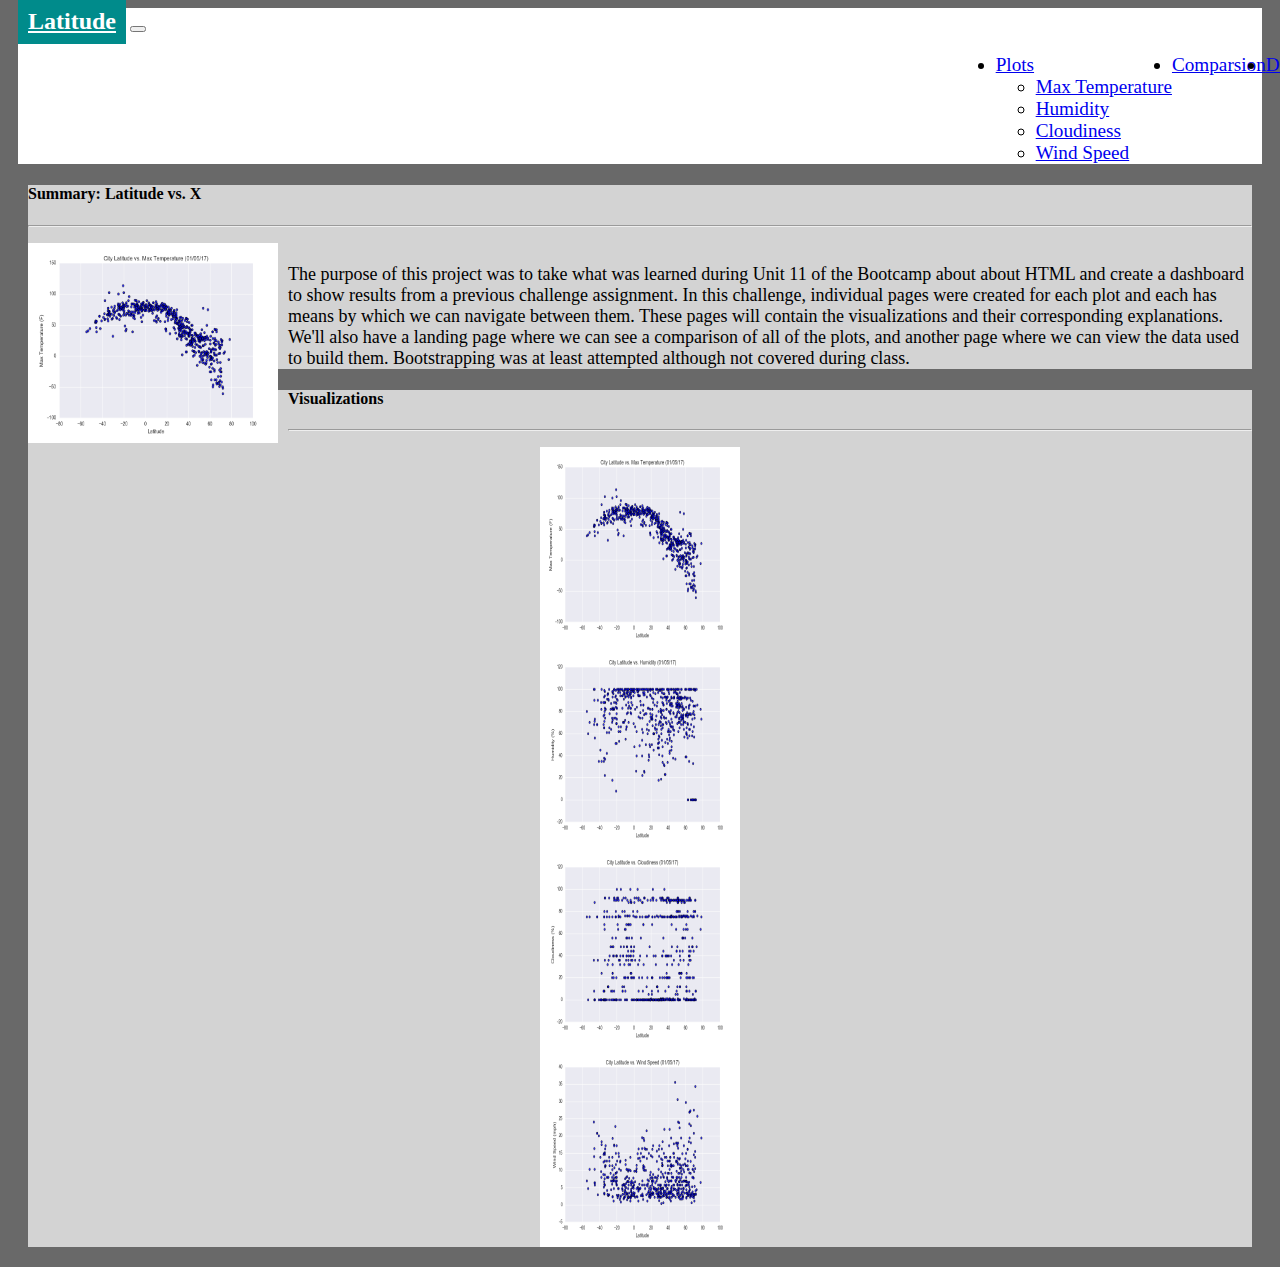
<file: index.html>
<!DOCTYPE html>
<html lang="en">

<head>
    <meta charset="UTF-8">
    <title>Latitude</title>
    <link href="https://cdn.jsdelivr.net/npm/bootstrap@5.3.0-alpha1/dist/css/bootstrap.min.css" rel="stylesheet" integrity="sha384-GLhlTQ8iRABdZLl6O3oVMWSktQOp6b7In1Zl3/Jr59b6EGGoI1aFkw7cmDA6j6gD" crossorigin="anonymous">
    <link rel="stylesheet" href="style.css">
</head>



<body>
    <!--NavBar-->
    <nav class="navbar navbar-expand-lg">
        <div class="container-fluid">
          <a class="navbar-brand" href="index.html">Latitude</a>
          <button class="navbar-toggler" type="button" data-bs-toggle="collapse" data-bs-target="#navbarNavDropdown" aria-controls="navbarNavDropdown" aria-expanded="false" aria-label="Toggle navigation">
            <span class="navbar-toggler-icon"></span>
          </button>

          <div class="collapse navbar-collapse" id="navbarNavDropdown">
            <ul class="navbar-nav">

              <li class="nav-item dropdown">
                <a class="nav-link dropdown-toggle" href="#" role="button" data-bs-toggle="dropdown" aria-expanded="false">
                    Plots
                </a>
                <ul class="dropdown-menu">
                    <li><a class="dropdown-item" href="max_temp.html">Max Temperature</a></li>
                    <li><a class="dropdown-item" href="humidity.html">Humidity</a></li>
                    <li><a class="dropdown-item" href="cloudiness.html">Cloudiness</a></li>
                    <li><a class="dropdown-item" href="wind_speed.html">Wind Speed</a></li>
                </ul>
              </li>

              <li class="nav-item">
                <a class="nav-link" aria-current="page" href="comparison.html">Comparsion</a>
              </li>

              <li class="nav-item">
                <a class="nav-link" href="data.html">Data</a>
              </li>
            </ul>
          </div>
        </div>
      </nav>

  <!--2 column layout-->
  <div class="ms-5">
    <div class = "me-5">
      <div class="row">
        <div class="col-md-8">
          <div class="card">

            <div class="card-body">
              <h4 class="card-title">Summary: Latitude vs. X</h4>
              <hr />

              <p> 
                <div style='font-size: large; align-content: top;'>
                  <img style="padding-right: 10px;" src="Resources\assets\images\Fig1.png" 
                  alt="Max Temperature" height="200" width="250" align="left" >
                  <BR CLEAR=”left” />
                    The purpose of this project was to take what was learned during Unit 11 of the Bootcamp about
                    about HTML and create a dashboard to show results from a previous challenge assignment.
                    In this challenge, individual pages were created for each plot and each has means by which we can 
                    navigate between them. These pages will contain the visualizations and their corresponding 
                    explanations. We'll also have a landing page where we can see a comparison of all of the plots, 
                    and another page where we can view the data used to build them.  Bootstrapping was at least
                    attempted although not covered during class.

                </div>             
              </p> 


            </div>
          </div>
        </div>

        <div class="col-md-4">
          <div class="card">

            <div class="card-body">
              <h4 class="card-title">Visualizations</h4>
              <hr />

              <p> 
              <div class="row">
                <div class="col-sm-6">
                  <div class="pb-3">
                    <a href="max_temp.html">
                      <img
                      src="Resources\assets\images\Fig1.png"
                      class="img-thumbnail"
                      height="200" 
                      width="200"
                      alt="Max Temperature"
                      >
                    </a>
                  </div>
                </div>

                <div class="col-sm-6">
                  <a href="humidity.html">
                    <img
                    src="Resources\assets\images\Fig2.png"
                    class="img-thumbnail"
                    height="200" 
                    width="200"
                    alt="Humidity"
                    >
                  </a>
                </div>

              </div>

              <div class="row">
                <div class="col-sm-6">
                  <div class="pb-3">
                    <a href="cloudiness.html">
                      <img
                      src="Resources\assets\images\Fig3.png"
                      class="img-thumbnail"
                      height="200" 
                      width="200"
                      alt="Cloudiness"
                      >
                    </a>
                  </div>
                </div>

                <div class="col-sm-6">
                  <a href="wind_speed.html">
                    <img
                    src="Resources\assets\images\Fig4.png"
                    class="img-thumbnail"
                    height="200" 
                    width="200"
                    alt="Wind Speed"
                    >
                  </a>
                </div>

              </div>

              
              </p> 


            </div>
          </div>
        </div>
        
    
      </div>
    </div>
  </div>

<script src="https://cdn.jsdelivr.net/npm/bootstrap@5.3.0-alpha1/dist/js/bootstrap.bundle.min.js" integrity="sha384-w76AqPfDkMBDXo30jS1Sgez6pr3x5MlQ1ZAGC+nuZB+EYdgRZgiwxhTBTkF7CXvN" crossorigin="anonymous"></script>

</body>

</html>
</file>
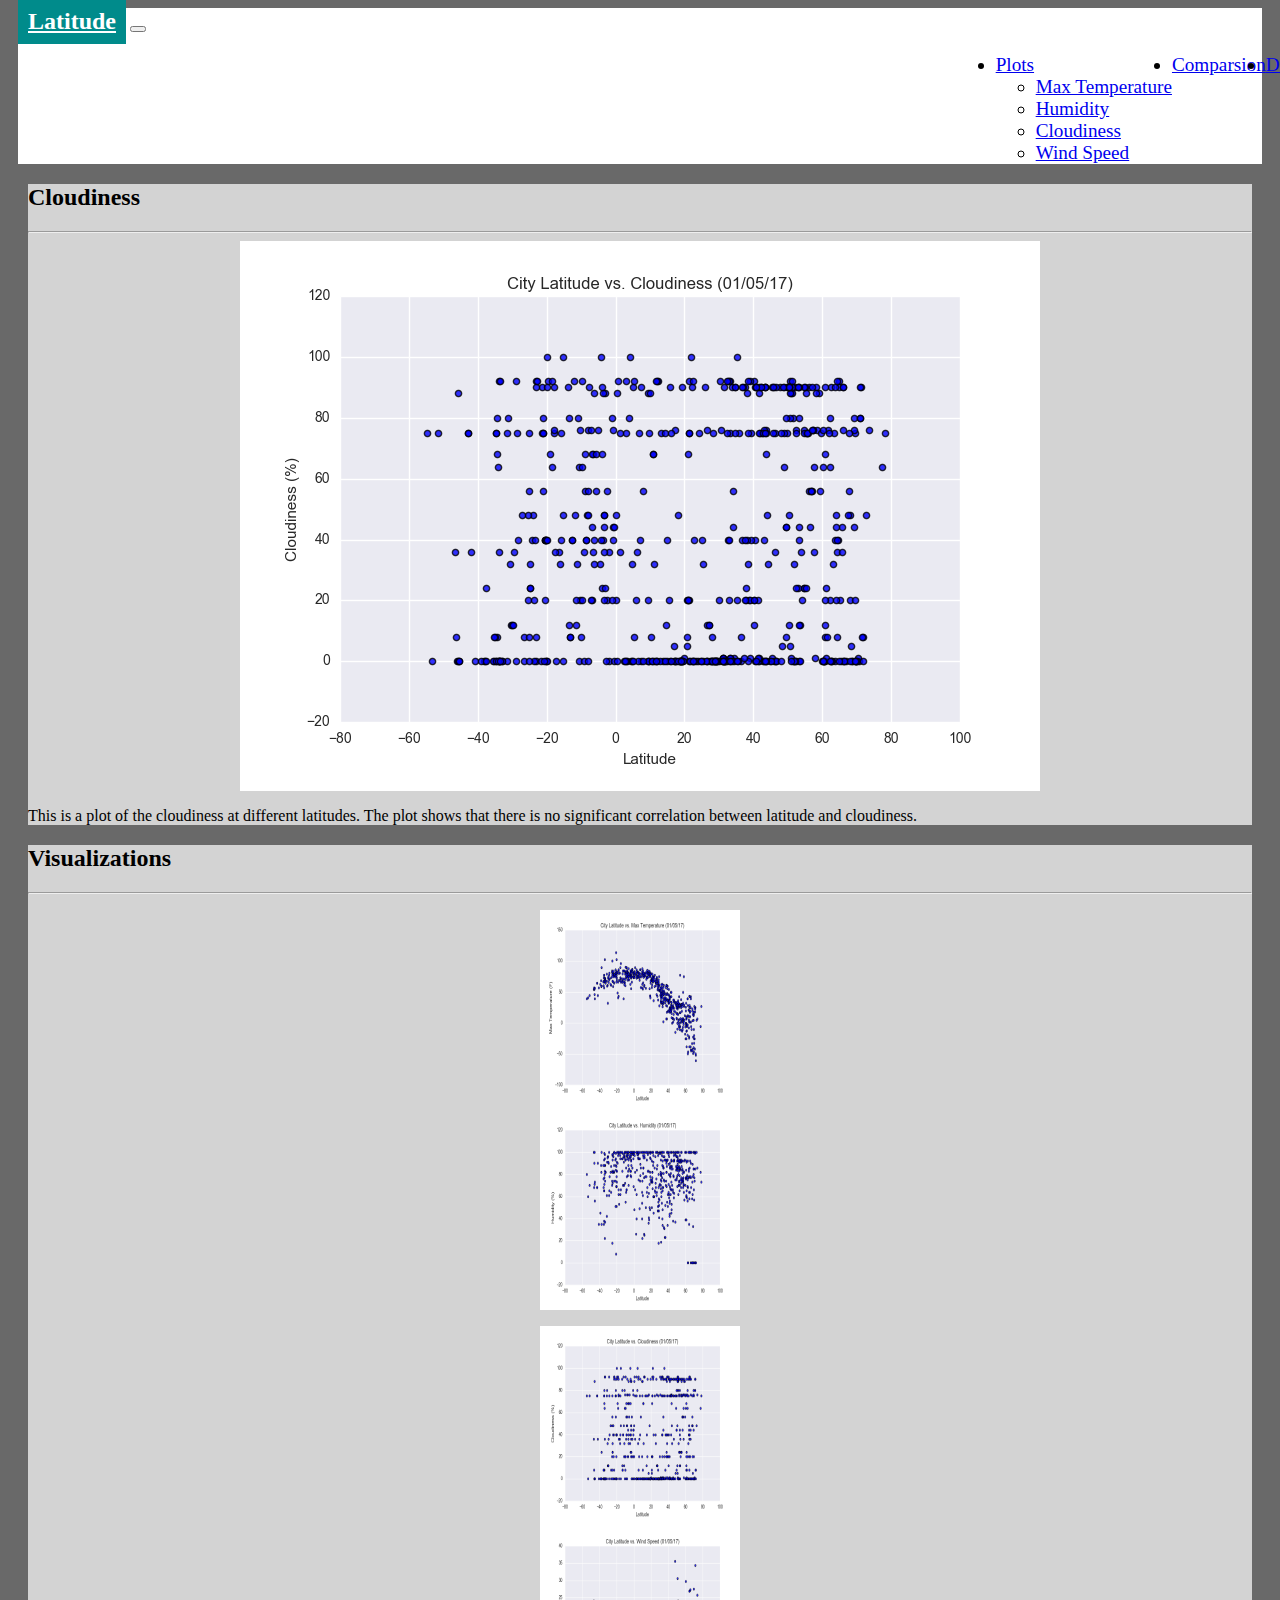
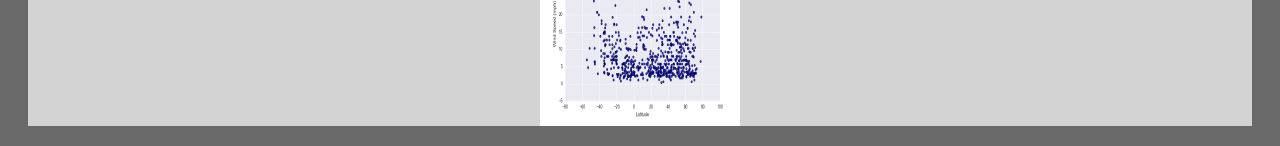
<file: cloudiness.html>
<!DOCTYPE html>
<html lang="en">

<head>
    <meta charset="UTF-8">
    <title>Latitude</title>
    <link href="https://cdn.jsdelivr.net/npm/bootstrap@5.3.0-alpha1/dist/css/bootstrap.min.css" rel="stylesheet" integrity="sha384-GLhlTQ8iRABdZLl6O3oVMWSktQOp6b7In1Zl3/Jr59b6EGGoI1aFkw7cmDA6j6gD" crossorigin="anonymous">
    <link rel="stylesheet" href="style.css">
</head>



<body>
  <!--NavBar-->
  <nav class="navbar navbar-expand-lg">
    <div class="container-fluid">
      <a class="navbar-brand" href="index.html">Latitude</a>
      <button class="navbar-toggler" type="button" data-bs-toggle="collapse" data-bs-target="#navbarNavDropdown" aria-controls="navbarNavDropdown" aria-expanded="false" aria-label="Toggle navigation">
        <span class="navbar-toggler-icon"></span>
      </button>

      <div class="collapse navbar-collapse" id="navbarNavDropdown">
        <ul class="navbar-nav">

          <li class="nav-item dropdown">
            <a class="nav-link dropdown-toggle" href="#" role="button" data-bs-toggle="dropdown" aria-expanded="false">
                Plots
            </a>
            <ul class="dropdown-menu">
                <li><a class="dropdown-item" href="max_temp.html">Max Temperature</a></li>
                <li><a class="dropdown-item" href="humidity.html">Humidity</a></li>
                <li><a class="dropdown-item" href="cloudiness.html">Cloudiness</a></li>
                <li><a class="dropdown-item" href="wind_speed.html">Wind Speed</a></li>
            </ul>
          </li>

          <li class="nav-item">
            <a class="nav-link" aria-current="page" href="comparison.html">Comparsion</a>
          </li>

          <li class="nav-item">
            <a class="nav-link" href="data.html">Data</a>
          </li>
        </ul>
      </div>
    </div>
  </nav>

  <!--2 column layout-->

    <div class="row ms-5 me-5">
      
      <div class="col-md-8 pb-3">
        <div class="card">

          <div class="card-body">
            <h2 class="card-title text-secondary">Cloudiness</h2>
            <hr />

            <img src="Resources\assets\images\Fig3.png" class="card-img-top" alt="Cloudiness Plot" style="max-width: 50rem;">
            
            <p>


              <div class="card-text">
                  This is a plot of the cloudiness at different latitudes.  The plot shows that there is no significant correlation between latitude and cloudiness.  
              </div>  
            </p>

          </div>
        </div>
      </div>

        

      <div class="col-md-4">
        <div class="card">

          <div class="card-body">
            <h2 class="card-title text-secondary">Visualizations</h2>
            <hr />

            <p>
              <div class="row">
                <div class="col-sm-6">
                  <div class="pb-3">
                      <img
                      class="img-thumbnail"
                      src="Resources\assets\images\Fig1.png"
                      height="200" 
                      width="200"
                      alt="Max Temperature"
                      >
                  </div>
                </div>

                <div class="col-sm-6">
                  <div class="pb-3">
                    <img
                    src="Resources\assets\images\Fig2.png"
                    class="img-thumbnail"
                    height="200" 
                    width="200"
                    alt="Humidity"
                    >
                  </div>
                </div>

              </div>
            </p>
            
            <p>
              <div class="row">
                <div class="col-sm-6">
                  <div class="pb-3">
                    <img
                    src="Resources\assets\images\Fig3.png"
                    class="img-thumbnail border-dark"
                    border-color="info"
                    border-width="20px"
                    height="200" 
                    width="200"
                    alt="Cloudiness"
                    >
                  </div>
                </div>

                <div class="col-sm-6">
                  <div class="pb-3">
                    <img
                    src="Resources\assets\images\Fig4.png"
                    class="img-thumbnail"
                    height="200" 
                    width="200"
                    alt="Wind Speed"
                    >
                  </div>
                </div>
            
              </div>
            </p>

            

          </div>
        </div>
      </div>
    </div>

  


  <script src="https://cdn.jsdelivr.net/npm/bootstrap@5.3.0-alpha1/dist/js/bootstrap.bundle.min.js" integrity="sha384-w76AqPfDkMBDXo30jS1Sgez6pr3x5MlQ1ZAGC+nuZB+EYdgRZgiwxhTBTkF7CXvN" crossorigin="anonymous"></script>

</body>

</html>
</file>
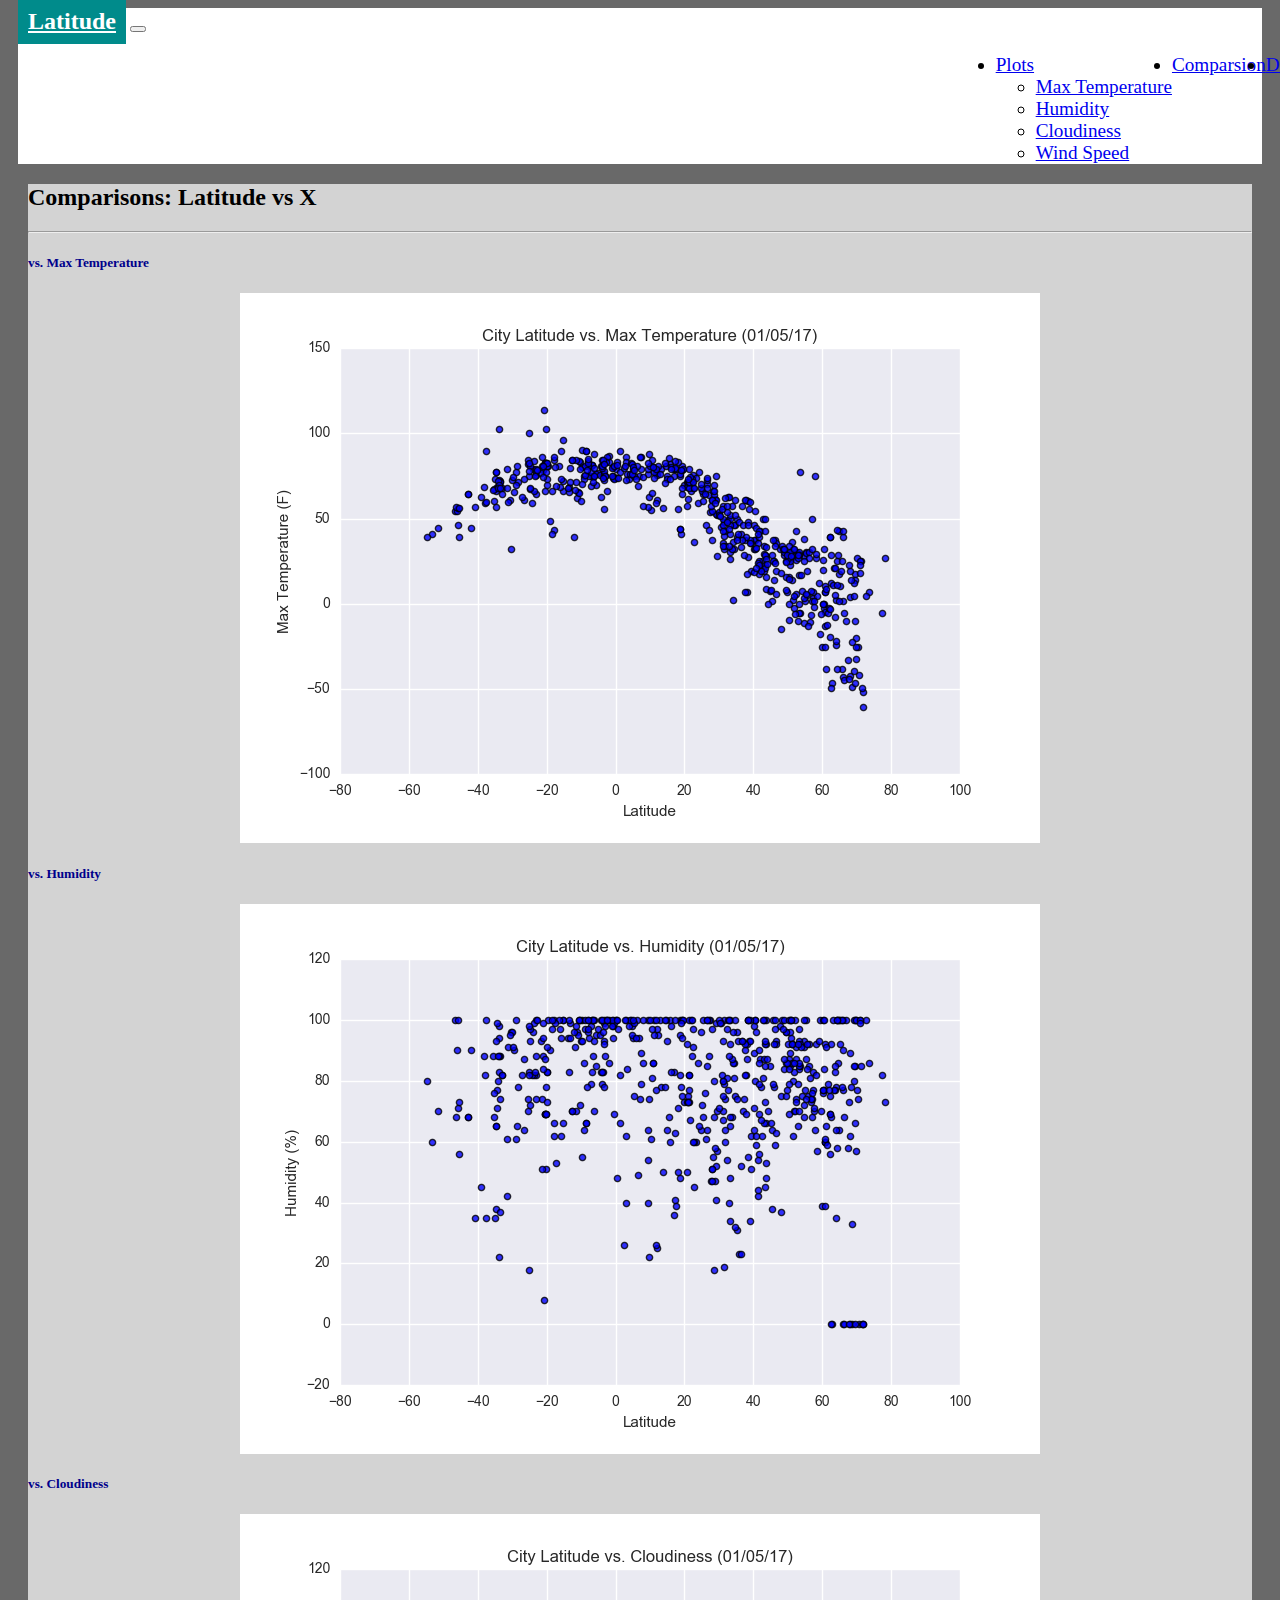
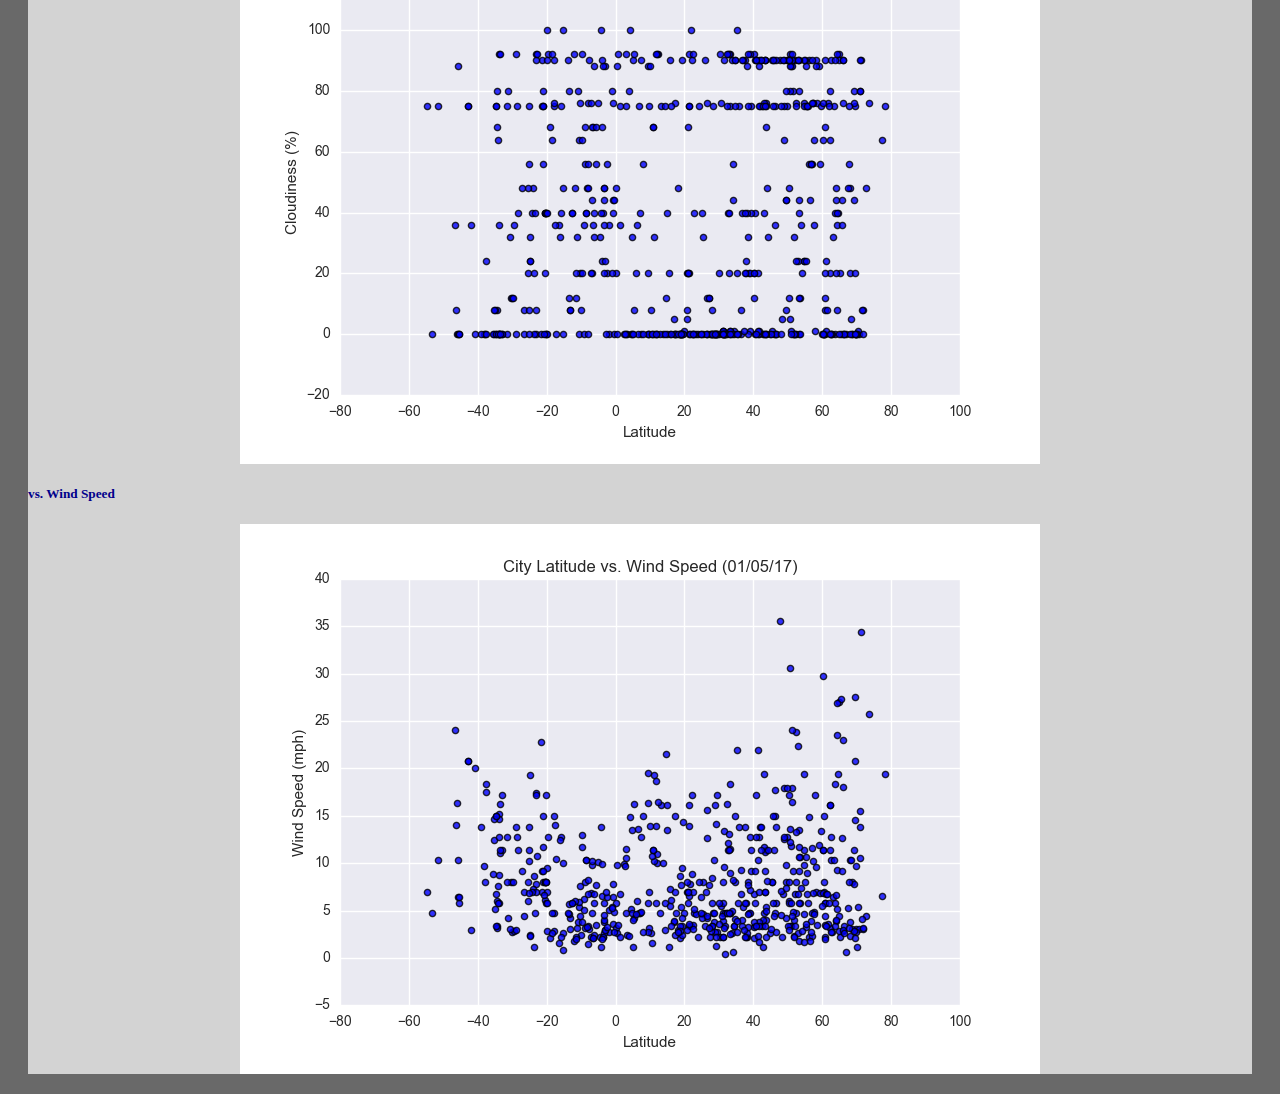
<file: comparison.html>
<!DOCTYPE html>
<html lang="en">

<head>
    <meta charset="UTF-8">
    <title>Latitude</title>
    <link href="https://cdn.jsdelivr.net/npm/bootstrap@5.3.0-alpha1/dist/css/bootstrap.min.css" rel="stylesheet" integrity="sha384-GLhlTQ8iRABdZLl6O3oVMWSktQOp6b7In1Zl3/Jr59b6EGGoI1aFkw7cmDA6j6gD" crossorigin="anonymous">
    <link rel="stylesheet" href="style.css">
</head>



<body>
  <!--NavBar-->
  <nav class="navbar navbar-expand-lg">
    <div class="container-fluid">
      <a class="navbar-brand" href="index.html">Latitude</a>
      <button class="navbar-toggler" type="button" data-bs-toggle="collapse" data-bs-target="#navbarNavDropdown" aria-controls="navbarNavDropdown" aria-expanded="false" aria-label="Toggle navigation">
        <span class="navbar-toggler-icon"></span>
      </button>

      <div class="collapse navbar-collapse" id="navbarNavDropdown">
        <ul class="navbar-nav">

          <li class="nav-item dropdown">
            <a class="nav-link dropdown-toggle" href="#" role="button" data-bs-toggle="dropdown" aria-expanded="false">
                Plots
            </a>
            <ul class="dropdown-menu">
                <li><a class="dropdown-item" href="max_temp.html">Max Temperature</a></li>
                <li><a class="dropdown-item" href="humidity.html">Humidity</a></li>
                <li><a class="dropdown-item" href="cloudiness.html">Cloudiness</a></li>
                <li><a class="dropdown-item" href="wind_speed.html">Wind Speed</a></li>
            </ul>
          </li>

          <li class="nav-item">
            <a class="nav-link" aria-current="page" href="comparison.html">Comparsion</a>
          </li>

          <li class="nav-item">
            <a class="nav-link" href="data.html">Data</a>
          </li>
        </ul>
      </div>
    </div>
  </nav>

  <!--2 column layout-->

    <div class="row ms-3 me-3">

      <div class="col-sm-10 pb-3">
        <div class="card sm-12 text-center" style="min-width: 28rem;">

          <div class="card-body">
            <h2 class="card-title text-secondary">Comparisons: Latitude vs X</h2>
            <hr />

            <p>
              <div class="row">
                <div class="col-sm-6">
                  <div class="pb-3">
                      <h5 class="title" style="color: darkblue;">vs. Max Temperature</h5>
                      <a href="max_temp.html">
                        <img
                        src="Resources\assets\images\Fig1.png"
                        class="img-thumbnail"
                        style="min-width: 10rem;"
                        alt="Max Temperature"
                        >
                      </a>
                  </div>
                </div>

                <div class="col-sm-6">
                  <div class="pb-3">
                    <h5 class="title" style="color: darkblue;">vs. Humidity</h5>
                    <a href="humidity.html">
                      <img
                      src="Resources\assets\images\Fig2.png"
                      class="img-thumbnail"
                      style="min-width: 10rem; "
                      alt="Humidity"
                      >
                    </a>
                  </div>
                </div>

              </div>
            </p>
            
            <p>
              <div class="row">
                <div class="col-sm-6">
                  <div class="pb-3">
                    <h5 class="title" style="color: darkblue;">vs. Cloudiness</h5>
                    <a href="cloudiness.html">
                      <img
                      src="Resources\assets\images\Fig3.png"
                      class="img-thumbnail"
                      style="min-width: 10rem; "
                      alt="Cloudiness"
                      >
                    </a>
                  </div>
                </div>

                <div class="col-sm-6">
                  <div class="pb-3">
                    <h5 class="title" style="color: darkblue;">vs. Wind Speed</h5>
                    <a href="wind_speed.html">
                      <img
                      src="Resources\assets\images\Fig4.png"
                      class="img-thumbnail"
                      style="min-width: 10rem; "
                      alt="Wind Speed"
                      >
                    </a>
                  </div>
                </div>
            
              </div>
            </p>

            

          </div>
        </div>
      </div>
    </div>

  


  <script src="https://cdn.jsdelivr.net/npm/bootstrap@5.3.0-alpha1/dist/js/bootstrap.bundle.min.js" integrity="sha384-w76AqPfDkMBDXo30jS1Sgez6pr3x5MlQ1ZAGC+nuZB+EYdgRZgiwxhTBTkF7CXvN" crossorigin="anonymous"></script>

</body>

</html>
</file>
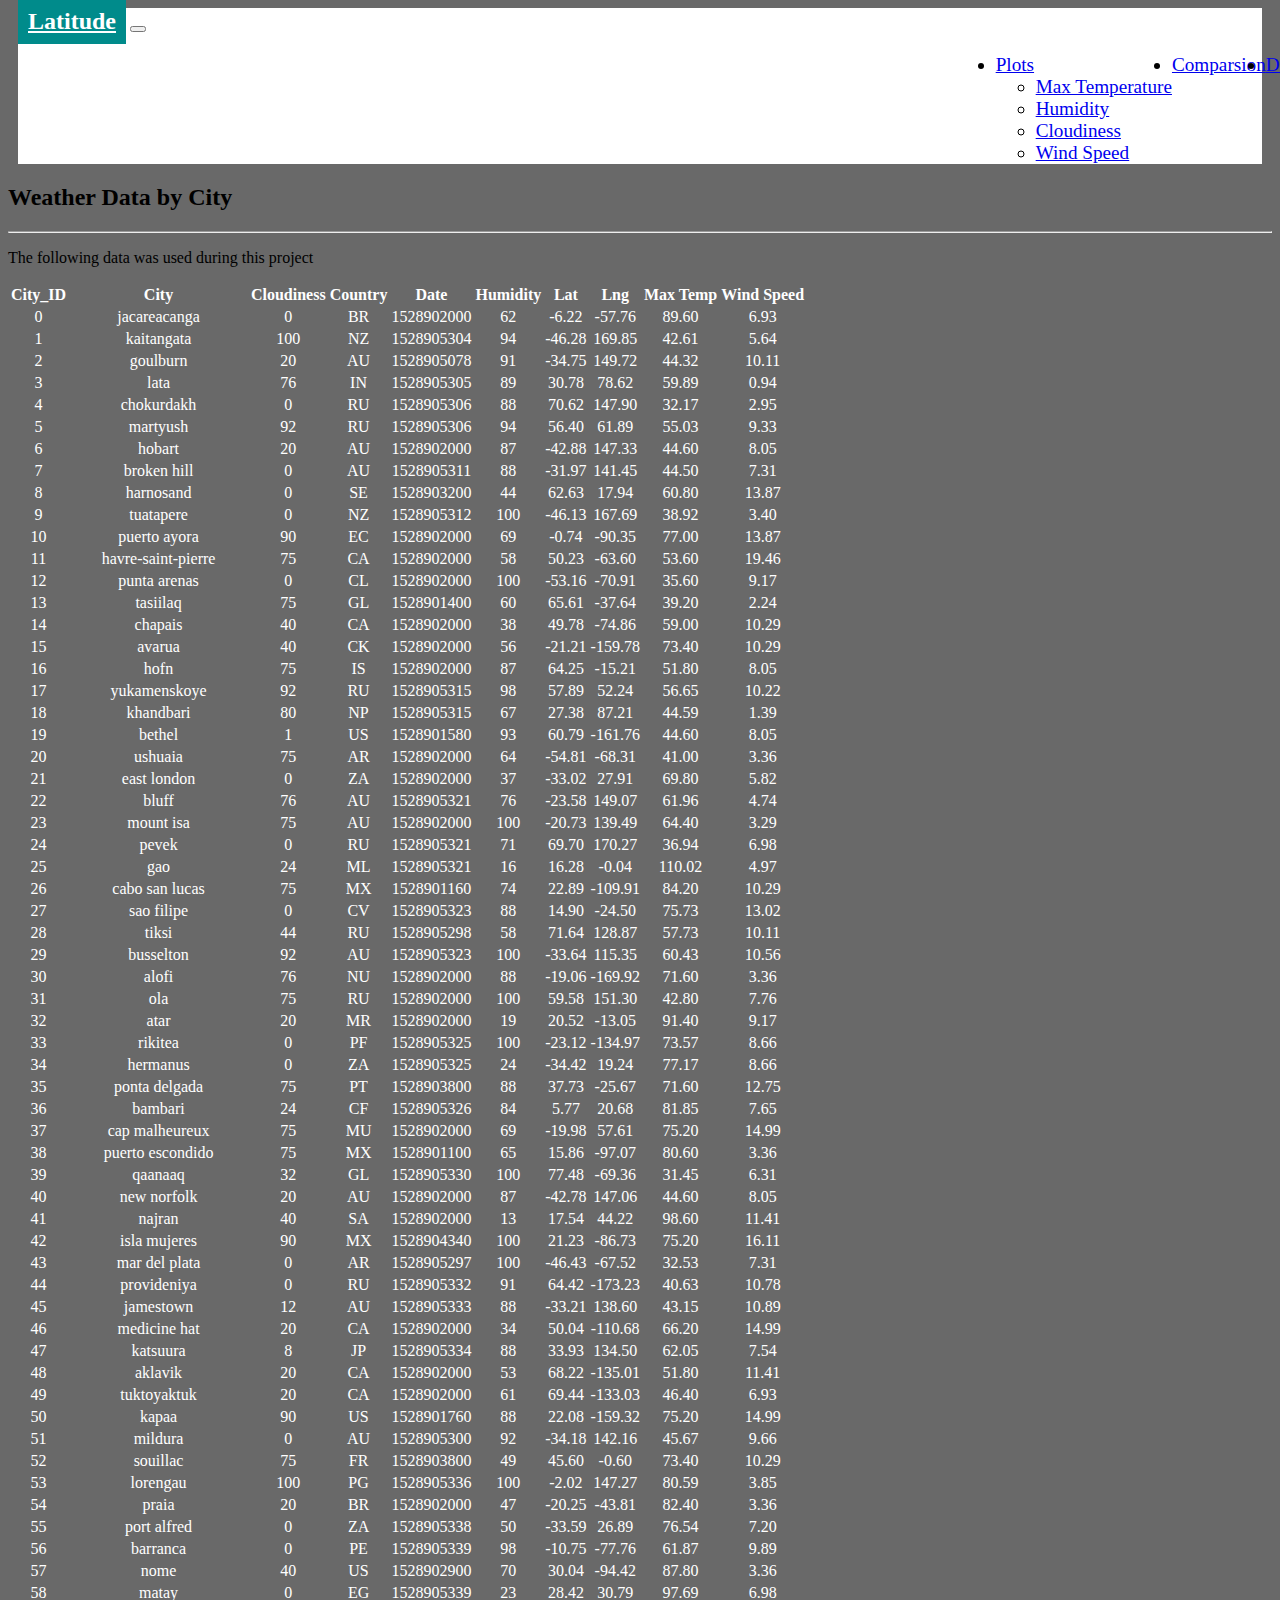
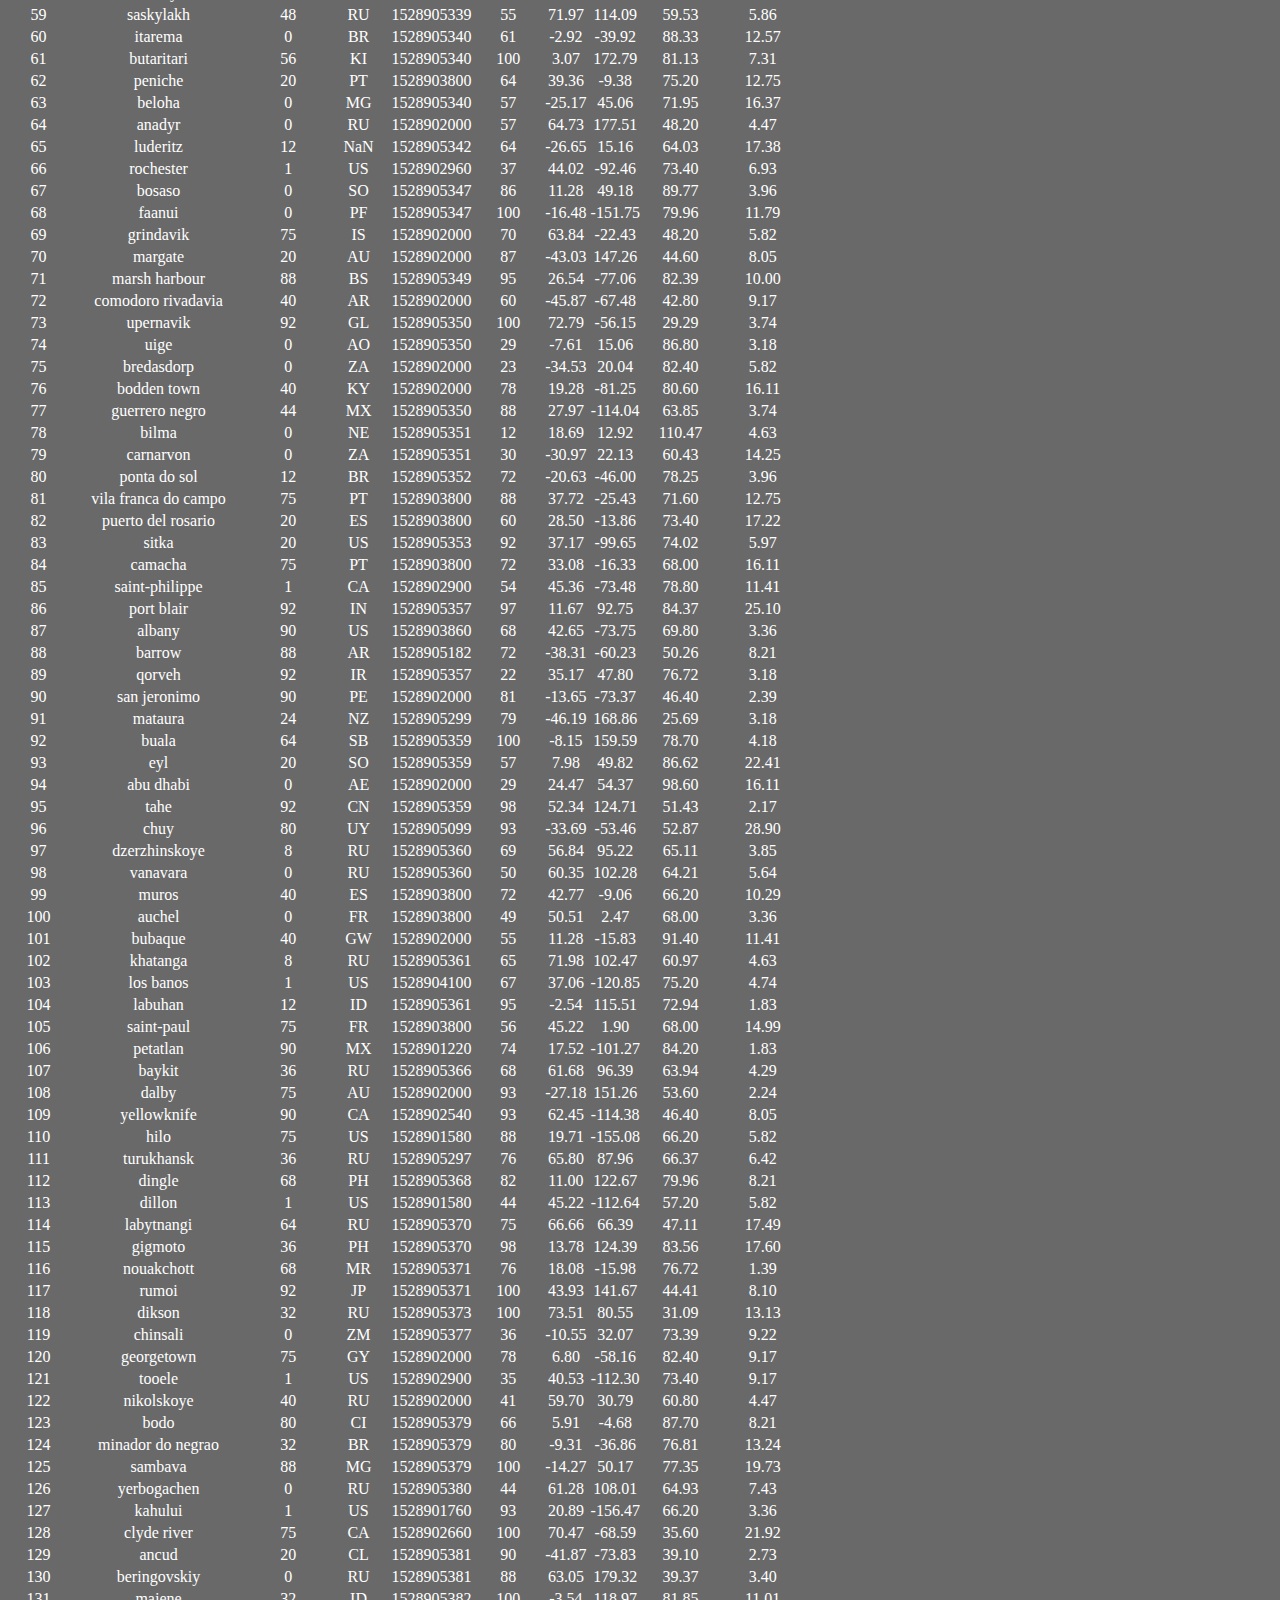
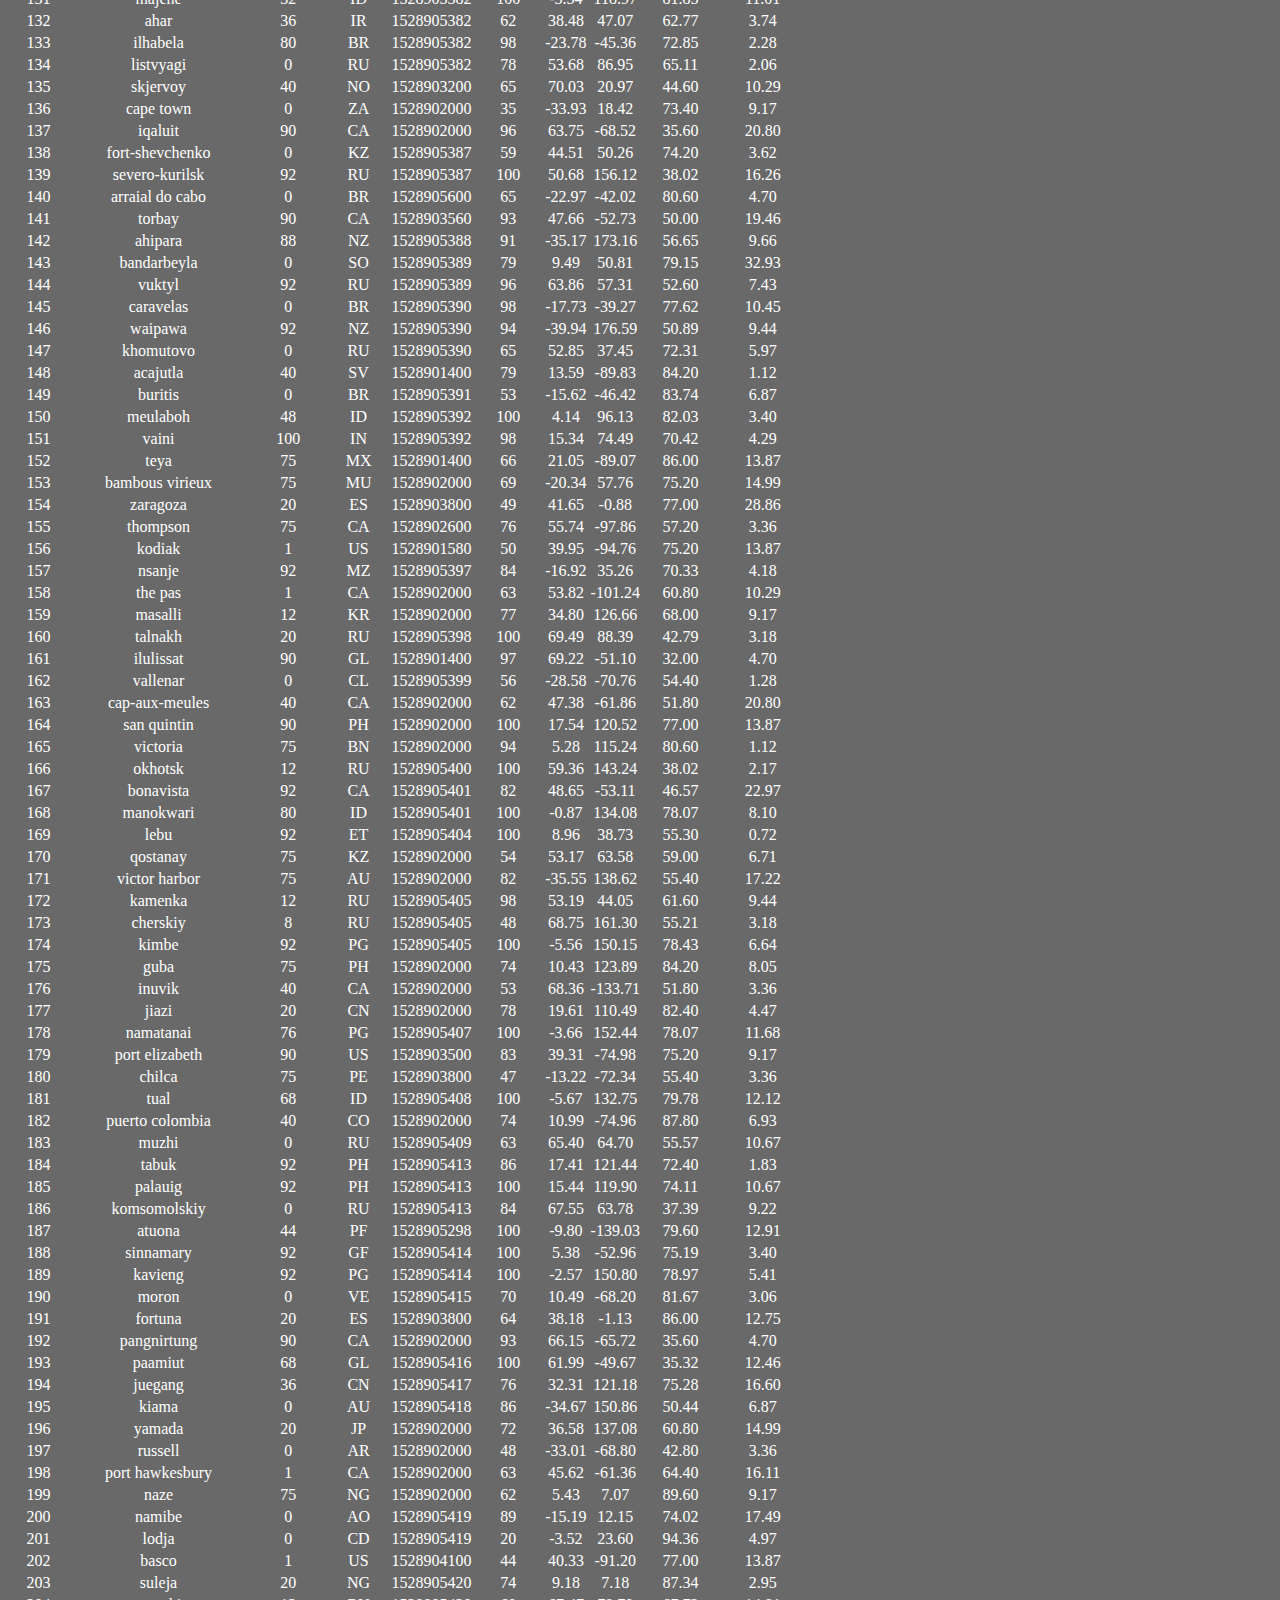
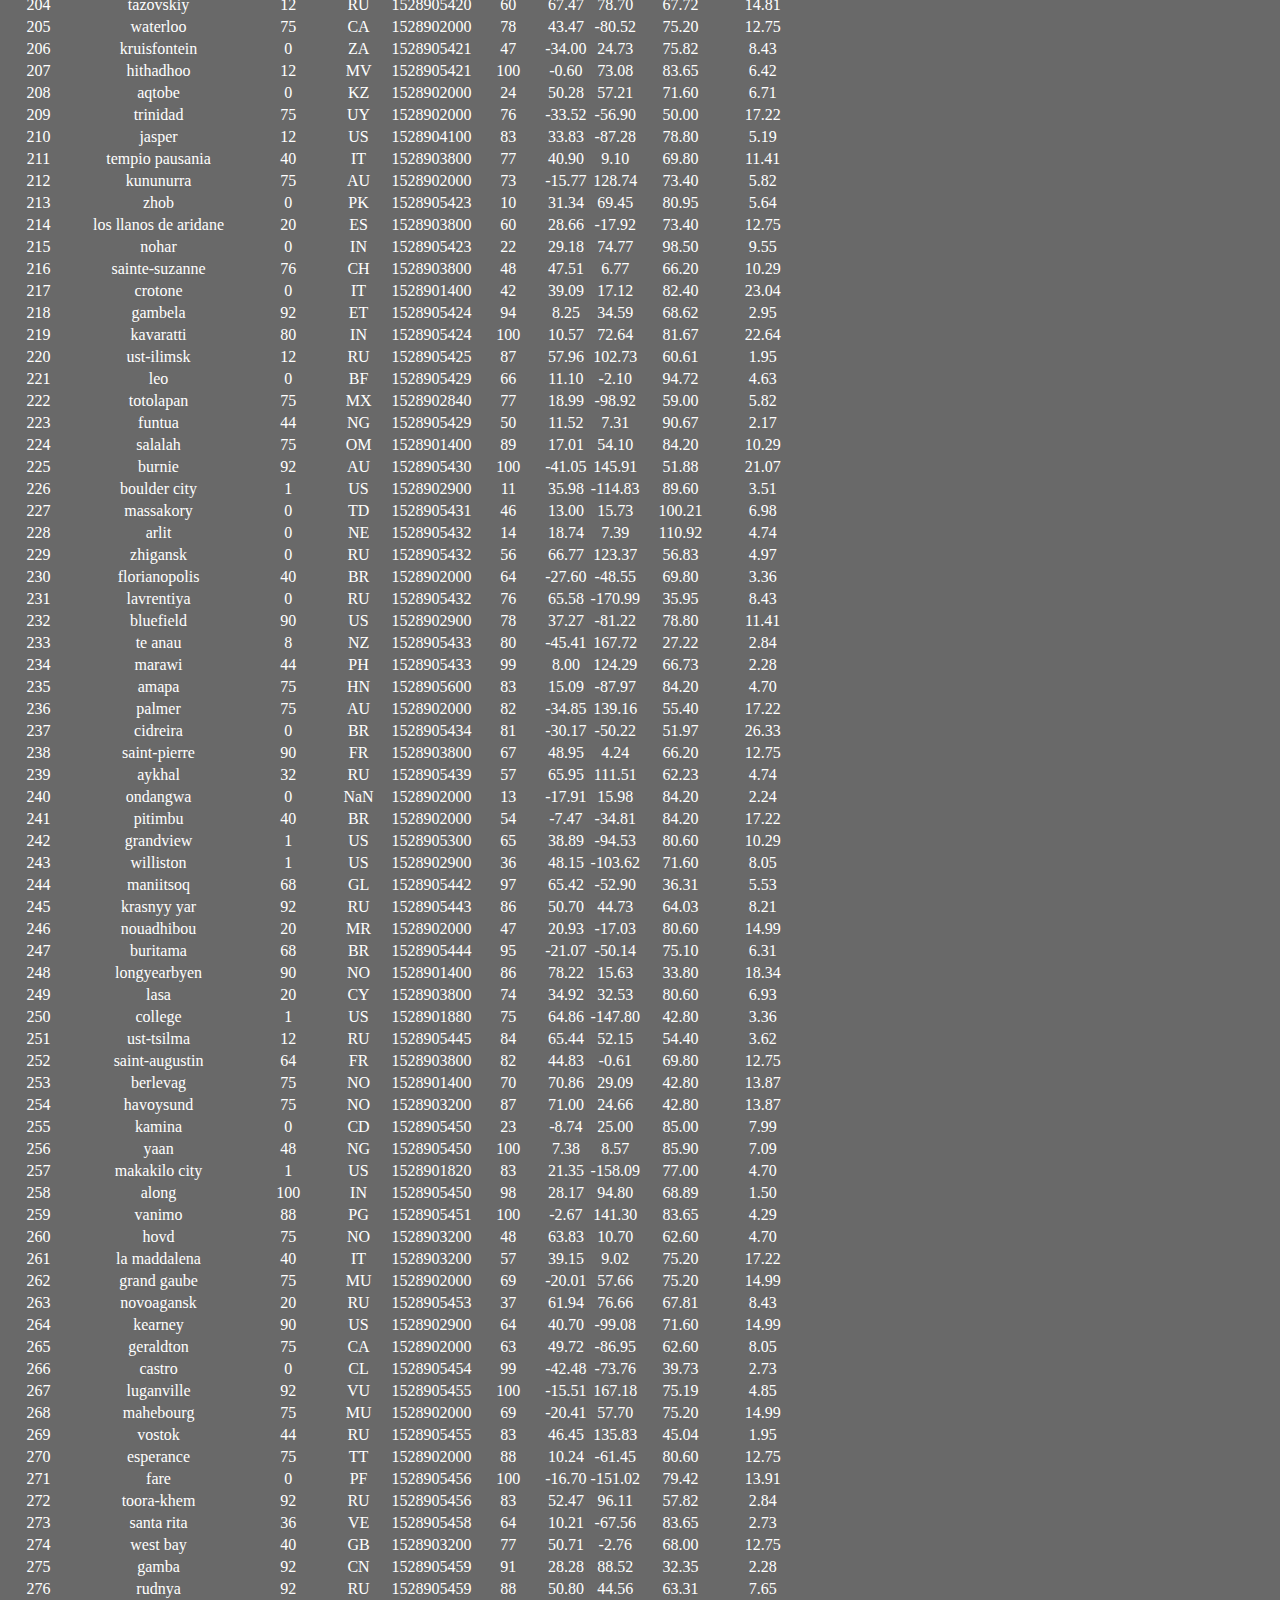
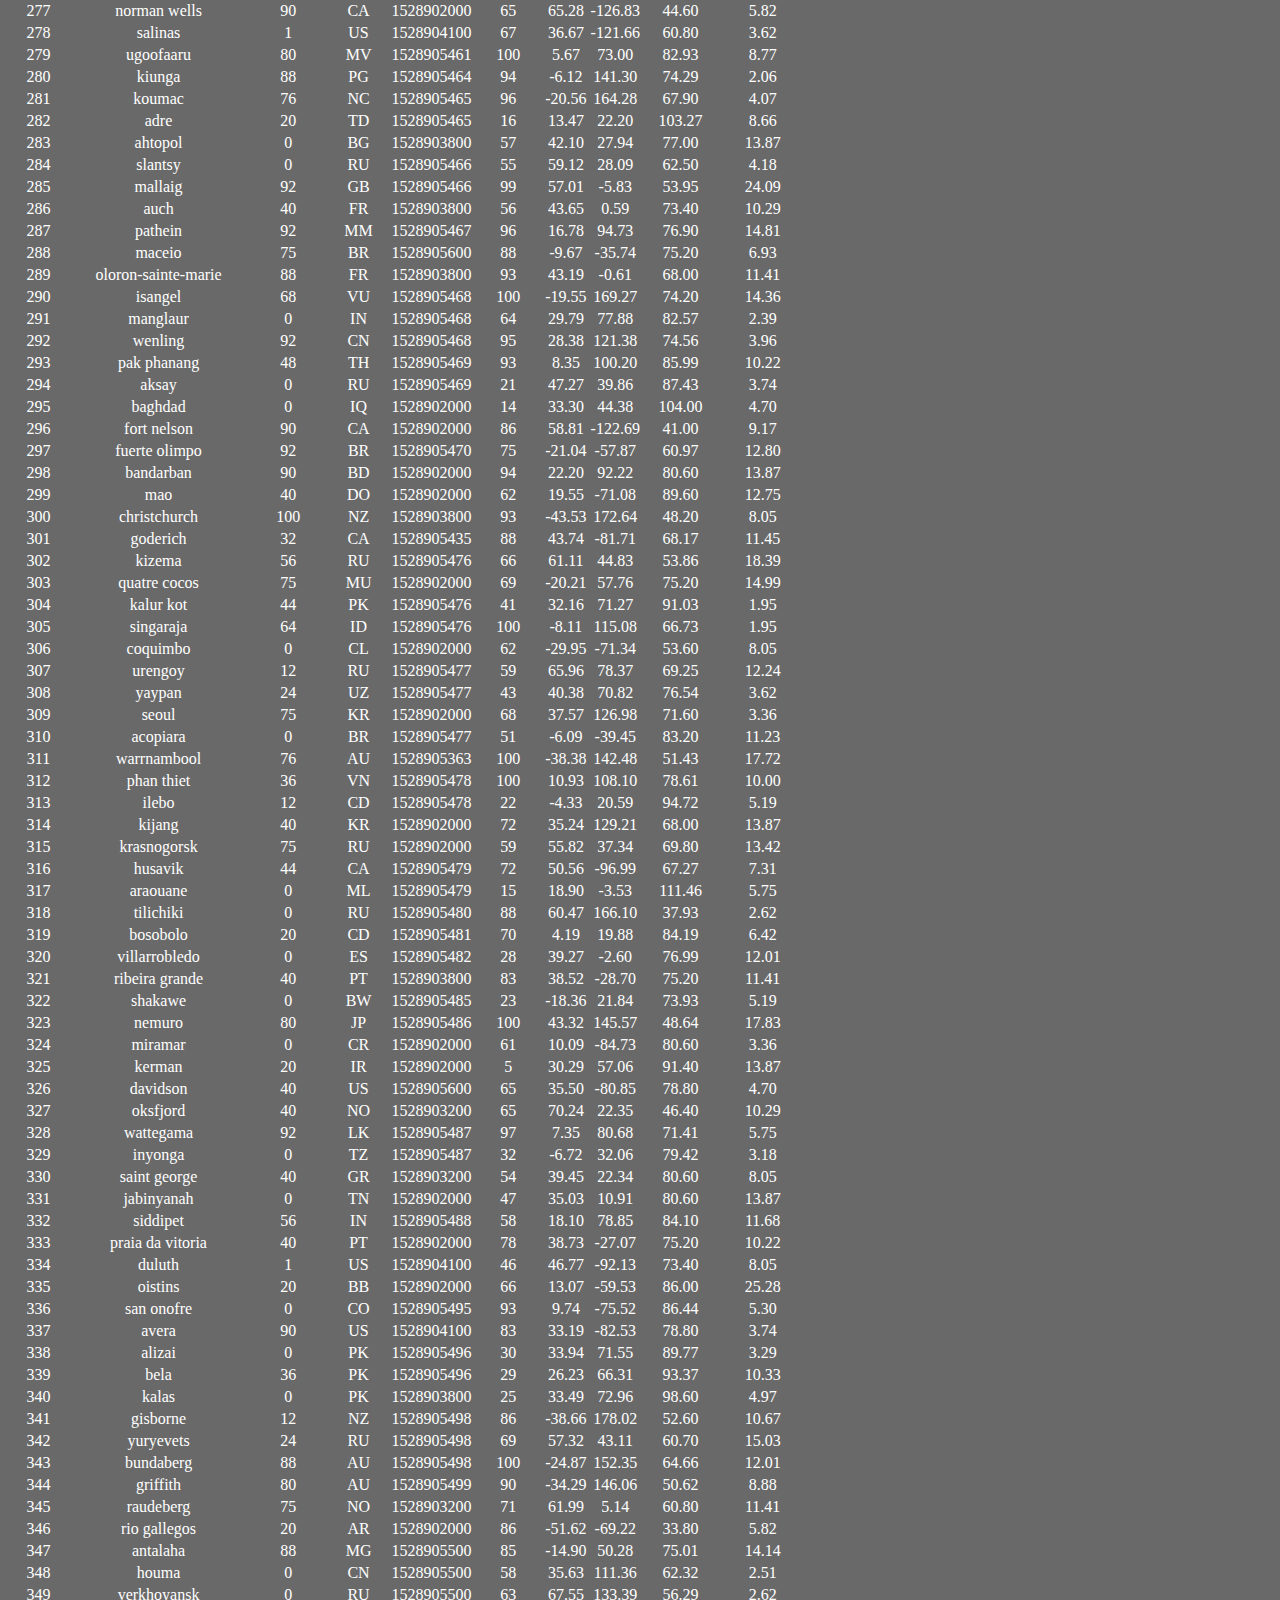
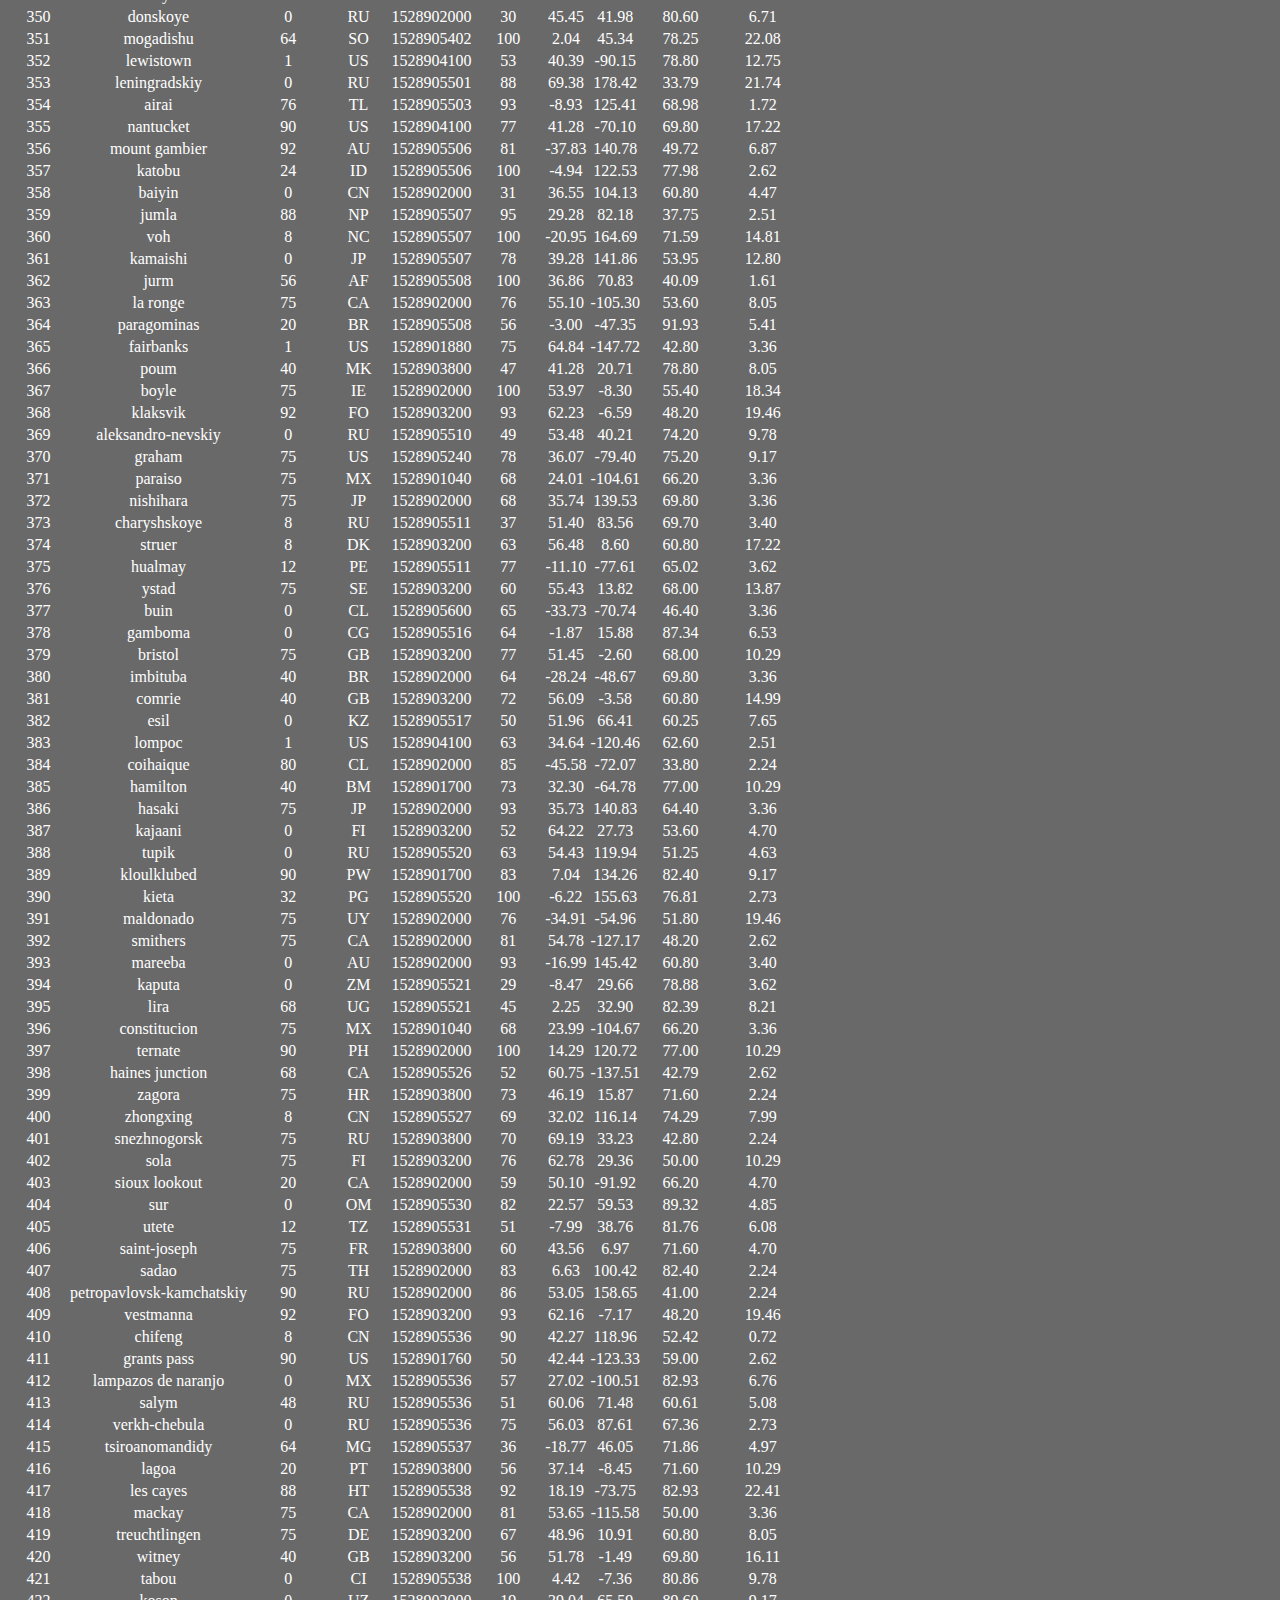
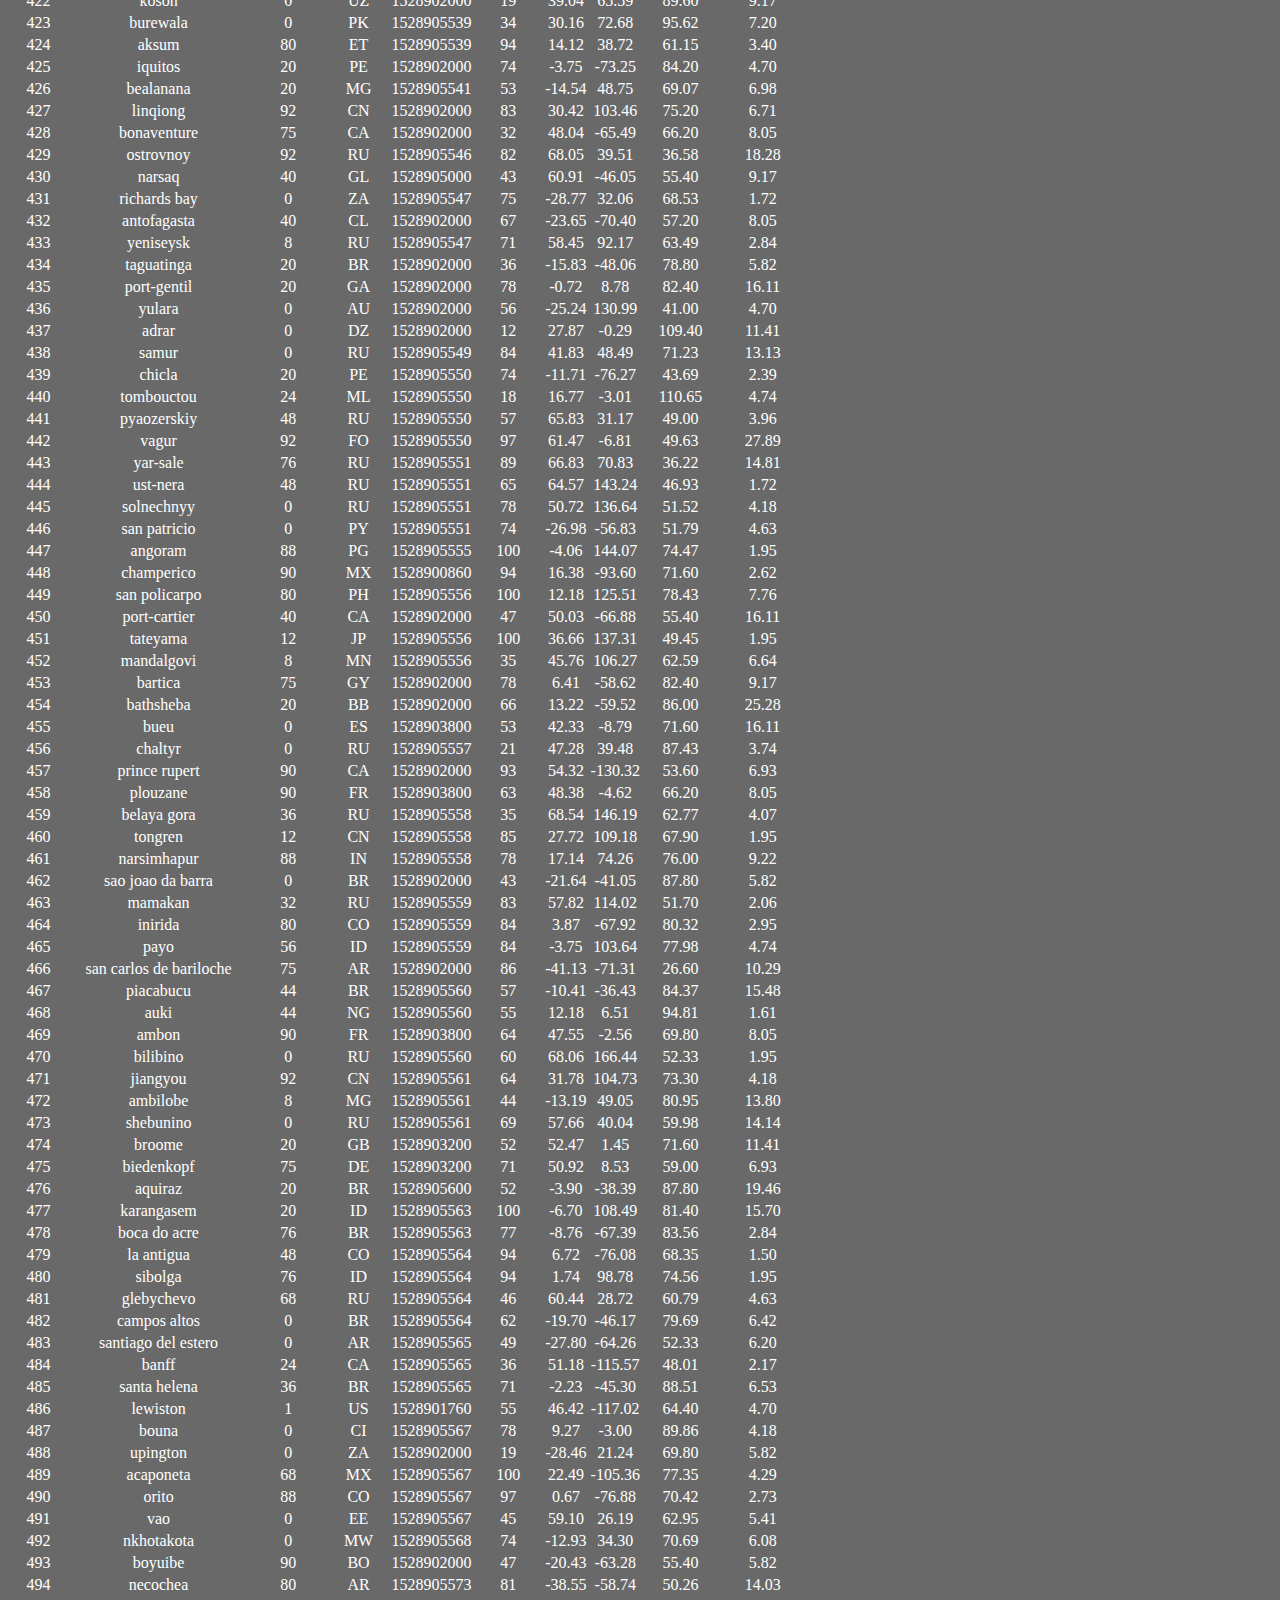
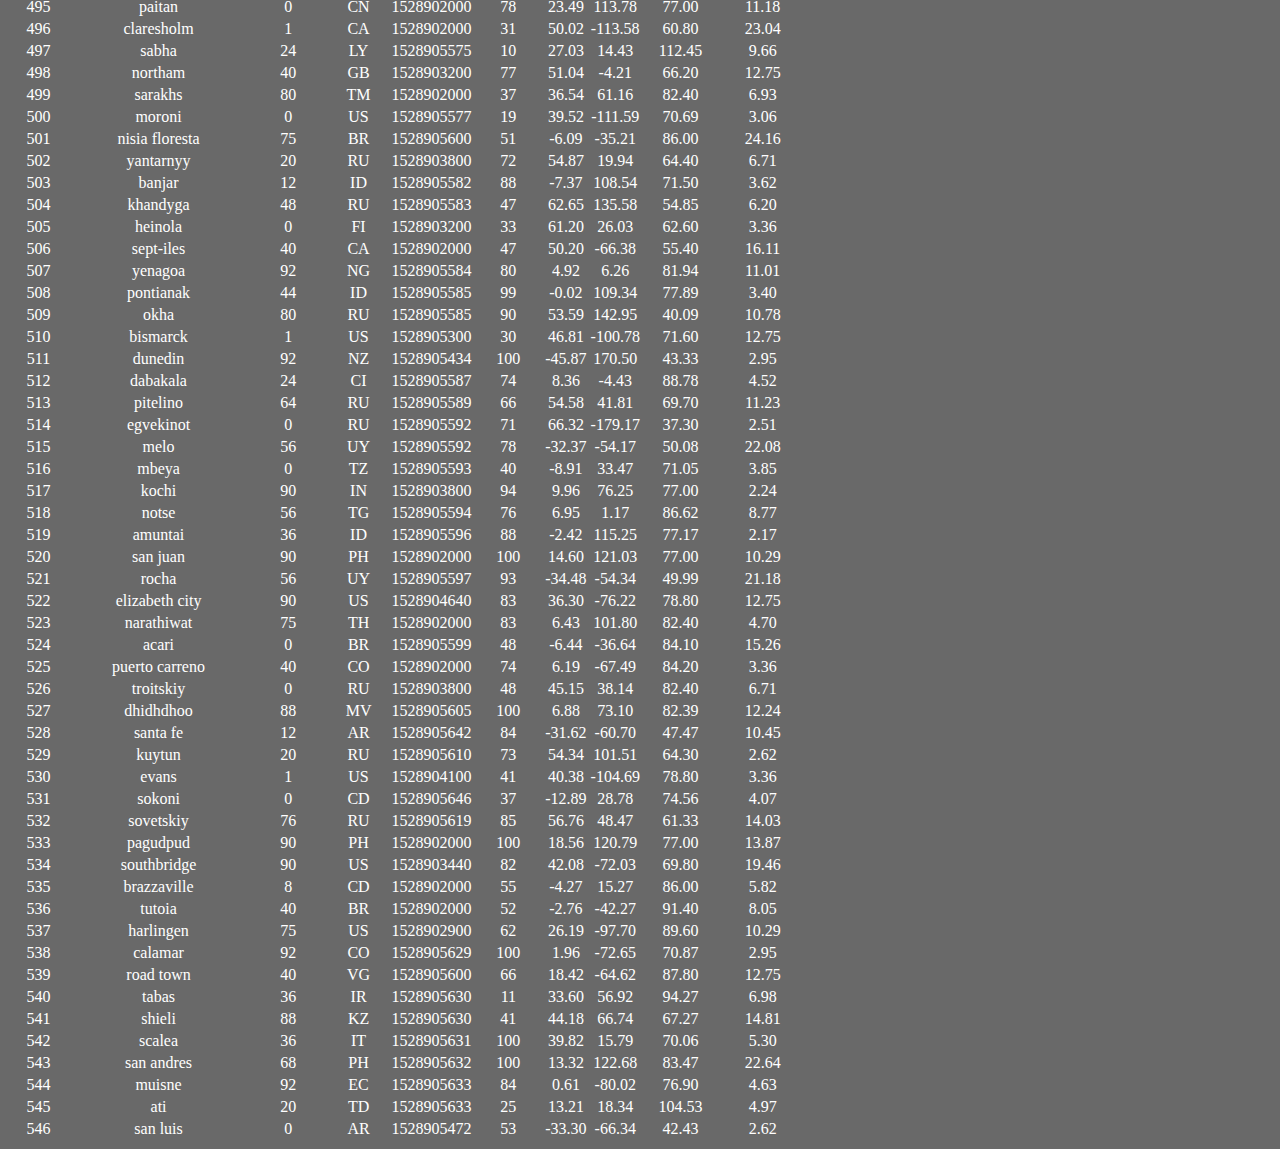
<file: data.html>
<!DOCTYPE html>
<html lang="en">

<head>
    <meta charset="UTF-8">
    <title>Latitude Data</title>
    <link href="https://cdn.jsdelivr.net/npm/bootstrap@5.3.0-alpha1/dist/css/bootstrap.min.css" rel="stylesheet" integrity="sha384-GLhlTQ8iRABdZLl6O3oVMWSktQOp6b7In1Zl3/Jr59b6EGGoI1aFkw7cmDA6j6gD" crossorigin="anonymous">
    <link rel="stylesheet" href="style.css">
    <meta name="viewport" content="width=device-width, initial-scale=1">
</head>



<body>
  <!--NavBar-->
  <nav class="navbar navbar-expand-lg">
    <div class="container-fluid">
      <a class="navbar-brand" href="index.html">Latitude</a>
      <button class="navbar-toggler" type="button" data-bs-toggle="collapse" data-bs-target="#navbarNavDropdown" aria-controls="navbarNavDropdown" aria-expanded="false" aria-label="Toggle navigation">
        <span class="navbar-toggler-icon"></span>
      </button>

      <div class="collapse navbar-collapse" id="navbarNavDropdown">
        <ul class="navbar-nav">

          <li class="nav-item dropdown">
            <a class="nav-link dropdown-toggle" href="#" role="button" data-bs-toggle="dropdown" aria-expanded="false">
                Plots
            </a>
            <ul class="dropdown-menu">
                <li><a class="dropdown-item" href="max_temp.html">Max Temperature</a></li>
                <li><a class="dropdown-item" href="humidity.html">Humidity</a></li>
                <li><a class="dropdown-item" href="cloudiness.html">Cloudiness</a></li>
                <li><a class="dropdown-item" href="wind_speed.html">Wind Speed</a></li>
            </ul>
          </li>

          <li class="nav-item">
            <a class="nav-link" aria-current="page" href="comparison.html">Comparsion</a>
          </li>

          <li class="nav-item">
            <a class="nav-link" href="data.html">Data</a>
          </li>
        </ul>
      </div>
    </div>
  </nav>

  <!--container for table-->

  <div class="container ms-1 me-1">

    <div class="row">
      <div class="col">

        <h2 class="text-white">Weather Data by City</h2>
        <hr />
      </div>
    </div>

    <div class="row">
      <div class="col">
        <p class="text-white">The following data was used during this project</p>
      </div>
    </div>

    <div class="row">
      <div class="col-12">
        <div class="table-responsive" style="overflow:hidden;color: white;">
          <table class="table  table-sm table-bordered  w-auto">
            <thead class="table bg-primary" style="overflow:hidden; color: white;">
              <tr style="text-align: center;">
                <th>City_ID</th>
                <th>City</th>
                <th>Cloudiness</th>
                <th>Country</th>
                <th>Date</th>
                <th>Humidity</th>
                <th>Lat</th>
                <th>Lng</th>
                <th>Max Temp</th>
                <th>Wind Speed</th>
                  
              </tr>
            </thead>
            <tbody style="overflow:hidden; color:white;">
              <tr>
                <td>0</td>
                <td>jacareacanga</td>
                <td>0</td>
                <td>BR</td>
                <td>1528902000</td>
                <td>62</td>
                <td>-6.22</td>
                <td>-57.76</td>
                <td>89.60</td>
                <td>6.93</td>
              </tr>
              <tr>
                <td>1</td>
                <td>kaitangata</td>
                <td>100</td>
                <td>NZ</td>
                <td>1528905304</td>
                <td>94</td>
                <td>-46.28</td>
                <td>169.85</td>
                <td>42.61</td>
                <td>5.64</td>
              </tr>
              <tr>
                <td>2</td>
                <td>goulburn</td>
                <td>20</td>
                <td>AU</td>
                <td>1528905078</td>
                <td>91</td>
                <td>-34.75</td>
                <td>149.72</td>
                <td>44.32</td>
                <td>10.11</td>
              </tr>
              <tr>
                <td>3</td>
                <td>lata</td>
                <td>76</td>
                <td>IN</td>
                <td>1528905305</td>
                <td>89</td>
                <td>30.78</td>
                <td>78.62</td>
                <td>59.89</td>
                <td>0.94</td>
              </tr>
              <tr>
                <td>4</td>
                <td>chokurdakh</td>
                <td>0</td>
                <td>RU</td>
                <td>1528905306</td>
                <td>88</td>
                <td>70.62</td>
                <td>147.90</td>
                <td>32.17</td>
                <td>2.95</td>
              </tr>
              <tr>
                <td>5</td>
                <td>martyush</td>
                <td>92</td>
                <td>RU</td>
                <td>1528905306</td>
                <td>94</td>
                <td>56.40</td>
                <td>61.89</td>
                <td>55.03</td>
                <td>9.33</td>
              </tr>
              <tr>
                <td>6</td>
                <td>hobart</td>
                <td>20</td>
                <td>AU</td>
                <td>1528902000</td>
                <td>87</td>
                <td>-42.88</td>
                <td>147.33</td>
                <td>44.60</td>
                <td>8.05</td>
              </tr>
              <tr>
                <td>7</td>
                <td>broken hill</td>
                <td>0</td>
                <td>AU</td>
                <td>1528905311</td>
                <td>88</td>
                <td>-31.97</td>
                <td>141.45</td>
                <td>44.50</td>
                <td>7.31</td>
              </tr>
              <tr>
                <td>8</td>
                <td>harnosand</td>
                <td>0</td>
                <td>SE</td>
                <td>1528903200</td>
                <td>44</td>
                <td>62.63</td>
                <td>17.94</td>
                <td>60.80</td>
                <td>13.87</td>
              </tr>
              <tr>
                <td>9</td>
                <td>tuatapere</td>
                <td>0</td>
                <td>NZ</td>
                <td>1528905312</td>
                <td>100</td>
                <td>-46.13</td>
                <td>167.69</td>
                <td>38.92</td>
                <td>3.40</td>
              </tr>
              <tr>
                <td>10</td>
                <td>puerto ayora</td>
                <td>90</td>
                <td>EC</td>
                <td>1528902000</td>
                <td>69</td>
                <td>-0.74</td>
                <td>-90.35</td>
                <td>77.00</td>
                <td>13.87</td>
              </tr>
              <tr>
                <td>11</td>
                <td>havre-saint-pierre</td>
                <td>75</td>
                <td>CA</td>
                <td>1528902000</td>
                <td>58</td>
                <td>50.23</td>
                <td>-63.60</td>
                <td>53.60</td>
                <td>19.46</td>
              </tr>
              <tr>
                <td>12</td>
                <td>punta arenas</td>
                <td>0</td>
                <td>CL</td>
                <td>1528902000</td>
                <td>100</td>
                <td>-53.16</td>
                <td>-70.91</td>
                <td>35.60</td>
                <td>9.17</td>
              </tr>
              <tr>
                <td>13</td>
                <td>tasiilaq</td>
                <td>75</td>
                <td>GL</td>
                <td>1528901400</td>
                <td>60</td>
                <td>65.61</td>
                <td>-37.64</td>
                <td>39.20</td>
                <td>2.24</td>
              </tr>
              <tr>
                <td>14</td>
                <td>chapais</td>
                <td>40</td>
                <td>CA</td>
                <td>1528902000</td>
                <td>38</td>
                <td>49.78</td>
                <td>-74.86</td>
                <td>59.00</td>
                <td>10.29</td>
              </tr>
              <tr>
                <td>15</td>
                <td>avarua</td>
                <td>40</td>
                <td>CK</td>
                <td>1528902000</td>
                <td>56</td>
                <td>-21.21</td>
                <td>-159.78</td>
                <td>73.40</td>
                <td>10.29</td>
              </tr>
              <tr>
                <td>16</td>
                <td>hofn</td>
                <td>75</td>
                <td>IS</td>
                <td>1528902000</td>
                <td>87</td>
                <td>64.25</td>
                <td>-15.21</td>
                <td>51.80</td>
                <td>8.05</td>
              </tr>
              <tr>
                <td>17</td>
                <td>yukamenskoye</td>
                <td>92</td>
                <td>RU</td>
                <td>1528905315</td>
                <td>98</td>
                <td>57.89</td>
                <td>52.24</td>
                <td>56.65</td>
                <td>10.22</td>
              </tr>
              <tr>
                <td>18</td>
                <td>khandbari</td>
                <td>80</td>
                <td>NP</td>
                <td>1528905315</td>
                <td>67</td>
                <td>27.38</td>
                <td>87.21</td>
                <td>44.59</td>
                <td>1.39</td>
              </tr>
              <tr>
                <td>19</td>
                <td>bethel</td>
                <td>1</td>
                <td>US</td>
                <td>1528901580</td>
                <td>93</td>
                <td>60.79</td>
                <td>-161.76</td>
                <td>44.60</td>
                <td>8.05</td>
              </tr>
              <tr>
                <td>20</td>
                <td>ushuaia</td>
                <td>75</td>
                <td>AR</td>
                <td>1528902000</td>
                <td>64</td>
                <td>-54.81</td>
                <td>-68.31</td>
                <td>41.00</td>
                <td>3.36</td>
              </tr>
              <tr>
                <td>21</td>
                <td>east london</td>
                <td>0</td>
                <td>ZA</td>
                <td>1528902000</td>
                <td>37</td>
                <td>-33.02</td>
                <td>27.91</td>
                <td>69.80</td>
                <td>5.82</td>
              </tr>
              <tr>
                <td>22</td>
                <td>bluff</td>
                <td>76</td>
                <td>AU</td>
                <td>1528905321</td>
                <td>76</td>
                <td>-23.58</td>
                <td>149.07</td>
                <td>61.96</td>
                <td>4.74</td>
              </tr>
              <tr>
                <td>23</td>
                <td>mount isa</td>
                <td>75</td>
                <td>AU</td>
                <td>1528902000</td>
                <td>100</td>
                <td>-20.73</td>
                <td>139.49</td>
                <td>64.40</td>
                <td>3.29</td>
              </tr>
              <tr>
                <td>24</td>
                <td>pevek</td>
                <td>0</td>
                <td>RU</td>
                <td>1528905321</td>
                <td>71</td>
                <td>69.70</td>
                <td>170.27</td>
                <td>36.94</td>
                <td>6.98</td>
              </tr>
              <tr>
                <td>25</td>
                <td>gao</td>
                <td>24</td>
                <td>ML</td>
                <td>1528905321</td>
                <td>16</td>
                <td>16.28</td>
                <td>-0.04</td>
                <td>110.02</td>
                <td>4.97</td>
              </tr>
              <tr>
                <td>26</td>
                <td>cabo san lucas</td>
                <td>75</td>
                <td>MX</td>
                <td>1528901160</td>
                <td>74</td>
                <td>22.89</td>
                <td>-109.91</td>
                <td>84.20</td>
                <td>10.29</td>
              </tr>
              <tr>
                <td>27</td>
                <td>sao filipe</td>
                <td>0</td>
                <td>CV</td>
                <td>1528905323</td>
                <td>88</td>
                <td>14.90</td>
                <td>-24.50</td>
                <td>75.73</td>
                <td>13.02</td>
              </tr>
              <tr>
                <td>28</td>
                <td>tiksi</td>
                <td>44</td>
                <td>RU</td>
                <td>1528905298</td>
                <td>58</td>
                <td>71.64</td>
                <td>128.87</td>
                <td>57.73</td>
                <td>10.11</td>
              </tr>
              <tr>
                <td>29</td>
                <td>busselton</td>
                <td>92</td>
                <td>AU</td>
                <td>1528905323</td>
                <td>100</td>
                <td>-33.64</td>
                <td>115.35</td>
                <td>60.43</td>
                <td>10.56</td>
              </tr>
              <tr>
                <td>30</td>
                <td>alofi</td>
                <td>76</td>
                <td>NU</td>
                <td>1528902000</td>
                <td>88</td>
                <td>-19.06</td>
                <td>-169.92</td>
                <td>71.60</td>
                <td>3.36</td>
              </tr>
              <tr>
                <td>31</td>
                <td>ola</td>
                <td>75</td>
                <td>RU</td>
                <td>1528902000</td>
                <td>100</td>
                <td>59.58</td>
                <td>151.30</td>
                <td>42.80</td>
                <td>7.76</td>
              </tr>
              <tr>
                <td>32</td>
                <td>atar</td>
                <td>20</td>
                <td>MR</td>
                <td>1528902000</td>
                <td>19</td>
                <td>20.52</td>
                <td>-13.05</td>
                <td>91.40</td>
                <td>9.17</td>
              </tr>
              <tr>
                <td>33</td>
                <td>rikitea</td>
                <td>0</td>
                <td>PF</td>
                <td>1528905325</td>
                <td>100</td>
                <td>-23.12</td>
                <td>-134.97</td>
                <td>73.57</td>
                <td>8.66</td>
              </tr>
              <tr>
                <td>34</td>
                <td>hermanus</td>
                <td>0</td>
                <td>ZA</td>
                <td>1528905325</td>
                <td>24</td>
                <td>-34.42</td>
                <td>19.24</td>
                <td>77.17</td>
                <td>8.66</td>
              </tr>
              <tr>
                <td>35</td>
                <td>ponta delgada</td>
                <td>75</td>
                <td>PT</td>
                <td>1528903800</td>
                <td>88</td>
                <td>37.73</td>
                <td>-25.67</td>
                <td>71.60</td>
                <td>12.75</td>
              </tr>
              <tr>
                <td>36</td>
                <td>bambari</td>
                <td>24</td>
                <td>CF</td>
                <td>1528905326</td>
                <td>84</td>
                <td>5.77</td>
                <td>20.68</td>
                <td>81.85</td>
                <td>7.65</td>
              </tr>
              <tr>
                <td>37</td>
                <td>cap malheureux</td>
                <td>75</td>
                <td>MU</td>
                <td>1528902000</td>
                <td>69</td>
                <td>-19.98</td>
                <td>57.61</td>
                <td>75.20</td>
                <td>14.99</td>
              </tr>
              <tr>
                <td>38</td>
                <td>puerto escondido</td>
                <td>75</td>
                <td>MX</td>
                <td>1528901100</td>
                <td>65</td>
                <td>15.86</td>
                <td>-97.07</td>
                <td>80.60</td>
                <td>3.36</td>
              </tr>
              <tr>
                <td>39</td>
                <td>qaanaaq</td>
                <td>32</td>
                <td>GL</td>
                <td>1528905330</td>
                <td>100</td>
                <td>77.48</td>
                <td>-69.36</td>
                <td>31.45</td>
                <td>6.31</td>
              </tr>
              <tr>
                <td>40</td>
                <td>new norfolk</td>
                <td>20</td>
                <td>AU</td>
                <td>1528902000</td>
                <td>87</td>
                <td>-42.78</td>
                <td>147.06</td>
                <td>44.60</td>
                <td>8.05</td>
              </tr>
              <tr>
                <td>41</td>
                <td>najran</td>
                <td>40</td>
                <td>SA</td>
                <td>1528902000</td>
                <td>13</td>
                <td>17.54</td>
                <td>44.22</td>
                <td>98.60</td>
                <td>11.41</td>
              </tr>
              <tr>
                <td>42</td>
                <td>isla mujeres</td>
                <td>90</td>
                <td>MX</td>
                <td>1528904340</td>
                <td>100</td>
                <td>21.23</td>
                <td>-86.73</td>
                <td>75.20</td>
                <td>16.11</td>
              </tr>
              <tr>
                <td>43</td>
                <td>mar del plata</td>
                <td>0</td>
                <td>AR</td>
                <td>1528905297</td>
                <td>100</td>
                <td>-46.43</td>
                <td>-67.52</td>
                <td>32.53</td>
                <td>7.31</td>
              </tr>
              <tr>
                <td>44</td>
                <td>provideniya</td>
                <td>0</td>
                <td>RU</td>
                <td>1528905332</td>
                <td>91</td>
                <td>64.42</td>
                <td>-173.23</td>
                <td>40.63</td>
                <td>10.78</td>
              </tr>
              <tr>
                <td>45</td>
                <td>jamestown</td>
                <td>12</td>
                <td>AU</td>
                <td>1528905333</td>
                <td>88</td>
                <td>-33.21</td>
                <td>138.60</td>
                <td>43.15</td>
                <td>10.89</td>
              </tr>
              <tr>
                <td>46</td>
                <td>medicine hat</td>
                <td>20</td>
                <td>CA</td>
                <td>1528902000</td>
                <td>34</td>
                <td>50.04</td>
                <td>-110.68</td>
                <td>66.20</td>
                <td>14.99</td>
              </tr>
              <tr>
                <td>47</td>
                <td>katsuura</td>
                <td>8</td>
                <td>JP</td>
                <td>1528905334</td>
                <td>88</td>
                <td>33.93</td>
                <td>134.50</td>
                <td>62.05</td>
                <td>7.54</td>
              </tr>
              <tr>
                <td>48</td>
                <td>aklavik</td>
                <td>20</td>
                <td>CA</td>
                <td>1528902000</td>
                <td>53</td>
                <td>68.22</td>
                <td>-135.01</td>
                <td>51.80</td>
                <td>11.41</td>
              </tr>
              <tr>
                <td>49</td>
                <td>tuktoyaktuk</td>
                <td>20</td>
                <td>CA</td>
                <td>1528902000</td>
                <td>61</td>
                <td>69.44</td>
                <td>-133.03</td>
                <td>46.40</td>
                <td>6.93</td>
              </tr>
              <tr>
                <td>50</td>
                <td>kapaa</td>
                <td>90</td>
                <td>US</td>
                <td>1528901760</td>
                <td>88</td>
                <td>22.08</td>
                <td>-159.32</td>
                <td>75.20</td>
                <td>14.99</td>
              </tr>
              <tr>
                <td>51</td>
                <td>mildura</td>
                <td>0</td>
                <td>AU</td>
                <td>1528905300</td>
                <td>92</td>
                <td>-34.18</td>
                <td>142.16</td>
                <td>45.67</td>
                <td>9.66</td>
              </tr>
              <tr>
                <td>52</td>
                <td>souillac</td>
                <td>75</td>
                <td>FR</td>
                <td>1528903800</td>
                <td>49</td>
                <td>45.60</td>
                <td>-0.60</td>
                <td>73.40</td>
                <td>10.29</td>
              </tr>
              <tr>
                <td>53</td>
                <td>lorengau</td>
                <td>100</td>
                <td>PG</td>
                <td>1528905336</td>
                <td>100</td>
                <td>-2.02</td>
                <td>147.27</td>
                <td>80.59</td>
                <td>3.85</td>
              </tr>
              <tr>
                <td>54</td>
                <td>praia</td>
                <td>20</td>
                <td>BR</td>
                <td>1528902000</td>
                <td>47</td>
                <td>-20.25</td>
                <td>-43.81</td>
                <td>82.40</td>
                <td>3.36</td>
              </tr>
              <tr>
                <td>55</td>
                <td>port alfred</td>
                <td>0</td>
                <td>ZA</td>
                <td>1528905338</td>
                <td>50</td>
                <td>-33.59</td>
                <td>26.89</td>
                <td>76.54</td>
                <td>7.20</td>
              </tr>
              <tr>
                <td>56</td>
                <td>barranca</td>
                <td>0</td>
                <td>PE</td>
                <td>1528905339</td>
                <td>98</td>
                <td>-10.75</td>
                <td>-77.76</td>
                <td>61.87</td>
                <td>9.89</td>
              </tr>
              <tr>
                <td>57</td>
                <td>nome</td>
                <td>40</td>
                <td>US</td>
                <td>1528902900</td>
                <td>70</td>
                <td>30.04</td>
                <td>-94.42</td>
                <td>87.80</td>
                <td>3.36</td>
              </tr>
              <tr>
                <td>58</td>
                <td>matay</td>
                <td>0</td>
                <td>EG</td>
                <td>1528905339</td>
                <td>23</td>
                <td>28.42</td>
                <td>30.79</td>
                <td>97.69</td>
                <td>6.98</td>
              </tr>
              <tr>
                <td>59</td>
                <td>saskylakh</td>
                <td>48</td>
                <td>RU</td>
                <td>1528905339</td>
                <td>55</td>
                <td>71.97</td>
                <td>114.09</td>
                <td>59.53</td>
                <td>5.86</td>
              </tr>
              <tr>
                <td>60</td>
                <td>itarema</td>
                <td>0</td>
                <td>BR</td>
                <td>1528905340</td>
                <td>61</td>
                <td>-2.92</td>
                <td>-39.92</td>
                <td>88.33</td>
                <td>12.57</td>
              </tr>
              <tr>
                <td>61</td>
                <td>butaritari</td>
                <td>56</td>
                <td>KI</td>
                <td>1528905340</td>
                <td>100</td>
                <td>3.07</td>
                <td>172.79</td>
                <td>81.13</td>
                <td>7.31</td>
              </tr>
              <tr>
                <td>62</td>
                <td>peniche</td>
                <td>20</td>
                <td>PT</td>
                <td>1528903800</td>
                <td>64</td>
                <td>39.36</td>
                <td>-9.38</td>
                <td>75.20</td>
                <td>12.75</td>
              </tr>
              <tr>
                <td>63</td>
                <td>beloha</td>
                <td>0</td>
                <td>MG</td>
                <td>1528905340</td>
                <td>57</td>
                <td>-25.17</td>
                <td>45.06</td>
                <td>71.95</td>
                <td>16.37</td>
              </tr>
              <tr>
                <td>64</td>
                <td>anadyr</td>
                <td>0</td>
                <td>RU</td>
                <td>1528902000</td>
                <td>57</td>
                <td>64.73</td>
                <td>177.51</td>
                <td>48.20</td>
                <td>4.47</td>
              </tr>
              <tr>
                <td>65</td>
                <td>luderitz</td>
                <td>12</td>
                <td>NaN</td>
                <td>1528905342</td>
                <td>64</td>
                <td>-26.65</td>
                <td>15.16</td>
                <td>64.03</td>
                <td>17.38</td>
              </tr>
              <tr>
                <td>66</td>
                <td>rochester</td>
                <td>1</td>
                <td>US</td>
                <td>1528902960</td>
                <td>37</td>
                <td>44.02</td>
                <td>-92.46</td>
                <td>73.40</td>
                <td>6.93</td>
              </tr>
              <tr>
                <td>67</td>
                <td>bosaso</td>
                <td>0</td>
                <td>SO</td>
                <td>1528905347</td>
                <td>86</td>
                <td>11.28</td>
                <td>49.18</td>
                <td>89.77</td>
                <td>3.96</td>
              </tr>
              <tr>
                <td>68</td>
                <td>faanui</td>
                <td>0</td>
                <td>PF</td>
                <td>1528905347</td>
                <td>100</td>
                <td>-16.48</td>
                <td>-151.75</td>
                <td>79.96</td>
                <td>11.79</td>
              </tr>
              <tr>
                <td>69</td>
                <td>grindavik</td>
                <td>75</td>
                <td>IS</td>
                <td>1528902000</td>
                <td>70</td>
                <td>63.84</td>
                <td>-22.43</td>
                <td>48.20</td>
                <td>5.82</td>
              </tr>
              <tr>
                <td>70</td>
                <td>margate</td>
                <td>20</td>
                <td>AU</td>
                <td>1528902000</td>
                <td>87</td>
                <td>-43.03</td>
                <td>147.26</td>
                <td>44.60</td>
                <td>8.05</td>
              </tr>
              <tr>
                <td>71</td>
                <td>marsh harbour</td>
                <td>88</td>
                <td>BS</td>
                <td>1528905349</td>
                <td>95</td>
                <td>26.54</td>
                <td>-77.06</td>
                <td>82.39</td>
                <td>10.00</td>
              </tr>
              <tr>
                <td>72</td>
                <td>comodoro rivadavia</td>
                <td>40</td>
                <td>AR</td>
                <td>1528902000</td>
                <td>60</td>
                <td>-45.87</td>
                <td>-67.48</td>
                <td>42.80</td>
                <td>9.17</td>
              </tr>
              <tr>
                <td>73</td>
                <td>upernavik</td>
                <td>92</td>
                <td>GL</td>
                <td>1528905350</td>
                <td>100</td>
                <td>72.79</td>
                <td>-56.15</td>
                <td>29.29</td>
                <td>3.74</td>
              </tr>
              <tr>
                <td>74</td>
                <td>uige</td>
                <td>0</td>
                <td>AO</td>
                <td>1528905350</td>
                <td>29</td>
                <td>-7.61</td>
                <td>15.06</td>
                <td>86.80</td>
                <td>3.18</td>
              </tr>
              <tr>
                <td>75</td>
                <td>bredasdorp</td>
                <td>0</td>
                <td>ZA</td>
                <td>1528902000</td>
                <td>23</td>
                <td>-34.53</td>
                <td>20.04</td>
                <td>82.40</td>
                <td>5.82</td>
              </tr>
              <tr>
                <td>76</td>
                <td>bodden town</td>
                <td>40</td>
                <td>KY</td>
                <td>1528902000</td>
                <td>78</td>
                <td>19.28</td>
                <td>-81.25</td>
                <td>80.60</td>
                <td>16.11</td>
              </tr>
              <tr>
                <td>77</td>
                <td>guerrero negro</td>
                <td>44</td>
                <td>MX</td>
                <td>1528905350</td>
                <td>88</td>
                <td>27.97</td>
                <td>-114.04</td>
                <td>63.85</td>
                <td>3.74</td>
              </tr>
              <tr>
                <td>78</td>
                <td>bilma</td>
                <td>0</td>
                <td>NE</td>
                <td>1528905351</td>
                <td>12</td>
                <td>18.69</td>
                <td>12.92</td>
                <td>110.47</td>
                <td>4.63</td>
              </tr>
              <tr>
                <td>79</td>
                <td>carnarvon</td>
                <td>0</td>
                <td>ZA</td>
                <td>1528905351</td>
                <td>30</td>
                <td>-30.97</td>
                <td>22.13</td>
                <td>60.43</td>
                <td>14.25</td>
              </tr>
              <tr>
                <td>80</td>
                <td>ponta do sol</td>
                <td>12</td>
                <td>BR</td>
                <td>1528905352</td>
                <td>72</td>
                <td>-20.63</td>
                <td>-46.00</td>
                <td>78.25</td>
                <td>3.96</td>
              </tr>
              <tr>
                <td>81</td>
                <td>vila franca do campo</td>
                <td>75</td>
                <td>PT</td>
                <td>1528903800</td>
                <td>88</td>
                <td>37.72</td>
                <td>-25.43</td>
                <td>71.60</td>
                <td>12.75</td>
              </tr>
              <tr>
                <td>82</td>
                <td>puerto del rosario</td>
                <td>20</td>
                <td>ES</td>
                <td>1528903800</td>
                <td>60</td>
                <td>28.50</td>
                <td>-13.86</td>
                <td>73.40</td>
                <td>17.22</td>
              </tr>
              <tr>
                <td>83</td>
                <td>sitka</td>
                <td>20</td>
                <td>US</td>
                <td>1528905353</td>
                <td>92</td>
                <td>37.17</td>
                <td>-99.65</td>
                <td>74.02</td>
                <td>5.97</td>
              </tr>
              <tr>
                <td>84</td>
                <td>camacha</td>
                <td>75</td>
                <td>PT</td>
                <td>1528903800</td>
                <td>72</td>
                <td>33.08</td>
                <td>-16.33</td>
                <td>68.00</td>
                <td>16.11</td>
              </tr>
              <tr>
                <td>85</td>
                <td>saint-philippe</td>
                <td>1</td>
                <td>CA</td>
                <td>1528902900</td>
                <td>54</td>
                <td>45.36</td>
                <td>-73.48</td>
                <td>78.80</td>
                <td>11.41</td>
              </tr>
              <tr>
                <td>86</td>
                <td>port blair</td>
                <td>92</td>
                <td>IN</td>
                <td>1528905357</td>
                <td>97</td>
                <td>11.67</td>
                <td>92.75</td>
                <td>84.37</td>
                <td>25.10</td>
              </tr>
              <tr>
                <td>87</td>
                <td>albany</td>
                <td>90</td>
                <td>US</td>
                <td>1528903860</td>
                <td>68</td>
                <td>42.65</td>
                <td>-73.75</td>
                <td>69.80</td>
                <td>3.36</td>
              </tr>
              <tr>
                <td>88</td>
                <td>barrow</td>
                <td>88</td>
                <td>AR</td>
                <td>1528905182</td>
                <td>72</td>
                <td>-38.31</td>
                <td>-60.23</td>
                <td>50.26</td>
                <td>8.21</td>
              </tr>
              <tr>
                <td>89</td>
                <td>qorveh</td>
                <td>92</td>
                <td>IR</td>
                <td>1528905357</td>
                <td>22</td>
                <td>35.17</td>
                <td>47.80</td>
                <td>76.72</td>
                <td>3.18</td>
              </tr>
              <tr>
                <td>90</td>
                <td>san jeronimo</td>
                <td>90</td>
                <td>PE</td>
                <td>1528902000</td>
                <td>81</td>
                <td>-13.65</td>
                <td>-73.37</td>
                <td>46.40</td>
                <td>2.39</td>
              </tr>
              <tr>
                <td>91</td>
                <td>mataura</td>
                <td>24</td>
                <td>NZ</td>
                <td>1528905299</td>
                <td>79</td>
                <td>-46.19</td>
                <td>168.86</td>
                <td>25.69</td>
                <td>3.18</td>
              </tr>
              <tr>
                <td>92</td>
                <td>buala</td>
                <td>64</td>
                <td>SB</td>
                <td>1528905359</td>
                <td>100</td>
                <td>-8.15</td>
                <td>159.59</td>
                <td>78.70</td>
                <td>4.18</td>
              </tr>
              <tr>
                <td>93</td>
                <td>eyl</td>
                <td>20</td>
                <td>SO</td>
                <td>1528905359</td>
                <td>57</td>
                <td>7.98</td>
                <td>49.82</td>
                <td>86.62</td>
                <td>22.41</td>
              </tr>
              <tr>
                <td>94</td>
                <td>abu dhabi</td>
                <td>0</td>
                <td>AE</td>
                <td>1528902000</td>
                <td>29</td>
                <td>24.47</td>
                <td>54.37</td>
                <td>98.60</td>
                <td>16.11</td>
              </tr>
              <tr>
                <td>95</td>
                <td>tahe</td>
                <td>92</td>
                <td>CN</td>
                <td>1528905359</td>
                <td>98</td>
                <td>52.34</td>
                <td>124.71</td>
                <td>51.43</td>
                <td>2.17</td>
              </tr>
              <tr>
                <td>96</td>
                <td>chuy</td>
                <td>80</td>
                <td>UY</td>
                <td>1528905099</td>
                <td>93</td>
                <td>-33.69</td>
                <td>-53.46</td>
                <td>52.87</td>
                <td>28.90</td>
              </tr>
              <tr>
                <td>97</td>
                <td>dzerzhinskoye</td>
                <td>8</td>
                <td>RU</td>
                <td>1528905360</td>
                <td>69</td>
                <td>56.84</td>
                <td>95.22</td>
                <td>65.11</td>
                <td>3.85</td>
              </tr>
              <tr>
                <td>98</td>
                <td>vanavara</td>
                <td>0</td>
                <td>RU</td>
                <td>1528905360</td>
                <td>50</td>
                <td>60.35</td>
                <td>102.28</td>
                <td>64.21</td>
                <td>5.64</td>
              </tr>
              <tr>
                <td>99</td>
                <td>muros</td>
                <td>40</td>
                <td>ES</td>
                <td>1528903800</td>
                <td>72</td>
                <td>42.77</td>
                <td>-9.06</td>
                <td>66.20</td>
                <td>10.29</td>
              </tr>
              <tr>
                <td>100</td>
                <td>auchel</td>
                <td>0</td>
                <td>FR</td>
                <td>1528903800</td>
                <td>49</td>
                <td>50.51</td>
                <td>2.47</td>
                <td>68.00</td>
                <td>3.36</td>
              </tr>
              <tr>
                <td>101</td>
                <td>bubaque</td>
                <td>40</td>
                <td>GW</td>
                <td>1528902000</td>
                <td>55</td>
                <td>11.28</td>
                <td>-15.83</td>
                <td>91.40</td>
                <td>11.41</td>
              </tr>
              <tr>
                <td>102</td>
                <td>khatanga</td>
                <td>8</td>
                <td>RU</td>
                <td>1528905361</td>
                <td>65</td>
                <td>71.98</td>
                <td>102.47</td>
                <td>60.97</td>
                <td>4.63</td>
              </tr>
              <tr>
                <td>103</td>
                <td>los banos</td>
                <td>1</td>
                <td>US</td>
                <td>1528904100</td>
                <td>67</td>
                <td>37.06</td>
                <td>-120.85</td>
                <td>75.20</td>
                <td>4.74</td>
              </tr>
              <tr>
                <td>104</td>
                <td>labuhan</td>
                <td>12</td>
                <td>ID</td>
                <td>1528905361</td>
                <td>95</td>
                <td>-2.54</td>
                <td>115.51</td>
                <td>72.94</td>
                <td>1.83</td>
              </tr>
              <tr>
                <td>105</td>
                <td>saint-paul</td>
                <td>75</td>
                <td>FR</td>
                <td>1528903800</td>
                <td>56</td>
                <td>45.22</td>
                <td>1.90</td>
                <td>68.00</td>
                <td>14.99</td>
              </tr>
              <tr>
                <td>106</td>
                <td>petatlan</td>
                <td>90</td>
                <td>MX</td>
                <td>1528901220</td>
                <td>74</td>
                <td>17.52</td>
                <td>-101.27</td>
                <td>84.20</td>
                <td>1.83</td>
              </tr>
              <tr>
                <td>107</td>
                <td>baykit</td>
                <td>36</td>
                <td>RU</td>
                <td>1528905366</td>
                <td>68</td>
                <td>61.68</td>
                <td>96.39</td>
                <td>63.94</td>
                <td>4.29</td>
              </tr>
              <tr>
                <td>108</td>
                <td>dalby</td>
                <td>75</td>
                <td>AU</td>
                <td>1528902000</td>
                <td>93</td>
                <td>-27.18</td>
                <td>151.26</td>
                <td>53.60</td>
                <td>2.24</td>
              </tr>
              <tr>
                <td>109</td>
                <td>yellowknife</td>
                <td>90</td>
                <td>CA</td>
                <td>1528902540</td>
                <td>93</td>
                <td>62.45</td>
                <td>-114.38</td>
                <td>46.40</td>
                <td>8.05</td>
              </tr>
              <tr>
                <td>110</td>
                <td>hilo</td>
                <td>75</td>
                <td>US</td>
                <td>1528901580</td>
                <td>88</td>
                <td>19.71</td>
                <td>-155.08</td>
                <td>66.20</td>
                <td>5.82</td>
              </tr>
              <tr>
                <td>111</td>
                <td>turukhansk</td>
                <td>36</td>
                <td>RU</td>
                <td>1528905297</td>
                <td>76</td>
                <td>65.80</td>
                <td>87.96</td>
                <td>66.37</td>
                <td>6.42</td>
              </tr>
              <tr>
                <td>112</td>
                <td>dingle</td>
                <td>68</td>
                <td>PH</td>
                <td>1528905368</td>
                <td>82</td>
                <td>11.00</td>
                <td>122.67</td>
                <td>79.96</td>
                <td>8.21</td>
              </tr>
              <tr>
                <td>113</td>
                <td>dillon</td>
                <td>1</td>
                <td>US</td>
                <td>1528901580</td>
                <td>44</td>
                <td>45.22</td>
                <td>-112.64</td>
                <td>57.20</td>
                <td>5.82</td>
              </tr>
              <tr>
                <td>114</td>
                <td>labytnangi</td>
                <td>64</td>
                <td>RU</td>
                <td>1528905370</td>
                <td>75</td>
                <td>66.66</td>
                <td>66.39</td>
                <td>47.11</td>
                <td>17.49</td>
              </tr>
              <tr>
                <td>115</td>
                <td>gigmoto</td>
                <td>36</td>
                <td>PH</td>
                <td>1528905370</td>
                <td>98</td>
                <td>13.78</td>
                <td>124.39</td>
                <td>83.56</td>
                <td>17.60</td>
              </tr>
              <tr>
                <td>116</td>
                <td>nouakchott</td>
                <td>68</td>
                <td>MR</td>
                <td>1528905371</td>
                <td>76</td>
                <td>18.08</td>
                <td>-15.98</td>
                <td>76.72</td>
                <td>1.39</td>
              </tr>
              <tr>
                <td>117</td>
                <td>rumoi</td>
                <td>92</td>
                <td>JP</td>
                <td>1528905371</td>
                <td>100</td>
                <td>43.93</td>
                <td>141.67</td>
                <td>44.41</td>
                <td>8.10</td>
              </tr>
              <tr>
                <td>118</td>
                <td>dikson</td>
                <td>32</td>
                <td>RU</td>
                <td>1528905373</td>
                <td>100</td>
                <td>73.51</td>
                <td>80.55</td>
                <td>31.09</td>
                <td>13.13</td>
              </tr>
              <tr>
                <td>119</td>
                <td>chinsali</td>
                <td>0</td>
                <td>ZM</td>
                <td>1528905377</td>
                <td>36</td>
                <td>-10.55</td>
                <td>32.07</td>
                <td>73.39</td>
                <td>9.22</td>
              </tr>
              <tr>
                <td>120</td>
                <td>georgetown</td>
                <td>75</td>
                <td>GY</td>
                <td>1528902000</td>
                <td>78</td>
                <td>6.80</td>
                <td>-58.16</td>
                <td>82.40</td>
                <td>9.17</td>
              </tr>
              <tr>
                <td>121</td>
                <td>tooele</td>
                <td>1</td>
                <td>US</td>
                <td>1528902900</td>
                <td>35</td>
                <td>40.53</td>
                <td>-112.30</td>
                <td>73.40</td>
                <td>9.17</td>
              </tr>
              <tr>
                <td>122</td>
                <td>nikolskoye</td>
                <td>40</td>
                <td>RU</td>
                <td>1528902000</td>
                <td>41</td>
                <td>59.70</td>
                <td>30.79</td>
                <td>60.80</td>
                <td>4.47</td>
              </tr>
              <tr>
                <td>123</td>
                <td>bodo</td>
                <td>80</td>
                <td>CI</td>
                <td>1528905379</td>
                <td>66</td>
                <td>5.91</td>
                <td>-4.68</td>
                <td>87.70</td>
                <td>8.21</td>
              </tr>
              <tr>
                <td>124</td>
                <td>minador do negrao</td>
                <td>32</td>
                <td>BR</td>
                <td>1528905379</td>
                <td>80</td>
                <td>-9.31</td>
                <td>-36.86</td>
                <td>76.81</td>
                <td>13.24</td>
              </tr>
              <tr>
                <td>125</td>
                <td>sambava</td>
                <td>88</td>
                <td>MG</td>
                <td>1528905379</td>
                <td>100</td>
                <td>-14.27</td>
                <td>50.17</td>
                <td>77.35</td>
                <td>19.73</td>
              </tr>
              <tr>
                <td>126</td>
                <td>yerbogachen</td>
                <td>0</td>
                <td>RU</td>
                <td>1528905380</td>
                <td>44</td>
                <td>61.28</td>
                <td>108.01</td>
                <td>64.93</td>
                <td>7.43</td>
              </tr>
              <tr>
                <td>127</td>
                <td>kahului</td>
                <td>1</td>
                <td>US</td>
                <td>1528901760</td>
                <td>93</td>
                <td>20.89</td>
                <td>-156.47</td>
                <td>66.20</td>
                <td>3.36</td>
              </tr>
              <tr>
                <td>128</td>
                <td>clyde river</td>
                <td>75</td>
                <td>CA</td>
                <td>1528902660</td>
                <td>100</td>
                <td>70.47</td>
                <td>-68.59</td>
                <td>35.60</td>
                <td>21.92</td>
              </tr>
              <tr>
                <td>129</td>
                <td>ancud</td>
                <td>20</td>
                <td>CL</td>
                <td>1528905381</td>
                <td>90</td>
                <td>-41.87</td>
                <td>-73.83</td>
                <td>39.10</td>
                <td>2.73</td>
              </tr>
              <tr>
                <td>130</td>
                <td>beringovskiy</td>
                <td>0</td>
                <td>RU</td>
                <td>1528905381</td>
                <td>88</td>
                <td>63.05</td>
                <td>179.32</td>
                <td>39.37</td>
                <td>3.40</td>
              </tr>
              <tr>
                <td>131</td>
                <td>majene</td>
                <td>32</td>
                <td>ID</td>
                <td>1528905382</td>
                <td>100</td>
                <td>-3.54</td>
                <td>118.97</td>
                <td>81.85</td>
                <td>11.01</td>
              </tr>
              <tr>
                <td>132</td>
                <td>ahar</td>
                <td>36</td>
                <td>IR</td>
                <td>1528905382</td>
                <td>62</td>
                <td>38.48</td>
                <td>47.07</td>
                <td>62.77</td>
                <td>3.74</td>
              </tr>
              <tr>
                <td>133</td>
                <td>ilhabela</td>
                <td>80</td>
                <td>BR</td>
                <td>1528905382</td>
                <td>98</td>
                <td>-23.78</td>
                <td>-45.36</td>
                <td>72.85</td>
                <td>2.28</td>
              </tr>
              <tr>
                <td>134</td>
                <td>listvyagi</td>
                <td>0</td>
                <td>RU</td>
                <td>1528905382</td>
                <td>78</td>
                <td>53.68</td>
                <td>86.95</td>
                <td>65.11</td>
                <td>2.06</td>
              </tr>
              <tr>
                <td>135</td>
                <td>skjervoy</td>
                <td>40</td>
                <td>NO</td>
                <td>1528903200</td>
                <td>65</td>
                <td>70.03</td>
                <td>20.97</td>
                <td>44.60</td>
                <td>10.29</td>
              </tr>
              <tr>
                <td>136</td>
                <td>cape town</td>
                <td>0</td>
                <td>ZA</td>
                <td>1528902000</td>
                <td>35</td>
                <td>-33.93</td>
                <td>18.42</td>
                <td>73.40</td>
                <td>9.17</td>
              </tr>
              <tr>
                <td>137</td>
                <td>iqaluit</td>
                <td>90</td>
                <td>CA</td>
                <td>1528902000</td>
                <td>96</td>
                <td>63.75</td>
                <td>-68.52</td>
                <td>35.60</td>
                <td>20.80</td>
              </tr>
              <tr>
                <td>138</td>
                <td>fort-shevchenko</td>
                <td>0</td>
                <td>KZ</td>
                <td>1528905387</td>
                <td>59</td>
                <td>44.51</td>
                <td>50.26</td>
                <td>74.20</td>
                <td>3.62</td>
              </tr>
              <tr>
                <td>139</td>
                <td>severo-kurilsk</td>
                <td>92</td>
                <td>RU</td>
                <td>1528905387</td>
                <td>100</td>
                <td>50.68</td>
                <td>156.12</td>
                <td>38.02</td>
                <td>16.26</td>
              </tr>
              <tr>
                <td>140</td>
                <td>arraial do cabo</td>
                <td>0</td>
                <td>BR</td>
                <td>1528905600</td>
                <td>65</td>
                <td>-22.97</td>
                <td>-42.02</td>
                <td>80.60</td>
                <td>4.70</td>
              </tr>
              <tr>
                <td>141</td>
                <td>torbay</td>
                <td>90</td>
                <td>CA</td>
                <td>1528903560</td>
                <td>93</td>
                <td>47.66</td>
                <td>-52.73</td>
                <td>50.00</td>
                <td>19.46</td>
              </tr>
              <tr>
                <td>142</td>
                <td>ahipara</td>
                <td>88</td>
                <td>NZ</td>
                <td>1528905388</td>
                <td>91</td>
                <td>-35.17</td>
                <td>173.16</td>
                <td>56.65</td>
                <td>9.66</td>
              </tr>
              <tr>
                <td>143</td>
                <td>bandarbeyla</td>
                <td>0</td>
                <td>SO</td>
                <td>1528905389</td>
                <td>79</td>
                <td>9.49</td>
                <td>50.81</td>
                <td>79.15</td>
                <td>32.93</td>
              </tr>
              <tr>
                <td>144</td>
                <td>vuktyl</td>
                <td>92</td>
                <td>RU</td>
                <td>1528905389</td>
                <td>96</td>
                <td>63.86</td>
                <td>57.31</td>
                <td>52.60</td>
                <td>7.43</td>
              </tr>
              <tr>
                <td>145</td>
                <td>caravelas</td>
                <td>0</td>
                <td>BR</td>
                <td>1528905390</td>
                <td>98</td>
                <td>-17.73</td>
                <td>-39.27</td>
                <td>77.62</td>
                <td>10.45</td>
              </tr>
              <tr>
                <td>146</td>
                <td>waipawa</td>
                <td>92</td>
                <td>NZ</td>
                <td>1528905390</td>
                <td>94</td>
                <td>-39.94</td>
                <td>176.59</td>
                <td>50.89</td>
                <td>9.44</td>
              </tr>
              <tr>
                <td>147</td>
                <td>khomutovo</td>
                <td>0</td>
                <td>RU</td>
                <td>1528905390</td>
                <td>65</td>
                <td>52.85</td>
                <td>37.45</td>
                <td>72.31</td>
                <td>5.97</td>
              </tr>
              <tr>
                <td>148</td>
                <td>acajutla</td>
                <td>40</td>
                <td>SV</td>
                <td>1528901400</td>
                <td>79</td>
                <td>13.59</td>
                <td>-89.83</td>
                <td>84.20</td>
                <td>1.12</td>
              </tr>
              <tr>
                <td>149</td>
                <td>buritis</td>
                <td>0</td>
                <td>BR</td>
                <td>1528905391</td>
                <td>53</td>
                <td>-15.62</td>
                <td>-46.42</td>
                <td>83.74</td>
                <td>6.87</td>
              </tr>
              <tr>
                <td>150</td>
                <td>meulaboh</td>
                <td>48</td>
                <td>ID</td>
                <td>1528905392</td>
                <td>100</td>
                <td>4.14</td>
                <td>96.13</td>
                <td>82.03</td>
                <td>3.40</td>
              </tr>
              <tr>
                <td>151</td>
                <td>vaini</td>
                <td>100</td>
                <td>IN</td>
                <td>1528905392</td>
                <td>98</td>
                <td>15.34</td>
                <td>74.49</td>
                <td>70.42</td>
                <td>4.29</td>
              </tr>
              <tr>
                <td>152</td>
                <td>teya</td>
                <td>75</td>
                <td>MX</td>
                <td>1528901400</td>
                <td>66</td>
                <td>21.05</td>
                <td>-89.07</td>
                <td>86.00</td>
                <td>13.87</td>
              </tr>
              <tr>
                <td>153</td>
                <td>bambous virieux</td>
                <td>75</td>
                <td>MU</td>
                <td>1528902000</td>
                <td>69</td>
                <td>-20.34</td>
                <td>57.76</td>
                <td>75.20</td>
                <td>14.99</td>
              </tr>
              <tr>
                <td>154</td>
                <td>zaragoza</td>
                <td>20</td>
                <td>ES</td>
                <td>1528903800</td>
                <td>49</td>
                <td>41.65</td>
                <td>-0.88</td>
                <td>77.00</td>
                <td>28.86</td>
              </tr>
              <tr>
                <td>155</td>
                <td>thompson</td>
                <td>75</td>
                <td>CA</td>
                <td>1528902600</td>
                <td>76</td>
                <td>55.74</td>
                <td>-97.86</td>
                <td>57.20</td>
                <td>3.36</td>
              </tr>
              <tr>
                <td>156</td>
                <td>kodiak</td>
                <td>1</td>
                <td>US</td>
                <td>1528901580</td>
                <td>50</td>
                <td>39.95</td>
                <td>-94.76</td>
                <td>75.20</td>
                <td>13.87</td>
              </tr>
              <tr>
                <td>157</td>
                <td>nsanje</td>
                <td>92</td>
                <td>MZ</td>
                <td>1528905397</td>
                <td>84</td>
                <td>-16.92</td>
                <td>35.26</td>
                <td>70.33</td>
                <td>4.18</td>
              </tr>
              <tr>
                <td>158</td>
                <td>the pas</td>
                <td>1</td>
                <td>CA</td>
                <td>1528902000</td>
                <td>63</td>
                <td>53.82</td>
                <td>-101.24</td>
                <td>60.80</td>
                <td>10.29</td>
              </tr>
              <tr>
                <td>159</td>
                <td>masalli</td>
                <td>12</td>
                <td>KR</td>
                <td>1528902000</td>
                <td>77</td>
                <td>34.80</td>
                <td>126.66</td>
                <td>68.00</td>
                <td>9.17</td>
              </tr>
              <tr>
                <td>160</td>
                <td>talnakh</td>
                <td>20</td>
                <td>RU</td>
                <td>1528905398</td>
                <td>100</td>
                <td>69.49</td>
                <td>88.39</td>
                <td>42.79</td>
                <td>3.18</td>
              </tr>
              <tr>
                <td>161</td>
                <td>ilulissat</td>
                <td>90</td>
                <td>GL</td>
                <td>1528901400</td>
                <td>97</td>
                <td>69.22</td>
                <td>-51.10</td>
                <td>32.00</td>
                <td>4.70</td>
              </tr>
              <tr>
                <td>162</td>
                <td>vallenar</td>
                <td>0</td>
                <td>CL</td>
                <td>1528905399</td>
                <td>56</td>
                <td>-28.58</td>
                <td>-70.76</td>
                <td>54.40</td>
                <td>1.28</td>
              </tr>
              <tr>
                <td>163</td>
                <td>cap-aux-meules</td>
                <td>40</td>
                <td>CA</td>
                <td>1528902000</td>
                <td>62</td>
                <td>47.38</td>
                <td>-61.86</td>
                <td>51.80</td>
                <td>20.80</td>
              </tr>
              <tr>
                <td>164</td>
                <td>san quintin</td>
                <td>90</td>
                <td>PH</td>
                <td>1528902000</td>
                <td>100</td>
                <td>17.54</td>
                <td>120.52</td>
                <td>77.00</td>
                <td>13.87</td>
              </tr>
              <tr>
                <td>165</td>
                <td>victoria</td>
                <td>75</td>
                <td>BN</td>
                <td>1528902000</td>
                <td>94</td>
                <td>5.28</td>
                <td>115.24</td>
                <td>80.60</td>
                <td>1.12</td>
              </tr>
              <tr>
                <td>166</td>
                <td>okhotsk</td>
                <td>12</td>
                <td>RU</td>
                <td>1528905400</td>
                <td>100</td>
                <td>59.36</td>
                <td>143.24</td>
                <td>38.02</td>
                <td>2.17</td>
              </tr>
              <tr>
                <td>167</td>
                <td>bonavista</td>
                <td>92</td>
                <td>CA</td>
                <td>1528905401</td>
                <td>82</td>
                <td>48.65</td>
                <td>-53.11</td>
                <td>46.57</td>
                <td>22.97</td>
              </tr>
              <tr>
                <td>168</td>
                <td>manokwari</td>
                <td>80</td>
                <td>ID</td>
                <td>1528905401</td>
                <td>100</td>
                <td>-0.87</td>
                <td>134.08</td>
                <td>78.07</td>
                <td>8.10</td>
              </tr>
              <tr>
                <td>169</td>
                <td>lebu</td>
                <td>92</td>
                <td>ET</td>
                <td>1528905404</td>
                <td>100</td>
                <td>8.96</td>
                <td>38.73</td>
                <td>55.30</td>
                <td>0.72</td>
              </tr>
              <tr>
                <td>170</td>
                <td>qostanay</td>
                <td>75</td>
                <td>KZ</td>
                <td>1528902000</td>
                <td>54</td>
                <td>53.17</td>
                <td>63.58</td>
                <td>59.00</td>
                <td>6.71</td>
              </tr>
              <tr>
                <td>171</td>
                <td>victor harbor</td>
                <td>75</td>
                <td>AU</td>
                <td>1528902000</td>
                <td>82</td>
                <td>-35.55</td>
                <td>138.62</td>
                <td>55.40</td>
                <td>17.22</td>
              </tr>
              <tr>
                <td>172</td>
                <td>kamenka</td>
                <td>12</td>
                <td>RU</td>
                <td>1528905405</td>
                <td>98</td>
                <td>53.19</td>
                <td>44.05</td>
                <td>61.60</td>
                <td>9.44</td>
              </tr>
              <tr>
                <td>173</td>
                <td>cherskiy</td>
                <td>8</td>
                <td>RU</td>
                <td>1528905405</td>
                <td>48</td>
                <td>68.75</td>
                <td>161.30</td>
                <td>55.21</td>
                <td>3.18</td>
              </tr>
              <tr>
                <td>174</td>
                <td>kimbe</td>
                <td>92</td>
                <td>PG</td>
                <td>1528905405</td>
                <td>100</td>
                <td>-5.56</td>
                <td>150.15</td>
                <td>78.43</td>
                <td>6.64</td>
              </tr>
              <tr>
                <td>175</td>
                <td>guba</td>
                <td>75</td>
                <td>PH</td>
                <td>1528902000</td>
                <td>74</td>
                <td>10.43</td>
                <td>123.89</td>
                <td>84.20</td>
                <td>8.05</td>
              </tr>
              <tr>
                <td>176</td>
                <td>inuvik</td>
                <td>40</td>
                <td>CA</td>
                <td>1528902000</td>
                <td>53</td>
                <td>68.36</td>
                <td>-133.71</td>
                <td>51.80</td>
                <td>3.36</td>
              </tr>
              <tr>
                <td>177</td>
                <td>jiazi</td>
                <td>20</td>
                <td>CN</td>
                <td>1528902000</td>
                <td>78</td>
                <td>19.61</td>
                <td>110.49</td>
                <td>82.40</td>
                <td>4.47</td>
              </tr>
              <tr>
                <td>178</td>
                <td>namatanai</td>
                <td>76</td>
                <td>PG</td>
                <td>1528905407</td>
                <td>100</td>
                <td>-3.66</td>
                <td>152.44</td>
                <td>78.07</td>
                <td>11.68</td>
              </tr>
              <tr>
                <td>179</td>
                <td>port elizabeth</td>
                <td>90</td>
                <td>US</td>
                <td>1528903500</td>
                <td>83</td>
                <td>39.31</td>
                <td>-74.98</td>
                <td>75.20</td>
                <td>9.17</td>
              </tr>
              <tr>
                <td>180</td>
                <td>chilca</td>
                <td>75</td>
                <td>PE</td>
                <td>1528903800</td>
                <td>47</td>
                <td>-13.22</td>
                <td>-72.34</td>
                <td>55.40</td>
                <td>3.36</td>
              </tr>
              <tr>
                <td>181</td>
                <td>tual</td>
                <td>68</td>
                <td>ID</td>
                <td>1528905408</td>
                <td>100</td>
                <td>-5.67</td>
                <td>132.75</td>
                <td>79.78</td>
                <td>12.12</td>
              </tr>
              <tr>
                <td>182</td>
                <td>puerto colombia</td>
                <td>40</td>
                <td>CO</td>
                <td>1528902000</td>
                <td>74</td>
                <td>10.99</td>
                <td>-74.96</td>
                <td>87.80</td>
                <td>6.93</td>
              </tr>
              <tr>
                <td>183</td>
                <td>muzhi</td>
                <td>0</td>
                <td>RU</td>
                <td>1528905409</td>
                <td>63</td>
                <td>65.40</td>
                <td>64.70</td>
                <td>55.57</td>
                <td>10.67</td>
              </tr>
              <tr>
                <td>184</td>
                <td>tabuk</td>
                <td>92</td>
                <td>PH</td>
                <td>1528905413</td>
                <td>86</td>
                <td>17.41</td>
                <td>121.44</td>
                <td>72.40</td>
                <td>1.83</td>
              </tr>
              <tr>
                <td>185</td>
                <td>palauig</td>
                <td>92</td>
                <td>PH</td>
                <td>1528905413</td>
                <td>100</td>
                <td>15.44</td>
                <td>119.90</td>
                <td>74.11</td>
                <td>10.67</td>
              </tr>
              <tr>
                <td>186</td>
                <td>komsomolskiy</td>
                <td>0</td>
                <td>RU</td>
                <td>1528905413</td>
                <td>84</td>
                <td>67.55</td>
                <td>63.78</td>
                <td>37.39</td>
                <td>9.22</td>
              </tr>
              <tr>
                <td>187</td>
                <td>atuona</td>
                <td>44</td>
                <td>PF</td>
                <td>1528905298</td>
                <td>100</td>
                <td>-9.80</td>
                <td>-139.03</td>
                <td>79.60</td>
                <td>12.91</td>
              </tr>
              <tr>
                <td>188</td>
                <td>sinnamary</td>
                <td>92</td>
                <td>GF</td>
                <td>1528905414</td>
                <td>100</td>
                <td>5.38</td>
                <td>-52.96</td>
                <td>75.19</td>
                <td>3.40</td>
              </tr>
              <tr>
                <td>189</td>
                <td>kavieng</td>
                <td>92</td>
                <td>PG</td>
                <td>1528905414</td>
                <td>100</td>
                <td>-2.57</td>
                <td>150.80</td>
                <td>78.97</td>
                <td>5.41</td>
              </tr>
              <tr>
                <td>190</td>
                <td>moron</td>
                <td>0</td>
                <td>VE</td>
                <td>1528905415</td>
                <td>70</td>
                <td>10.49</td>
                <td>-68.20</td>
                <td>81.67</td>
                <td>3.06</td>
              </tr>
              <tr>
                <td>191</td>
                <td>fortuna</td>
                <td>20</td>
                <td>ES</td>
                <td>1528903800</td>
                <td>64</td>
                <td>38.18</td>
                <td>-1.13</td>
                <td>86.00</td>
                <td>12.75</td>
              </tr>
              <tr>
                <td>192</td>
                <td>pangnirtung</td>
                <td>90</td>
                <td>CA</td>
                <td>1528902000</td>
                <td>93</td>
                <td>66.15</td>
                <td>-65.72</td>
                <td>35.60</td>
                <td>4.70</td>
              </tr>
              <tr>
                <td>193</td>
                <td>paamiut</td>
                <td>68</td>
                <td>GL</td>
                <td>1528905416</td>
                <td>100</td>
                <td>61.99</td>
                <td>-49.67</td>
                <td>35.32</td>
                <td>12.46</td>
              </tr>
              <tr>
                <td>194</td>
                <td>juegang</td>
                <td>36</td>
                <td>CN</td>
                <td>1528905417</td>
                <td>76</td>
                <td>32.31</td>
                <td>121.18</td>
                <td>75.28</td>
                <td>16.60</td>
              </tr>
              <tr>
                <td>195</td>
                <td>kiama</td>
                <td>0</td>
                <td>AU</td>
                <td>1528905418</td>
                <td>86</td>
                <td>-34.67</td>
                <td>150.86</td>
                <td>50.44</td>
                <td>6.87</td>
              </tr>
              <tr>
                <td>196</td>
                <td>yamada</td>
                <td>20</td>
                <td>JP</td>
                <td>1528902000</td>
                <td>72</td>
                <td>36.58</td>
                <td>137.08</td>
                <td>60.80</td>
                <td>14.99</td>
              </tr>
              <tr>
                <td>197</td>
                <td>russell</td>
                <td>0</td>
                <td>AR</td>
                <td>1528902000</td>
                <td>48</td>
                <td>-33.01</td>
                <td>-68.80</td>
                <td>42.80</td>
                <td>3.36</td>
              </tr>
              <tr>
                <td>198</td>
                <td>port hawkesbury</td>
                <td>1</td>
                <td>CA</td>
                <td>1528902000</td>
                <td>63</td>
                <td>45.62</td>
                <td>-61.36</td>
                <td>64.40</td>
                <td>16.11</td>
              </tr>
              <tr>
                <td>199</td>
                <td>naze</td>
                <td>75</td>
                <td>NG</td>
                <td>1528902000</td>
                <td>62</td>
                <td>5.43</td>
                <td>7.07</td>
                <td>89.60</td>
                <td>9.17</td>
              </tr>
              <tr>
                <td>200</td>
                <td>namibe</td>
                <td>0</td>
                <td>AO</td>
                <td>1528905419</td>
                <td>89</td>
                <td>-15.19</td>
                <td>12.15</td>
                <td>74.02</td>
                <td>17.49</td>
              </tr>
              <tr>
                <td>201</td>
                <td>lodja</td>
                <td>0</td>
                <td>CD</td>
                <td>1528905419</td>
                <td>20</td>
                <td>-3.52</td>
                <td>23.60</td>
                <td>94.36</td>
                <td>4.97</td>
              </tr>
              <tr>
                <td>202</td>
                <td>basco</td>
                <td>1</td>
                <td>US</td>
                <td>1528904100</td>
                <td>44</td>
                <td>40.33</td>
                <td>-91.20</td>
                <td>77.00</td>
                <td>13.87</td>
              </tr>
              <tr>
                <td>203</td>
                <td>suleja</td>
                <td>20</td>
                <td>NG</td>
                <td>1528905420</td>
                <td>74</td>
                <td>9.18</td>
                <td>7.18</td>
                <td>87.34</td>
                <td>2.95</td>
              </tr>
              <tr>
                <td>204</td>
                <td>tazovskiy</td>
                <td>12</td>
                <td>RU</td>
                <td>1528905420</td>
                <td>60</td>
                <td>67.47</td>
                <td>78.70</td>
                <td>67.72</td>
                <td>14.81</td>
              </tr>
              <tr>
                <td>205</td>
                <td>waterloo</td>
                <td>75</td>
                <td>CA</td>
                <td>1528902000</td>
                <td>78</td>
                <td>43.47</td>
                <td>-80.52</td>
                <td>75.20</td>
                <td>12.75</td>
              </tr>
              <tr>
                <td>206</td>
                <td>kruisfontein</td>
                <td>0</td>
                <td>ZA</td>
                <td>1528905421</td>
                <td>47</td>
                <td>-34.00</td>
                <td>24.73</td>
                <td>75.82</td>
                <td>8.43</td>
              </tr>
              <tr>
                <td>207</td>
                <td>hithadhoo</td>
                <td>12</td>
                <td>MV</td>
                <td>1528905421</td>
                <td>100</td>
                <td>-0.60</td>
                <td>73.08</td>
                <td>83.65</td>
                <td>6.42</td>
              </tr>
              <tr>
                <td>208</td>
                <td>aqtobe</td>
                <td>0</td>
                <td>KZ</td>
                <td>1528902000</td>
                <td>24</td>
                <td>50.28</td>
                <td>57.21</td>
                <td>71.60</td>
                <td>6.71</td>
              </tr>
              <tr>
                <td>209</td>
                <td>trinidad</td>
                <td>75</td>
                <td>UY</td>
                <td>1528902000</td>
                <td>76</td>
                <td>-33.52</td>
                <td>-56.90</td>
                <td>50.00</td>
                <td>17.22</td>
              </tr>
              <tr>
                <td>210</td>
                <td>jasper</td>
                <td>12</td>
                <td>US</td>
                <td>1528904100</td>
                <td>83</td>
                <td>33.83</td>
                <td>-87.28</td>
                <td>78.80</td>
                <td>5.19</td>
              </tr>
              <tr>
                <td>211</td>
                <td>tempio pausania</td>
                <td>40</td>
                <td>IT</td>
                <td>1528903800</td>
                <td>77</td>
                <td>40.90</td>
                <td>9.10</td>
                <td>69.80</td>
                <td>11.41</td>
              </tr>
              <tr>
                <td>212</td>
                <td>kununurra</td>
                <td>75</td>
                <td>AU</td>
                <td>1528902000</td>
                <td>73</td>
                <td>-15.77</td>
                <td>128.74</td>
                <td>73.40</td>
                <td>5.82</td>
              </tr>
              <tr>
                <td>213</td>
                <td>zhob</td>
                <td>0</td>
                <td>PK</td>
                <td>1528905423</td>
                <td>10</td>
                <td>31.34</td>
                <td>69.45</td>
                <td>80.95</td>
                <td>5.64</td>
              </tr>
              <tr>
                <td>214</td>
                <td>los llanos de aridane</td>
                <td>20</td>
                <td>ES</td>
                <td>1528903800</td>
                <td>60</td>
                <td>28.66</td>
                <td>-17.92</td>
                <td>73.40</td>
                <td>12.75</td>
              </tr>
              <tr>
                <td>215</td>
                <td>nohar</td>
                <td>0</td>
                <td>IN</td>
                <td>1528905423</td>
                <td>22</td>
                <td>29.18</td>
                <td>74.77</td>
                <td>98.50</td>
                <td>9.55</td>
              </tr>
              <tr>
                <td>216</td>
                <td>sainte-suzanne</td>
                <td>76</td>
                <td>CH</td>
                <td>1528903800</td>
                <td>48</td>
                <td>47.51</td>
                <td>6.77</td>
                <td>66.20</td>
                <td>10.29</td>
              </tr>
              <tr>
                <td>217</td>
                <td>crotone</td>
                <td>0</td>
                <td>IT</td>
                <td>1528901400</td>
                <td>42</td>
                <td>39.09</td>
                <td>17.12</td>
                <td>82.40</td>
                <td>23.04</td>
              </tr>
              <tr>
                <td>218</td>
                <td>gambela</td>
                <td>92</td>
                <td>ET</td>
                <td>1528905424</td>
                <td>94</td>
                <td>8.25</td>
                <td>34.59</td>
                <td>68.62</td>
                <td>2.95</td>
              </tr>
              <tr>
                <td>219</td>
                <td>kavaratti</td>
                <td>80</td>
                <td>IN</td>
                <td>1528905424</td>
                <td>100</td>
                <td>10.57</td>
                <td>72.64</td>
                <td>81.67</td>
                <td>22.64</td>
              </tr>
              <tr>
                <td>220</td>
                <td>ust-ilimsk</td>
                <td>12</td>
                <td>RU</td>
                <td>1528905425</td>
                <td>87</td>
                <td>57.96</td>
                <td>102.73</td>
                <td>60.61</td>
                <td>1.95</td>
              </tr>
              <tr>
                <td>221</td>
                <td>leo</td>
                <td>0</td>
                <td>BF</td>
                <td>1528905429</td>
                <td>66</td>
                <td>11.10</td>
                <td>-2.10</td>
                <td>94.72</td>
                <td>4.63</td>
              </tr>
              <tr>
                <td>222</td>
                <td>totolapan</td>
                <td>75</td>
                <td>MX</td>
                <td>1528902840</td>
                <td>77</td>
                <td>18.99</td>
                <td>-98.92</td>
                <td>59.00</td>
                <td>5.82</td>
              </tr>
              <tr>
                <td>223</td>
                <td>funtua</td>
                <td>44</td>
                <td>NG</td>
                <td>1528905429</td>
                <td>50</td>
                <td>11.52</td>
                <td>7.31</td>
                <td>90.67</td>
                <td>2.17</td>
              </tr>
              <tr>
                <td>224</td>
                <td>salalah</td>
                <td>75</td>
                <td>OM</td>
                <td>1528901400</td>
                <td>89</td>
                <td>17.01</td>
                <td>54.10</td>
                <td>84.20</td>
                <td>10.29</td>
              </tr>
              <tr>
                <td>225</td>
                <td>burnie</td>
                <td>92</td>
                <td>AU</td>
                <td>1528905430</td>
                <td>100</td>
                <td>-41.05</td>
                <td>145.91</td>
                <td>51.88</td>
                <td>21.07</td>
              </tr>
              <tr>
                <td>226</td>
                <td>boulder city</td>
                <td>1</td>
                <td>US</td>
                <td>1528902900</td>
                <td>11</td>
                <td>35.98</td>
                <td>-114.83</td>
                <td>89.60</td>
                <td>3.51</td>
              </tr>
              <tr>
                <td>227</td>
                <td>massakory</td>
                <td>0</td>
                <td>TD</td>
                <td>1528905431</td>
                <td>46</td>
                <td>13.00</td>
                <td>15.73</td>
                <td>100.21</td>
                <td>6.98</td>
              </tr>
              <tr>
                <td>228</td>
                <td>arlit</td>
                <td>0</td>
                <td>NE</td>
                <td>1528905432</td>
                <td>14</td>
                <td>18.74</td>
                <td>7.39</td>
                <td>110.92</td>
                <td>4.74</td>
              </tr>
              <tr>
                <td>229</td>
                <td>zhigansk</td>
                <td>0</td>
                <td>RU</td>
                <td>1528905432</td>
                <td>56</td>
                <td>66.77</td>
                <td>123.37</td>
                <td>56.83</td>
                <td>4.97</td>
              </tr>
              <tr>
                <td>230</td>
                <td>florianopolis</td>
                <td>40</td>
                <td>BR</td>
                <td>1528902000</td>
                <td>64</td>
                <td>-27.60</td>
                <td>-48.55</td>
                <td>69.80</td>
                <td>3.36</td>
              </tr>
              <tr>
                <td>231</td>
                <td>lavrentiya</td>
                <td>0</td>
                <td>RU</td>
                <td>1528905432</td>
                <td>76</td>
                <td>65.58</td>
                <td>-170.99</td>
                <td>35.95</td>
                <td>8.43</td>
              </tr>
              <tr>
                <td>232</td>
                <td>bluefield</td>
                <td>90</td>
                <td>US</td>
                <td>1528902900</td>
                <td>78</td>
                <td>37.27</td>
                <td>-81.22</td>
                <td>78.80</td>
                <td>11.41</td>
              </tr>
              <tr>
                <td>233</td>
                <td>te anau</td>
                <td>8</td>
                <td>NZ</td>
                <td>1528905433</td>
                <td>80</td>
                <td>-45.41</td>
                <td>167.72</td>
                <td>27.22</td>
                <td>2.84</td>
              </tr>
              <tr>
                <td>234</td>
                <td>marawi</td>
                <td>44</td>
                <td>PH</td>
                <td>1528905433</td>
                <td>99</td>
                <td>8.00</td>
                <td>124.29</td>
                <td>66.73</td>
                <td>2.28</td>
              </tr>
              <tr>
                <td>235</td>
                <td>amapa</td>
                <td>75</td>
                <td>HN</td>
                <td>1528905600</td>
                <td>83</td>
                <td>15.09</td>
                <td>-87.97</td>
                <td>84.20</td>
                <td>4.70</td>
              </tr>
              <tr>
                <td>236</td>
                <td>palmer</td>
                <td>75</td>
                <td>AU</td>
                <td>1528902000</td>
                <td>82</td>
                <td>-34.85</td>
                <td>139.16</td>
                <td>55.40</td>
                <td>17.22</td>
              </tr>
              <tr>
                <td>237</td>
                <td>cidreira</td>
                <td>0</td>
                <td>BR</td>
                <td>1528905434</td>
                <td>81</td>
                <td>-30.17</td>
                <td>-50.22</td>
                <td>51.97</td>
                <td>26.33</td>
              </tr>
              <tr>
                <td>238</td>
                <td>saint-pierre</td>
                <td>90</td>
                <td>FR</td>
                <td>1528903800</td>
                <td>67</td>
                <td>48.95</td>
                <td>4.24</td>
                <td>66.20</td>
                <td>12.75</td>
              </tr>
              <tr>
                <td>239</td>
                <td>aykhal</td>
                <td>32</td>
                <td>RU</td>
                <td>1528905439</td>
                <td>57</td>
                <td>65.95</td>
                <td>111.51</td>
                <td>62.23</td>
                <td>4.74</td>
              </tr>
              <tr>
                <td>240</td>
                <td>ondangwa</td>
                <td>0</td>
                <td>NaN</td>
                <td>1528902000</td>
                <td>13</td>
                <td>-17.91</td>
                <td>15.98</td>
                <td>84.20</td>
                <td>2.24</td>
              </tr>
              <tr>
                <td>241</td>
                <td>pitimbu</td>
                <td>40</td>
                <td>BR</td>
                <td>1528902000</td>
                <td>54</td>
                <td>-7.47</td>
                <td>-34.81</td>
                <td>84.20</td>
                <td>17.22</td>
              </tr>
              <tr>
                <td>242</td>
                <td>grandview</td>
                <td>1</td>
                <td>US</td>
                <td>1528905300</td>
                <td>65</td>
                <td>38.89</td>
                <td>-94.53</td>
                <td>80.60</td>
                <td>10.29</td>
              </tr>
              <tr>
                <td>243</td>
                <td>williston</td>
                <td>1</td>
                <td>US</td>
                <td>1528902900</td>
                <td>36</td>
                <td>48.15</td>
                <td>-103.62</td>
                <td>71.60</td>
                <td>8.05</td>
              </tr>
              <tr>
                <td>244</td>
                <td>maniitsoq</td>
                <td>68</td>
                <td>GL</td>
                <td>1528905442</td>
                <td>97</td>
                <td>65.42</td>
                <td>-52.90</td>
                <td>36.31</td>
                <td>5.53</td>
              </tr>
              <tr>
                <td>245</td>
                <td>krasnyy yar</td>
                <td>92</td>
                <td>RU</td>
                <td>1528905443</td>
                <td>86</td>
                <td>50.70</td>
                <td>44.73</td>
                <td>64.03</td>
                <td>8.21</td>
              </tr>
              <tr>
                <td>246</td>
                <td>nouadhibou</td>
                <td>20</td>
                <td>MR</td>
                <td>1528902000</td>
                <td>47</td>
                <td>20.93</td>
                <td>-17.03</td>
                <td>80.60</td>
                <td>14.99</td>
              </tr>
              <tr>
                <td>247</td>
                <td>buritama</td>
                <td>68</td>
                <td>BR</td>
                <td>1528905444</td>
                <td>95</td>
                <td>-21.07</td>
                <td>-50.14</td>
                <td>75.10</td>
                <td>6.31</td>
              </tr>
              <tr>
                <td>248</td>
                <td>longyearbyen</td>
                <td>90</td>
                <td>NO</td>
                <td>1528901400</td>
                <td>86</td>
                <td>78.22</td>
                <td>15.63</td>
                <td>33.80</td>
                <td>18.34</td>
              </tr>
              <tr>
                <td>249</td>
                <td>lasa</td>
                <td>20</td>
                <td>CY</td>
                <td>1528903800</td>
                <td>74</td>
                <td>34.92</td>
                <td>32.53</td>
                <td>80.60</td>
                <td>6.93</td>
              </tr>
              <tr>
                <td>250</td>
                <td>college</td>
                <td>1</td>
                <td>US</td>
                <td>1528901880</td>
                <td>75</td>
                <td>64.86</td>
                <td>-147.80</td>
                <td>42.80</td>
                <td>3.36</td>
              </tr>
              <tr>
                <td>251</td>
                <td>ust-tsilma</td>
                <td>12</td>
                <td>RU</td>
                <td>1528905445</td>
                <td>84</td>
                <td>65.44</td>
                <td>52.15</td>
                <td>54.40</td>
                <td>3.62</td>
              </tr>
              <tr>
                <td>252</td>
                <td>saint-augustin</td>
                <td>64</td>
                <td>FR</td>
                <td>1528903800</td>
                <td>82</td>
                <td>44.83</td>
                <td>-0.61</td>
                <td>69.80</td>
                <td>12.75</td>
              </tr>
              <tr>
                <td>253</td>
                <td>berlevag</td>
                <td>75</td>
                <td>NO</td>
                <td>1528901400</td>
                <td>70</td>
                <td>70.86</td>
                <td>29.09</td>
                <td>42.80</td>
                <td>13.87</td>
              </tr>
              <tr>
                <td>254</td>
                <td>havoysund</td>
                <td>75</td>
                <td>NO</td>
                <td>1528903200</td>
                <td>87</td>
                <td>71.00</td>
                <td>24.66</td>
                <td>42.80</td>
                <td>13.87</td>
              </tr>
              <tr>
                <td>255</td>
                <td>kamina</td>
                <td>0</td>
                <td>CD</td>
                <td>1528905450</td>
                <td>23</td>
                <td>-8.74</td>
                <td>25.00</td>
                <td>85.00</td>
                <td>7.99</td>
              </tr>
              <tr>
                <td>256</td>
                <td>yaan</td>
                <td>48</td>
                <td>NG</td>
                <td>1528905450</td>
                <td>100</td>
                <td>7.38</td>
                <td>8.57</td>
                <td>85.90</td>
                <td>7.09</td>
              </tr>
              <tr>
                <td>257</td>
                <td>makakilo city</td>
                <td>1</td>
                <td>US</td>
                <td>1528901820</td>
                <td>83</td>
                <td>21.35</td>
                <td>-158.09</td>
                <td>77.00</td>
                <td>4.70</td>
              </tr>
              <tr>
                <td>258</td>
                <td>along</td>
                <td>100</td>
                <td>IN</td>
                <td>1528905450</td>
                <td>98</td>
                <td>28.17</td>
                <td>94.80</td>
                <td>68.89</td>
                <td>1.50</td>
              </tr>
              <tr>
                <td>259</td>
                <td>vanimo</td>
                <td>88</td>
                <td>PG</td>
                <td>1528905451</td>
                <td>100</td>
                <td>-2.67</td>
                <td>141.30</td>
                <td>83.65</td>
                <td>4.29</td>
              </tr>
              <tr>
                <td>260</td>
                <td>hovd</td>
                <td>75</td>
                <td>NO</td>
                <td>1528903200</td>
                <td>48</td>
                <td>63.83</td>
                <td>10.70</td>
                <td>62.60</td>
                <td>4.70</td>
              </tr>
              <tr>
                <td>261</td>
                <td>la maddalena</td>
                <td>40</td>
                <td>IT</td>
                <td>1528903200</td>
                <td>57</td>
                <td>39.15</td>
                <td>9.02</td>
                <td>75.20</td>
                <td>17.22</td>
              </tr>
              <tr>
                <td>262</td>
                <td>grand gaube</td>
                <td>75</td>
                <td>MU</td>
                <td>1528902000</td>
                <td>69</td>
                <td>-20.01</td>
                <td>57.66</td>
                <td>75.20</td>
                <td>14.99</td>
              </tr>
              <tr>
                <td>263</td>
                <td>novoagansk</td>
                <td>20</td>
                <td>RU</td>
                <td>1528905453</td>
                <td>37</td>
                <td>61.94</td>
                <td>76.66</td>
                <td>67.81</td>
                <td>8.43</td>
              </tr>
              <tr>
                <td>264</td>
                <td>kearney</td>
                <td>90</td>
                <td>US</td>
                <td>1528902900</td>
                <td>64</td>
                <td>40.70</td>
                <td>-99.08</td>
                <td>71.60</td>
                <td>14.99</td>
              </tr>
              <tr>
                <td>265</td>
                <td>geraldton</td>
                <td>75</td>
                <td>CA</td>
                <td>1528902000</td>
                <td>63</td>
                <td>49.72</td>
                <td>-86.95</td>
                <td>62.60</td>
                <td>8.05</td>
              </tr>
              <tr>
                <td>266</td>
                <td>castro</td>
                <td>0</td>
                <td>CL</td>
                <td>1528905454</td>
                <td>99</td>
                <td>-42.48</td>
                <td>-73.76</td>
                <td>39.73</td>
                <td>2.73</td>
              </tr>
              <tr>
                <td>267</td>
                <td>luganville</td>
                <td>92</td>
                <td>VU</td>
                <td>1528905455</td>
                <td>100</td>
                <td>-15.51</td>
                <td>167.18</td>
                <td>75.19</td>
                <td>4.85</td>
              </tr>
              <tr>
                <td>268</td>
                <td>mahebourg</td>
                <td>75</td>
                <td>MU</td>
                <td>1528902000</td>
                <td>69</td>
                <td>-20.41</td>
                <td>57.70</td>
                <td>75.20</td>
                <td>14.99</td>
              </tr>
              <tr>
                <td>269</td>
                <td>vostok</td>
                <td>44</td>
                <td>RU</td>
                <td>1528905455</td>
                <td>83</td>
                <td>46.45</td>
                <td>135.83</td>
                <td>45.04</td>
                <td>1.95</td>
              </tr>
              <tr>
                <td>270</td>
                <td>esperance</td>
                <td>75</td>
                <td>TT</td>
                <td>1528902000</td>
                <td>88</td>
                <td>10.24</td>
                <td>-61.45</td>
                <td>80.60</td>
                <td>12.75</td>
              </tr>
              <tr>
                <td>271</td>
                <td>fare</td>
                <td>0</td>
                <td>PF</td>
                <td>1528905456</td>
                <td>100</td>
                <td>-16.70</td>
                <td>-151.02</td>
                <td>79.42</td>
                <td>13.91</td>
              </tr>
              <tr>
                <td>272</td>
                <td>toora-khem</td>
                <td>92</td>
                <td>RU</td>
                <td>1528905456</td>
                <td>83</td>
                <td>52.47</td>
                <td>96.11</td>
                <td>57.82</td>
                <td>2.84</td>
              </tr>
              <tr>
                <td>273</td>
                <td>santa rita</td>
                <td>36</td>
                <td>VE</td>
                <td>1528905458</td>
                <td>64</td>
                <td>10.21</td>
                <td>-67.56</td>
                <td>83.65</td>
                <td>2.73</td>
              </tr>
              <tr>
                <td>274</td>
                <td>west bay</td>
                <td>40</td>
                <td>GB</td>
                <td>1528903200</td>
                <td>77</td>
                <td>50.71</td>
                <td>-2.76</td>
                <td>68.00</td>
                <td>12.75</td>
              </tr>
              <tr>
                <td>275</td>
                <td>gamba</td>
                <td>92</td>
                <td>CN</td>
                <td>1528905459</td>
                <td>91</td>
                <td>28.28</td>
                <td>88.52</td>
                <td>32.35</td>
                <td>2.28</td>
              </tr>
              <tr>
                <td>276</td>
                <td>rudnya</td>
                <td>92</td>
                <td>RU</td>
                <td>1528905459</td>
                <td>88</td>
                <td>50.80</td>
                <td>44.56</td>
                <td>63.31</td>
                <td>7.65</td>
              </tr>
              <tr>
                <td>277</td>
                <td>norman wells</td>
                <td>90</td>
                <td>CA</td>
                <td>1528902000</td>
                <td>65</td>
                <td>65.28</td>
                <td>-126.83</td>
                <td>44.60</td>
                <td>5.82</td>
              </tr>
              <tr>
                <td>278</td>
                <td>salinas</td>
                <td>1</td>
                <td>US</td>
                <td>1528904100</td>
                <td>67</td>
                <td>36.67</td>
                <td>-121.66</td>
                <td>60.80</td>
                <td>3.62</td>
              </tr>
              <tr>
                <td>279</td>
                <td>ugoofaaru</td>
                <td>80</td>
                <td>MV</td>
                <td>1528905461</td>
                <td>100</td>
                <td>5.67</td>
                <td>73.00</td>
                <td>82.93</td>
                <td>8.77</td>
              </tr>
              <tr>
                <td>280</td>
                <td>kiunga</td>
                <td>88</td>
                <td>PG</td>
                <td>1528905464</td>
                <td>94</td>
                <td>-6.12</td>
                <td>141.30</td>
                <td>74.29</td>
                <td>2.06</td>
              </tr>
              <tr>
                <td>281</td>
                <td>koumac</td>
                <td>76</td>
                <td>NC</td>
                <td>1528905465</td>
                <td>96</td>
                <td>-20.56</td>
                <td>164.28</td>
                <td>67.90</td>
                <td>4.07</td>
              </tr>
              <tr>
                <td>282</td>
                <td>adre</td>
                <td>20</td>
                <td>TD</td>
                <td>1528905465</td>
                <td>16</td>
                <td>13.47</td>
                <td>22.20</td>
                <td>103.27</td>
                <td>8.66</td>
              </tr>
              <tr>
                <td>283</td>
                <td>ahtopol</td>
                <td>0</td>
                <td>BG</td>
                <td>1528903800</td>
                <td>57</td>
                <td>42.10</td>
                <td>27.94</td>
                <td>77.00</td>
                <td>13.87</td>
              </tr>
              <tr>
                <td>284</td>
                <td>slantsy</td>
                <td>0</td>
                <td>RU</td>
                <td>1528905466</td>
                <td>55</td>
                <td>59.12</td>
                <td>28.09</td>
                <td>62.50</td>
                <td>4.18</td>
              </tr>
              <tr>
                <td>285</td>
                <td>mallaig</td>
                <td>92</td>
                <td>GB</td>
                <td>1528905466</td>
                <td>99</td>
                <td>57.01</td>
                <td>-5.83</td>
                <td>53.95</td>
                <td>24.09</td>
              </tr>
              <tr>
                <td>286</td>
                <td>auch</td>
                <td>40</td>
                <td>FR</td>
                <td>1528903800</td>
                <td>56</td>
                <td>43.65</td>
                <td>0.59</td>
                <td>73.40</td>
                <td>10.29</td>
              </tr>
              <tr>
                <td>287</td>
                <td>pathein</td>
                <td>92</td>
                <td>MM</td>
                <td>1528905467</td>
                <td>96</td>
                <td>16.78</td>
                <td>94.73</td>
                <td>76.90</td>
                <td>14.81</td>
              </tr>
              <tr>
                <td>288</td>
                <td>maceio</td>
                <td>75</td>
                <td>BR</td>
                <td>1528905600</td>
                <td>88</td>
                <td>-9.67</td>
                <td>-35.74</td>
                <td>75.20</td>
                <td>6.93</td>
              </tr>
              <tr>
                <td>289</td>
                <td>oloron-sainte-marie</td>
                <td>88</td>
                <td>FR</td>
                <td>1528903800</td>
                <td>93</td>
                <td>43.19</td>
                <td>-0.61</td>
                <td>68.00</td>
                <td>11.41</td>
              </tr>
              <tr>
                <td>290</td>
                <td>isangel</td>
                <td>68</td>
                <td>VU</td>
                <td>1528905468</td>
                <td>100</td>
                <td>-19.55</td>
                <td>169.27</td>
                <td>74.20</td>
                <td>14.36</td>
              </tr>
              <tr>
                <td>291</td>
                <td>manglaur</td>
                <td>0</td>
                <td>IN</td>
                <td>1528905468</td>
                <td>64</td>
                <td>29.79</td>
                <td>77.88</td>
                <td>82.57</td>
                <td>2.39</td>
              </tr>
              <tr>
                <td>292</td>
                <td>wenling</td>
                <td>92</td>
                <td>CN</td>
                <td>1528905468</td>
                <td>95</td>
                <td>28.38</td>
                <td>121.38</td>
                <td>74.56</td>
                <td>3.96</td>
              </tr>
              <tr>
                <td>293</td>
                <td>pak phanang</td>
                <td>48</td>
                <td>TH</td>
                <td>1528905469</td>
                <td>93</td>
                <td>8.35</td>
                <td>100.20</td>
                <td>85.99</td>
                <td>10.22</td>
              </tr>
              <tr>
                <td>294</td>
                <td>aksay</td>
                <td>0</td>
                <td>RU</td>
                <td>1528905469</td>
                <td>21</td>
                <td>47.27</td>
                <td>39.86</td>
                <td>87.43</td>
                <td>3.74</td>
              </tr>
              <tr>
                <td>295</td>
                <td>baghdad</td>
                <td>0</td>
                <td>IQ</td>
                <td>1528902000</td>
                <td>14</td>
                <td>33.30</td>
                <td>44.38</td>
                <td>104.00</td>
                <td>4.70</td>
              </tr>
              <tr>
                <td>296</td>
                <td>fort nelson</td>
                <td>90</td>
                <td>CA</td>
                <td>1528902000</td>
                <td>86</td>
                <td>58.81</td>
                <td>-122.69</td>
                <td>41.00</td>
                <td>9.17</td>
              </tr>
              <tr>
                <td>297</td>
                <td>fuerte olimpo</td>
                <td>92</td>
                <td>BR</td>
                <td>1528905470</td>
                <td>75</td>
                <td>-21.04</td>
                <td>-57.87</td>
                <td>60.97</td>
                <td>12.80</td>
              </tr>
              <tr>
                <td>298</td>
                <td>bandarban</td>
                <td>90</td>
                <td>BD</td>
                <td>1528902000</td>
                <td>94</td>
                <td>22.20</td>
                <td>92.22</td>
                <td>80.60</td>
                <td>13.87</td>
              </tr>
              <tr>
                <td>299</td>
                <td>mao</td>
                <td>40</td>
                <td>DO</td>
                <td>1528902000</td>
                <td>62</td>
                <td>19.55</td>
                <td>-71.08</td>
                <td>89.60</td>
                <td>12.75</td>
              </tr>
              <tr>
                <td>300</td>
                <td>christchurch</td>
                <td>100</td>
                <td>NZ</td>
                <td>1528903800</td>
                <td>93</td>
                <td>-43.53</td>
                <td>172.64</td>
                <td>48.20</td>
                <td>8.05</td>
              </tr>
              <tr>
                <td>301</td>
                <td>goderich</td>
                <td>32</td>
                <td>CA</td>
                <td>1528905435</td>
                <td>88</td>
                <td>43.74</td>
                <td>-81.71</td>
                <td>68.17</td>
                <td>11.45</td>
              </tr>
              <tr>
                <td>302</td>
                <td>kizema</td>
                <td>56</td>
                <td>RU</td>
                <td>1528905476</td>
                <td>66</td>
                <td>61.11</td>
                <td>44.83</td>
                <td>53.86</td>
                <td>18.39</td>
              </tr>
              <tr>
                <td>303</td>
                <td>quatre cocos</td>
                <td>75</td>
                <td>MU</td>
                <td>1528902000</td>
                <td>69</td>
                <td>-20.21</td>
                <td>57.76</td>
                <td>75.20</td>
                <td>14.99</td>
              </tr>
              <tr>
                <td>304</td>
                <td>kalur kot</td>
                <td>44</td>
                <td>PK</td>
                <td>1528905476</td>
                <td>41</td>
                <td>32.16</td>
                <td>71.27</td>
                <td>91.03</td>
                <td>1.95</td>
              </tr>
              <tr>
                <td>305</td>
                <td>singaraja</td>
                <td>64</td>
                <td>ID</td>
                <td>1528905476</td>
                <td>100</td>
                <td>-8.11</td>
                <td>115.08</td>
                <td>66.73</td>
                <td>1.95</td>
              </tr>
              <tr>
                <td>306</td>
                <td>coquimbo</td>
                <td>0</td>
                <td>CL</td>
                <td>1528902000</td>
                <td>62</td>
                <td>-29.95</td>
                <td>-71.34</td>
                <td>53.60</td>
                <td>8.05</td>
              </tr>
              <tr>
                <td>307</td>
                <td>urengoy</td>
                <td>12</td>
                <td>RU</td>
                <td>1528905477</td>
                <td>59</td>
                <td>65.96</td>
                <td>78.37</td>
                <td>69.25</td>
                <td>12.24</td>
              </tr>
              <tr>
                <td>308</td>
                <td>yaypan</td>
                <td>24</td>
                <td>UZ</td>
                <td>1528905477</td>
                <td>43</td>
                <td>40.38</td>
                <td>70.82</td>
                <td>76.54</td>
                <td>3.62</td>
              </tr>
              <tr>
                <td>309</td>
                <td>seoul</td>
                <td>75</td>
                <td>KR</td>
                <td>1528902000</td>
                <td>68</td>
                <td>37.57</td>
                <td>126.98</td>
                <td>71.60</td>
                <td>3.36</td>
              </tr>
              <tr>
                <td>310</td>
                <td>acopiara</td>
                <td>0</td>
                <td>BR</td>
                <td>1528905477</td>
                <td>51</td>
                <td>-6.09</td>
                <td>-39.45</td>
                <td>83.20</td>
                <td>11.23</td>
              </tr>
              <tr>
                <td>311</td>
                <td>warrnambool</td>
                <td>76</td>
                <td>AU</td>
                <td>1528905363</td>
                <td>100</td>
                <td>-38.38</td>
                <td>142.48</td>
                <td>51.43</td>
                <td>17.72</td>
              </tr>
              <tr>
                <td>312</td>
                <td>phan thiet</td>
                <td>36</td>
                <td>VN</td>
                <td>1528905478</td>
                <td>100</td>
                <td>10.93</td>
                <td>108.10</td>
                <td>78.61</td>
                <td>10.00</td>
              </tr>
              <tr>
                <td>313</td>
                <td>ilebo</td>
                <td>12</td>
                <td>CD</td>
                <td>1528905478</td>
                <td>22</td>
                <td>-4.33</td>
                <td>20.59</td>
                <td>94.72</td>
                <td>5.19</td>
              </tr>
              <tr>
                <td>314</td>
                <td>kijang</td>
                <td>40</td>
                <td>KR</td>
                <td>1528902000</td>
                <td>72</td>
                <td>35.24</td>
                <td>129.21</td>
                <td>68.00</td>
                <td>13.87</td>
              </tr>
              <tr>
                <td>315</td>
                <td>krasnogorsk</td>
                <td>75</td>
                <td>RU</td>
                <td>1528902000</td>
                <td>59</td>
                <td>55.82</td>
                <td>37.34</td>
                <td>69.80</td>
                <td>13.42</td>
              </tr>
              <tr>
                <td>316</td>
                <td>husavik</td>
                <td>44</td>
                <td>CA</td>
                <td>1528905479</td>
                <td>72</td>
                <td>50.56</td>
                <td>-96.99</td>
                <td>67.27</td>
                <td>7.31</td>
              </tr>
              <tr>
                <td>317</td>
                <td>araouane</td>
                <td>0</td>
                <td>ML</td>
                <td>1528905479</td>
                <td>15</td>
                <td>18.90</td>
                <td>-3.53</td>
                <td>111.46</td>
                <td>5.75</td>
              </tr>
              <tr>
                <td>318</td>
                <td>tilichiki</td>
                <td>0</td>
                <td>RU</td>
                <td>1528905480</td>
                <td>88</td>
                <td>60.47</td>
                <td>166.10</td>
                <td>37.93</td>
                <td>2.62</td>
              </tr>
              <tr>
                <td>319</td>
                <td>bosobolo</td>
                <td>20</td>
                <td>CD</td>
                <td>1528905481</td>
                <td>70</td>
                <td>4.19</td>
                <td>19.88</td>
                <td>84.19</td>
                <td>6.42</td>
              </tr>
              <tr>
                <td>320</td>
                <td>villarrobledo</td>
                <td>0</td>
                <td>ES</td>
                <td>1528905482</td>
                <td>28</td>
                <td>39.27</td>
                <td>-2.60</td>
                <td>76.99</td>
                <td>12.01</td>
              </tr>
              <tr>
                <td>321</td>
                <td>ribeira grande</td>
                <td>40</td>
                <td>PT</td>
                <td>1528903800</td>
                <td>83</td>
                <td>38.52</td>
                <td>-28.70</td>
                <td>75.20</td>
                <td>11.41</td>
              </tr>
              <tr>
                <td>322</td>
                <td>shakawe</td>
                <td>0</td>
                <td>BW</td>
                <td>1528905485</td>
                <td>23</td>
                <td>-18.36</td>
                <td>21.84</td>
                <td>73.93</td>
                <td>5.19</td>
              </tr>
              <tr>
                <td>323</td>
                <td>nemuro</td>
                <td>80</td>
                <td>JP</td>
                <td>1528905486</td>
                <td>100</td>
                <td>43.32</td>
                <td>145.57</td>
                <td>48.64</td>
                <td>17.83</td>
              </tr>
              <tr>
                <td>324</td>
                <td>miramar</td>
                <td>0</td>
                <td>CR</td>
                <td>1528902000</td>
                <td>61</td>
                <td>10.09</td>
                <td>-84.73</td>
                <td>80.60</td>
                <td>3.36</td>
              </tr>
              <tr>
                <td>325</td>
                <td>kerman</td>
                <td>20</td>
                <td>IR</td>
                <td>1528902000</td>
                <td>5</td>
                <td>30.29</td>
                <td>57.06</td>
                <td>91.40</td>
                <td>13.87</td>
              </tr>
              <tr>
                <td>326</td>
                <td>davidson</td>
                <td>40</td>
                <td>US</td>
                <td>1528905600</td>
                <td>65</td>
                <td>35.50</td>
                <td>-80.85</td>
                <td>78.80</td>
                <td>4.70</td>
              </tr>
              <tr>
                <td>327</td>
                <td>oksfjord</td>
                <td>40</td>
                <td>NO</td>
                <td>1528903200</td>
                <td>65</td>
                <td>70.24</td>
                <td>22.35</td>
                <td>46.40</td>
                <td>10.29</td>
              </tr>
              <tr>
                <td>328</td>
                <td>wattegama</td>
                <td>92</td>
                <td>LK</td>
                <td>1528905487</td>
                <td>97</td>
                <td>7.35</td>
                <td>80.68</td>
                <td>71.41</td>
                <td>5.75</td>
              </tr>
              <tr>
                <td>329</td>
                <td>inyonga</td>
                <td>0</td>
                <td>TZ</td>
                <td>1528905487</td>
                <td>32</td>
                <td>-6.72</td>
                <td>32.06</td>
                <td>79.42</td>
                <td>3.18</td>
              </tr>
              <tr>
                <td>330</td>
                <td>saint george</td>
                <td>40</td>
                <td>GR</td>
                <td>1528903200</td>
                <td>54</td>
                <td>39.45</td>
                <td>22.34</td>
                <td>80.60</td>
                <td>8.05</td>
              </tr>
              <tr>
                <td>331</td>
                <td>jabinyanah</td>
                <td>0</td>
                <td>TN</td>
                <td>1528902000</td>
                <td>47</td>
                <td>35.03</td>
                <td>10.91</td>
                <td>80.60</td>
                <td>13.87</td>
              </tr>
              <tr>
                <td>332</td>
                <td>siddipet</td>
                <td>56</td>
                <td>IN</td>
                <td>1528905488</td>
                <td>58</td>
                <td>18.10</td>
                <td>78.85</td>
                <td>84.10</td>
                <td>11.68</td>
              </tr>
              <tr>
                <td>333</td>
                <td>praia da vitoria</td>
                <td>40</td>
                <td>PT</td>
                <td>1528902000</td>
                <td>78</td>
                <td>38.73</td>
                <td>-27.07</td>
                <td>75.20</td>
                <td>10.22</td>
              </tr>
              <tr>
                <td>334</td>
                <td>duluth</td>
                <td>1</td>
                <td>US</td>
                <td>1528904100</td>
                <td>46</td>
                <td>46.77</td>
                <td>-92.13</td>
                <td>73.40</td>
                <td>8.05</td>
              </tr>
              <tr>
                <td>335</td>
                <td>oistins</td>
                <td>20</td>
                <td>BB</td>
                <td>1528902000</td>
                <td>66</td>
                <td>13.07</td>
                <td>-59.53</td>
                <td>86.00</td>
                <td>25.28</td>
              </tr>
              <tr>
                <td>336</td>
                <td>san onofre</td>
                <td>0</td>
                <td>CO</td>
                <td>1528905495</td>
                <td>93</td>
                <td>9.74</td>
                <td>-75.52</td>
                <td>86.44</td>
                <td>5.30</td>
              </tr>
              <tr>
                <td>337</td>
                <td>avera</td>
                <td>90</td>
                <td>US</td>
                <td>1528904100</td>
                <td>83</td>
                <td>33.19</td>
                <td>-82.53</td>
                <td>78.80</td>
                <td>3.74</td>
              </tr>
              <tr>
                <td>338</td>
                <td>alizai</td>
                <td>0</td>
                <td>PK</td>
                <td>1528905496</td>
                <td>30</td>
                <td>33.94</td>
                <td>71.55</td>
                <td>89.77</td>
                <td>3.29</td>
              </tr>
              <tr>
                <td>339</td>
                <td>bela</td>
                <td>36</td>
                <td>PK</td>
                <td>1528905496</td>
                <td>29</td>
                <td>26.23</td>
                <td>66.31</td>
                <td>93.37</td>
                <td>10.33</td>
              </tr>
              <tr>
                <td>340</td>
                <td>kalas</td>
                <td>0</td>
                <td>PK</td>
                <td>1528903800</td>
                <td>25</td>
                <td>33.49</td>
                <td>72.96</td>
                <td>98.60</td>
                <td>4.97</td>
              </tr>
              <tr>
                <td>341</td>
                <td>gisborne</td>
                <td>12</td>
                <td>NZ</td>
                <td>1528905498</td>
                <td>86</td>
                <td>-38.66</td>
                <td>178.02</td>
                <td>52.60</td>
                <td>10.67</td>
              </tr>
              <tr>
                <td>342</td>
                <td>yuryevets</td>
                <td>24</td>
                <td>RU</td>
                <td>1528905498</td>
                <td>69</td>
                <td>57.32</td>
                <td>43.11</td>
                <td>60.70</td>
                <td>15.03</td>
              </tr>
              <tr>
                <td>343</td>
                <td>bundaberg</td>
                <td>88</td>
                <td>AU</td>
                <td>1528905498</td>
                <td>100</td>
                <td>-24.87</td>
                <td>152.35</td>
                <td>64.66</td>
                <td>12.01</td>
              </tr>
              <tr>
                <td>344</td>
                <td>griffith</td>
                <td>80</td>
                <td>AU</td>
                <td>1528905499</td>
                <td>90</td>
                <td>-34.29</td>
                <td>146.06</td>
                <td>50.62</td>
                <td>8.88</td>
              </tr>
              <tr>
                <td>345</td>
                <td>raudeberg</td>
                <td>75</td>
                <td>NO</td>
                <td>1528903200</td>
                <td>71</td>
                <td>61.99</td>
                <td>5.14</td>
                <td>60.80</td>
                <td>11.41</td>
              </tr>
              <tr>
                <td>346</td>
                <td>rio gallegos</td>
                <td>20</td>
                <td>AR</td>
                <td>1528902000</td>
                <td>86</td>
                <td>-51.62</td>
                <td>-69.22</td>
                <td>33.80</td>
                <td>5.82</td>
              </tr>
              <tr>
                <td>347</td>
                <td>antalaha</td>
                <td>88</td>
                <td>MG</td>
                <td>1528905500</td>
                <td>85</td>
                <td>-14.90</td>
                <td>50.28</td>
                <td>75.01</td>
                <td>14.14</td>
              </tr>
              <tr>
                <td>348</td>
                <td>houma</td>
                <td>0</td>
                <td>CN</td>
                <td>1528905500</td>
                <td>58</td>
                <td>35.63</td>
                <td>111.36</td>
                <td>62.32</td>
                <td>2.51</td>
              </tr>
              <tr>
                <td>349</td>
                <td>verkhoyansk</td>
                <td>0</td>
                <td>RU</td>
                <td>1528905500</td>
                <td>63</td>
                <td>67.55</td>
                <td>133.39</td>
                <td>56.29</td>
                <td>2.62</td>
              </tr>
              <tr>
                <td>350</td>
                <td>donskoye</td>
                <td>0</td>
                <td>RU</td>
                <td>1528902000</td>
                <td>30</td>
                <td>45.45</td>
                <td>41.98</td>
                <td>80.60</td>
                <td>6.71</td>
              </tr>
              <tr>
                <td>351</td>
                <td>mogadishu</td>
                <td>64</td>
                <td>SO</td>
                <td>1528905402</td>
                <td>100</td>
                <td>2.04</td>
                <td>45.34</td>
                <td>78.25</td>
                <td>22.08</td>
              </tr>
              <tr>
                <td>352</td>
                <td>lewistown</td>
                <td>1</td>
                <td>US</td>
                <td>1528904100</td>
                <td>53</td>
                <td>40.39</td>
                <td>-90.15</td>
                <td>78.80</td>
                <td>12.75</td>
              </tr>
              <tr>
                <td>353</td>
                <td>leningradskiy</td>
                <td>0</td>
                <td>RU</td>
                <td>1528905501</td>
                <td>88</td>
                <td>69.38</td>
                <td>178.42</td>
                <td>33.79</td>
                <td>21.74</td>
              </tr>
              <tr>
                <td>354</td>
                <td>airai</td>
                <td>76</td>
                <td>TL</td>
                <td>1528905503</td>
                <td>93</td>
                <td>-8.93</td>
                <td>125.41</td>
                <td>68.98</td>
                <td>1.72</td>
              </tr>
              <tr>
                <td>355</td>
                <td>nantucket</td>
                <td>90</td>
                <td>US</td>
                <td>1528904100</td>
                <td>77</td>
                <td>41.28</td>
                <td>-70.10</td>
                <td>69.80</td>
                <td>17.22</td>
              </tr>
              <tr>
                <td>356</td>
                <td>mount gambier</td>
                <td>92</td>
                <td>AU</td>
                <td>1528905506</td>
                <td>81</td>
                <td>-37.83</td>
                <td>140.78</td>
                <td>49.72</td>
                <td>6.87</td>
              </tr>
              <tr>
                <td>357</td>
                <td>katobu</td>
                <td>24</td>
                <td>ID</td>
                <td>1528905506</td>
                <td>100</td>
                <td>-4.94</td>
                <td>122.53</td>
                <td>77.98</td>
                <td>2.62</td>
              </tr>
              <tr>
                <td>358</td>
                <td>baiyin</td>
                <td>0</td>
                <td>CN</td>
                <td>1528902000</td>
                <td>31</td>
                <td>36.55</td>
                <td>104.13</td>
                <td>60.80</td>
                <td>4.47</td>
              </tr>
              <tr>
                <td>359</td>
                <td>jumla</td>
                <td>88</td>
                <td>NP</td>
                <td>1528905507</td>
                <td>95</td>
                <td>29.28</td>
                <td>82.18</td>
                <td>37.75</td>
                <td>2.51</td>
              </tr>
              <tr>
                <td>360</td>
                <td>voh</td>
                <td>8</td>
                <td>NC</td>
                <td>1528905507</td>
                <td>100</td>
                <td>-20.95</td>
                <td>164.69</td>
                <td>71.59</td>
                <td>14.81</td>
              </tr>
              <tr>
                <td>361</td>
                <td>kamaishi</td>
                <td>0</td>
                <td>JP</td>
                <td>1528905507</td>
                <td>78</td>
                <td>39.28</td>
                <td>141.86</td>
                <td>53.95</td>
                <td>12.80</td>
              </tr>
              <tr>
                <td>362</td>
                <td>jurm</td>
                <td>56</td>
                <td>AF</td>
                <td>1528905508</td>
                <td>100</td>
                <td>36.86</td>
                <td>70.83</td>
                <td>40.09</td>
                <td>1.61</td>
              </tr>
              <tr>
                <td>363</td>
                <td>la ronge</td>
                <td>75</td>
                <td>CA</td>
                <td>1528902000</td>
                <td>76</td>
                <td>55.10</td>
                <td>-105.30</td>
                <td>53.60</td>
                <td>8.05</td>
              </tr>
              <tr>
                <td>364</td>
                <td>paragominas</td>
                <td>20</td>
                <td>BR</td>
                <td>1528905508</td>
                <td>56</td>
                <td>-3.00</td>
                <td>-47.35</td>
                <td>91.93</td>
                <td>5.41</td>
              </tr>
              <tr>
                <td>365</td>
                <td>fairbanks</td>
                <td>1</td>
                <td>US</td>
                <td>1528901880</td>
                <td>75</td>
                <td>64.84</td>
                <td>-147.72</td>
                <td>42.80</td>
                <td>3.36</td>
              </tr>
              <tr>
                <td>366</td>
                <td>poum</td>
                <td>40</td>
                <td>MK</td>
                <td>1528903800</td>
                <td>47</td>
                <td>41.28</td>
                <td>20.71</td>
                <td>78.80</td>
                <td>8.05</td>
              </tr>
              <tr>
                <td>367</td>
                <td>boyle</td>
                <td>75</td>
                <td>IE</td>
                <td>1528902000</td>
                <td>100</td>
                <td>53.97</td>
                <td>-8.30</td>
                <td>55.40</td>
                <td>18.34</td>
              </tr>
              <tr>
                <td>368</td>
                <td>klaksvik</td>
                <td>92</td>
                <td>FO</td>
                <td>1528903200</td>
                <td>93</td>
                <td>62.23</td>
                <td>-6.59</td>
                <td>48.20</td>
                <td>19.46</td>
              </tr>
              <tr>
                <td>369</td>
                <td>aleksandro-nevskiy</td>
                <td>0</td>
                <td>RU</td>
                <td>1528905510</td>
                <td>49</td>
                <td>53.48</td>
                <td>40.21</td>
                <td>74.20</td>
                <td>9.78</td>
              </tr>
              <tr>
                <td>370</td>
                <td>graham</td>
                <td>75</td>
                <td>US</td>
                <td>1528905240</td>
                <td>78</td>
                <td>36.07</td>
                <td>-79.40</td>
                <td>75.20</td>
                <td>9.17</td>
              </tr>
              <tr>
                <td>371</td>
                <td>paraiso</td>
                <td>75</td>
                <td>MX</td>
                <td>1528901040</td>
                <td>68</td>
                <td>24.01</td>
                <td>-104.61</td>
                <td>66.20</td>
                <td>3.36</td>
              </tr>
              <tr>
                <td>372</td>
                <td>nishihara</td>
                <td>75</td>
                <td>JP</td>
                <td>1528902000</td>
                <td>68</td>
                <td>35.74</td>
                <td>139.53</td>
                <td>69.80</td>
                <td>3.36</td>
              </tr>
              <tr>
                <td>373</td>
                <td>charyshskoye</td>
                <td>8</td>
                <td>RU</td>
                <td>1528905511</td>
                <td>37</td>
                <td>51.40</td>
                <td>83.56</td>
                <td>69.70</td>
                <td>3.40</td>
              </tr>
              <tr>
                <td>374</td>
                <td>struer</td>
                <td>8</td>
                <td>DK</td>
                <td>1528903200</td>
                <td>63</td>
                <td>56.48</td>
                <td>8.60</td>
                <td>60.80</td>
                <td>17.22</td>
              </tr>
              <tr>
                <td>375</td>
                <td>hualmay</td>
                <td>12</td>
                <td>PE</td>
                <td>1528905511</td>
                <td>77</td>
                <td>-11.10</td>
                <td>-77.61</td>
                <td>65.02</td>
                <td>3.62</td>
              </tr>
              <tr>
                <td>376</td>
                <td>ystad</td>
                <td>75</td>
                <td>SE</td>
                <td>1528903200</td>
                <td>60</td>
                <td>55.43</td>
                <td>13.82</td>
                <td>68.00</td>
                <td>13.87</td>
              </tr>
              <tr>
                <td>377</td>
                <td>buin</td>
                <td>0</td>
                <td>CL</td>
                <td>1528905600</td>
                <td>65</td>
                <td>-33.73</td>
                <td>-70.74</td>
                <td>46.40</td>
                <td>3.36</td>
              </tr>
              <tr>
                <td>378</td>
                <td>gamboma</td>
                <td>0</td>
                <td>CG</td>
                <td>1528905516</td>
                <td>64</td>
                <td>-1.87</td>
                <td>15.88</td>
                <td>87.34</td>
                <td>6.53</td>
              </tr>
              <tr>
                <td>379</td>
                <td>bristol</td>
                <td>75</td>
                <td>GB</td>
                <td>1528903200</td>
                <td>77</td>
                <td>51.45</td>
                <td>-2.60</td>
                <td>68.00</td>
                <td>10.29</td>
              </tr>
              <tr>
                <td>380</td>
                <td>imbituba</td>
                <td>40</td>
                <td>BR</td>
                <td>1528902000</td>
                <td>64</td>
                <td>-28.24</td>
                <td>-48.67</td>
                <td>69.80</td>
                <td>3.36</td>
              </tr>
              <tr>
                <td>381</td>
                <td>comrie</td>
                <td>40</td>
                <td>GB</td>
                <td>1528903200</td>
                <td>72</td>
                <td>56.09</td>
                <td>-3.58</td>
                <td>60.80</td>
                <td>14.99</td>
              </tr>
              <tr>
                <td>382</td>
                <td>esil</td>
                <td>0</td>
                <td>KZ</td>
                <td>1528905517</td>
                <td>50</td>
                <td>51.96</td>
                <td>66.41</td>
                <td>60.25</td>
                <td>7.65</td>
              </tr>
              <tr>
                <td>383</td>
                <td>lompoc</td>
                <td>1</td>
                <td>US</td>
                <td>1528904100</td>
                <td>63</td>
                <td>34.64</td>
                <td>-120.46</td>
                <td>62.60</td>
                <td>2.51</td>
              </tr>
              <tr>
                <td>384</td>
                <td>coihaique</td>
                <td>80</td>
                <td>CL</td>
                <td>1528902000</td>
                <td>85</td>
                <td>-45.58</td>
                <td>-72.07</td>
                <td>33.80</td>
                <td>2.24</td>
              </tr>
              <tr>
                <td>385</td>
                <td>hamilton</td>
                <td>40</td>
                <td>BM</td>
                <td>1528901700</td>
                <td>73</td>
                <td>32.30</td>
                <td>-64.78</td>
                <td>77.00</td>
                <td>10.29</td>
              </tr>
              <tr>
                <td>386</td>
                <td>hasaki</td>
                <td>75</td>
                <td>JP</td>
                <td>1528902000</td>
                <td>93</td>
                <td>35.73</td>
                <td>140.83</td>
                <td>64.40</td>
                <td>3.36</td>
              </tr>
              <tr>
                <td>387</td>
                <td>kajaani</td>
                <td>0</td>
                <td>FI</td>
                <td>1528903200</td>
                <td>52</td>
                <td>64.22</td>
                <td>27.73</td>
                <td>53.60</td>
                <td>4.70</td>
              </tr>
              <tr>
                <td>388</td>
                <td>tupik</td>
                <td>0</td>
                <td>RU</td>
                <td>1528905520</td>
                <td>63</td>
                <td>54.43</td>
                <td>119.94</td>
                <td>51.25</td>
                <td>4.63</td>
              </tr>
              <tr>
                <td>389</td>
                <td>kloulklubed</td>
                <td>90</td>
                <td>PW</td>
                <td>1528901700</td>
                <td>83</td>
                <td>7.04</td>
                <td>134.26</td>
                <td>82.40</td>
                <td>9.17</td>
              </tr>
              <tr>
                <td>390</td>
                <td>kieta</td>
                <td>32</td>
                <td>PG</td>
                <td>1528905520</td>
                <td>100</td>
                <td>-6.22</td>
                <td>155.63</td>
                <td>76.81</td>
                <td>2.73</td>
              </tr>
              <tr>
                <td>391</td>
                <td>maldonado</td>
                <td>75</td>
                <td>UY</td>
                <td>1528902000</td>
                <td>76</td>
                <td>-34.91</td>
                <td>-54.96</td>
                <td>51.80</td>
                <td>19.46</td>
              </tr>
              <tr>
                <td>392</td>
                <td>smithers</td>
                <td>75</td>
                <td>CA</td>
                <td>1528902000</td>
                <td>81</td>
                <td>54.78</td>
                <td>-127.17</td>
                <td>48.20</td>
                <td>2.62</td>
              </tr>
              <tr>
                <td>393</td>
                <td>mareeba</td>
                <td>0</td>
                <td>AU</td>
                <td>1528902000</td>
                <td>93</td>
                <td>-16.99</td>
                <td>145.42</td>
                <td>60.80</td>
                <td>3.40</td>
              </tr>
              <tr>
                <td>394</td>
                <td>kaputa</td>
                <td>0</td>
                <td>ZM</td>
                <td>1528905521</td>
                <td>29</td>
                <td>-8.47</td>
                <td>29.66</td>
                <td>78.88</td>
                <td>3.62</td>
              </tr>
              <tr>
                <td>395</td>
                <td>lira</td>
                <td>68</td>
                <td>UG</td>
                <td>1528905521</td>
                <td>45</td>
                <td>2.25</td>
                <td>32.90</td>
                <td>82.39</td>
                <td>8.21</td>
              </tr>
              <tr>
                <td>396</td>
                <td>constitucion</td>
                <td>75</td>
                <td>MX</td>
                <td>1528901040</td>
                <td>68</td>
                <td>23.99</td>
                <td>-104.67</td>
                <td>66.20</td>
                <td>3.36</td>
              </tr>
              <tr>
                <td>397</td>
                <td>ternate</td>
                <td>90</td>
                <td>PH</td>
                <td>1528902000</td>
                <td>100</td>
                <td>14.29</td>
                <td>120.72</td>
                <td>77.00</td>
                <td>10.29</td>
              </tr>
              <tr>
                <td>398</td>
                <td>haines junction</td>
                <td>68</td>
                <td>CA</td>
                <td>1528905526</td>
                <td>52</td>
                <td>60.75</td>
                <td>-137.51</td>
                <td>42.79</td>
                <td>2.62</td>
              </tr>
              <tr>
                <td>399</td>
                <td>zagora</td>
                <td>75</td>
                <td>HR</td>
                <td>1528903800</td>
                <td>73</td>
                <td>46.19</td>
                <td>15.87</td>
                <td>71.60</td>
                <td>2.24</td>
              </tr>
              <tr>
                <td>400</td>
                <td>zhongxing</td>
                <td>8</td>
                <td>CN</td>
                <td>1528905527</td>
                <td>69</td>
                <td>32.02</td>
                <td>116.14</td>
                <td>74.29</td>
                <td>7.99</td>
              </tr>
              <tr>
                <td>401</td>
                <td>snezhnogorsk</td>
                <td>75</td>
                <td>RU</td>
                <td>1528903800</td>
                <td>70</td>
                <td>69.19</td>
                <td>33.23</td>
                <td>42.80</td>
                <td>2.24</td>
              </tr>
              <tr>
                <td>402</td>
                <td>sola</td>
                <td>75</td>
                <td>FI</td>
                <td>1528903200</td>
                <td>76</td>
                <td>62.78</td>
                <td>29.36</td>
                <td>50.00</td>
                <td>10.29</td>
              </tr>
              <tr>
                <td>403</td>
                <td>sioux lookout</td>
                <td>20</td>
                <td>CA</td>
                <td>1528902000</td>
                <td>59</td>
                <td>50.10</td>
                <td>-91.92</td>
                <td>66.20</td>
                <td>4.70</td>
              </tr>
              <tr>
                <td>404</td>
                <td>sur</td>
                <td>0</td>
                <td>OM</td>
                <td>1528905530</td>
                <td>82</td>
                <td>22.57</td>
                <td>59.53</td>
                <td>89.32</td>
                <td>4.85</td>
              </tr>
              <tr>
                <td>405</td>
                <td>utete</td>
                <td>12</td>
                <td>TZ</td>
                <td>1528905531</td>
                <td>51</td>
                <td>-7.99</td>
                <td>38.76</td>
                <td>81.76</td>
                <td>6.08</td>
              </tr>
              <tr>
                <td>406</td>
                <td>saint-joseph</td>
                <td>75</td>
                <td>FR</td>
                <td>1528903800</td>
                <td>60</td>
                <td>43.56</td>
                <td>6.97</td>
                <td>71.60</td>
                <td>4.70</td>
              </tr>
              <tr>
                <td>407</td>
                <td>sadao</td>
                <td>75</td>
                <td>TH</td>
                <td>1528902000</td>
                <td>83</td>
                <td>6.63</td>
                <td>100.42</td>
                <td>82.40</td>
                <td>2.24</td>
              </tr>
              <tr>
                <td>408</td>
                <td>petropavlovsk-kamchatskiy</td>
                <td>90</td>
                <td>RU</td>
                <td>1528902000</td>
                <td>86</td>
                <td>53.05</td>
                <td>158.65</td>
                <td>41.00</td>
                <td>2.24</td>
              </tr>
              <tr>
                <td>409</td>
                <td>vestmanna</td>
                <td>92</td>
                <td>FO</td>
                <td>1528903200</td>
                <td>93</td>
                <td>62.16</td>
                <td>-7.17</td>
                <td>48.20</td>
                <td>19.46</td>
              </tr>
              <tr>
                <td>410</td>
                <td>chifeng</td>
                <td>8</td>
                <td>CN</td>
                <td>1528905536</td>
                <td>90</td>
                <td>42.27</td>
                <td>118.96</td>
                <td>52.42</td>
                <td>0.72</td>
              </tr>
              <tr>
                <td>411</td>
                <td>grants pass</td>
                <td>90</td>
                <td>US</td>
                <td>1528901760</td>
                <td>50</td>
                <td>42.44</td>
                <td>-123.33</td>
                <td>59.00</td>
                <td>2.62</td>
              </tr>
              <tr>
                <td>412</td>
                <td>lampazos de naranjo</td>
                <td>0</td>
                <td>MX</td>
                <td>1528905536</td>
                <td>57</td>
                <td>27.02</td>
                <td>-100.51</td>
                <td>82.93</td>
                <td>6.76</td>
              </tr>
              <tr>
                <td>413</td>
                <td>salym</td>
                <td>48</td>
                <td>RU</td>
                <td>1528905536</td>
                <td>51</td>
                <td>60.06</td>
                <td>71.48</td>
                <td>60.61</td>
                <td>5.08</td>
              </tr>
              <tr>
                <td>414</td>
                <td>verkh-chebula</td>
                <td>0</td>
                <td>RU</td>
                <td>1528905536</td>
                <td>75</td>
                <td>56.03</td>
                <td>87.61</td>
                <td>67.36</td>
                <td>2.73</td>
              </tr>
              <tr>
                <td>415</td>
                <td>tsiroanomandidy</td>
                <td>64</td>
                <td>MG</td>
                <td>1528905537</td>
                <td>36</td>
                <td>-18.77</td>
                <td>46.05</td>
                <td>71.86</td>
                <td>4.97</td>
              </tr>
              <tr>
                <td>416</td>
                <td>lagoa</td>
                <td>20</td>
                <td>PT</td>
                <td>1528903800</td>
                <td>56</td>
                <td>37.14</td>
                <td>-8.45</td>
                <td>71.60</td>
                <td>10.29</td>
              </tr>
              <tr>
                <td>417</td>
                <td>les cayes</td>
                <td>88</td>
                <td>HT</td>
                <td>1528905538</td>
                <td>92</td>
                <td>18.19</td>
                <td>-73.75</td>
                <td>82.93</td>
                <td>22.41</td>
              </tr>
              <tr>
                <td>418</td>
                <td>mackay</td>
                <td>75</td>
                <td>CA</td>
                <td>1528902000</td>
                <td>81</td>
                <td>53.65</td>
                <td>-115.58</td>
                <td>50.00</td>
                <td>3.36</td>
              </tr>
              <tr>
                <td>419</td>
                <td>treuchtlingen</td>
                <td>75</td>
                <td>DE</td>
                <td>1528903200</td>
                <td>67</td>
                <td>48.96</td>
                <td>10.91</td>
                <td>60.80</td>
                <td>8.05</td>
              </tr>
              <tr>
                <td>420</td>
                <td>witney</td>
                <td>40</td>
                <td>GB</td>
                <td>1528903200</td>
                <td>56</td>
                <td>51.78</td>
                <td>-1.49</td>
                <td>69.80</td>
                <td>16.11</td>
              </tr>
              <tr>
                <td>421</td>
                <td>tabou</td>
                <td>0</td>
                <td>CI</td>
                <td>1528905538</td>
                <td>100</td>
                <td>4.42</td>
                <td>-7.36</td>
                <td>80.86</td>
                <td>9.78</td>
              </tr>
              <tr>
                <td>422</td>
                <td>koson</td>
                <td>0</td>
                <td>UZ</td>
                <td>1528902000</td>
                <td>19</td>
                <td>39.04</td>
                <td>65.59</td>
                <td>89.60</td>
                <td>9.17</td>
              </tr>
              <tr>
                <td>423</td>
                <td>burewala</td>
                <td>0</td>
                <td>PK</td>
                <td>1528905539</td>
                <td>34</td>
                <td>30.16</td>
                <td>72.68</td>
                <td>95.62</td>
                <td>7.20</td>
              </tr>
              <tr>
                <td>424</td>
                <td>aksum</td>
                <td>80</td>
                <td>ET</td>
                <td>1528905539</td>
                <td>94</td>
                <td>14.12</td>
                <td>38.72</td>
                <td>61.15</td>
                <td>3.40</td>
              </tr>
              <tr>
                <td>425</td>
                <td>iquitos</td>
                <td>20</td>
                <td>PE</td>
                <td>1528902000</td>
                <td>74</td>
                <td>-3.75</td>
                <td>-73.25</td>
                <td>84.20</td>
                <td>4.70</td>
              </tr>
              <tr>
                <td>426</td>
                <td>bealanana</td>
                <td>20</td>
                <td>MG</td>
                <td>1528905541</td>
                <td>53</td>
                <td>-14.54</td>
                <td>48.75</td>
                <td>69.07</td>
                <td>6.98</td>
              </tr>
              <tr>
                <td>427</td>
                <td>linqiong</td>
                <td>92</td>
                <td>CN</td>
                <td>1528902000</td>
                <td>83</td>
                <td>30.42</td>
                <td>103.46</td>
                <td>75.20</td>
                <td>6.71</td>
              </tr>
              <tr>
                <td>428</td>
                <td>bonaventure</td>
                <td>75</td>
                <td>CA</td>
                <td>1528902000</td>
                <td>32</td>
                <td>48.04</td>
                <td>-65.49</td>
                <td>66.20</td>
                <td>8.05</td>
              </tr>
              <tr>
                <td>429</td>
                <td>ostrovnoy</td>
                <td>92</td>
                <td>RU</td>
                <td>1528905546</td>
                <td>82</td>
                <td>68.05</td>
                <td>39.51</td>
                <td>36.58</td>
                <td>18.28</td>
              </tr>
              <tr>
                <td>430</td>
                <td>narsaq</td>
                <td>40</td>
                <td>GL</td>
                <td>1528905000</td>
                <td>43</td>
                <td>60.91</td>
                <td>-46.05</td>
                <td>55.40</td>
                <td>9.17</td>
              </tr>
              <tr>
                <td>431</td>
                <td>richards bay</td>
                <td>0</td>
                <td>ZA</td>
                <td>1528905547</td>
                <td>75</td>
                <td>-28.77</td>
                <td>32.06</td>
                <td>68.53</td>
                <td>1.72</td>
              </tr>
              <tr>
                <td>432</td>
                <td>antofagasta</td>
                <td>40</td>
                <td>CL</td>
                <td>1528902000</td>
                <td>67</td>
                <td>-23.65</td>
                <td>-70.40</td>
                <td>57.20</td>
                <td>8.05</td>
              </tr>
              <tr>
                <td>433</td>
                <td>yeniseysk</td>
                <td>8</td>
                <td>RU</td>
                <td>1528905547</td>
                <td>71</td>
                <td>58.45</td>
                <td>92.17</td>
                <td>63.49</td>
                <td>2.84</td>
              </tr>
              <tr>
                <td>434</td>
                <td>taguatinga</td>
                <td>20</td>
                <td>BR</td>
                <td>1528902000</td>
                <td>36</td>
                <td>-15.83</td>
                <td>-48.06</td>
                <td>78.80</td>
                <td>5.82</td>
              </tr>
              <tr>
                <td>435</td>
                <td>port-gentil</td>
                <td>20</td>
                <td>GA</td>
                <td>1528902000</td>
                <td>78</td>
                <td>-0.72</td>
                <td>8.78</td>
                <td>82.40</td>
                <td>16.11</td>
              </tr>
              <tr>
                <td>436</td>
                <td>yulara</td>
                <td>0</td>
                <td>AU</td>
                <td>1528902000</td>
                <td>56</td>
                <td>-25.24</td>
                <td>130.99</td>
                <td>41.00</td>
                <td>4.70</td>
              </tr>
              <tr>
                <td>437</td>
                <td>adrar</td>
                <td>0</td>
                <td>DZ</td>
                <td>1528902000</td>
                <td>12</td>
                <td>27.87</td>
                <td>-0.29</td>
                <td>109.40</td>
                <td>11.41</td>
              </tr>
              <tr>
                <td>438</td>
                <td>samur</td>
                <td>0</td>
                <td>RU</td>
                <td>1528905549</td>
                <td>84</td>
                <td>41.83</td>
                <td>48.49</td>
                <td>71.23</td>
                <td>13.13</td>
              </tr>
              <tr>
                <td>439</td>
                <td>chicla</td>
                <td>20</td>
                <td>PE</td>
                <td>1528905550</td>
                <td>74</td>
                <td>-11.71</td>
                <td>-76.27</td>
                <td>43.69</td>
                <td>2.39</td>
              </tr>
              <tr>
                <td>440</td>
                <td>tombouctou</td>
                <td>24</td>
                <td>ML</td>
                <td>1528905550</td>
                <td>18</td>
                <td>16.77</td>
                <td>-3.01</td>
                <td>110.65</td>
                <td>4.74</td>
              </tr>
              <tr>
                <td>441</td>
                <td>pyaozerskiy</td>
                <td>48</td>
                <td>RU</td>
                <td>1528905550</td>
                <td>57</td>
                <td>65.83</td>
                <td>31.17</td>
                <td>49.00</td>
                <td>3.96</td>
              </tr>
              <tr>
                <td>442</td>
                <td>vagur</td>
                <td>92</td>
                <td>FO</td>
                <td>1528905550</td>
                <td>97</td>
                <td>61.47</td>
                <td>-6.81</td>
                <td>49.63</td>
                <td>27.89</td>
              </tr>
              <tr>
                <td>443</td>
                <td>yar-sale</td>
                <td>76</td>
                <td>RU</td>
                <td>1528905551</td>
                <td>89</td>
                <td>66.83</td>
                <td>70.83</td>
                <td>36.22</td>
                <td>14.81</td>
              </tr>
              <tr>
                <td>444</td>
                <td>ust-nera</td>
                <td>48</td>
                <td>RU</td>
                <td>1528905551</td>
                <td>65</td>
                <td>64.57</td>
                <td>143.24</td>
                <td>46.93</td>
                <td>1.72</td>
              </tr>
              <tr>
                <td>445</td>
                <td>solnechnyy</td>
                <td>0</td>
                <td>RU</td>
                <td>1528905551</td>
                <td>78</td>
                <td>50.72</td>
                <td>136.64</td>
                <td>51.52</td>
                <td>4.18</td>
              </tr>
              <tr>
                <td>446</td>
                <td>san patricio</td>
                <td>0</td>
                <td>PY</td>
                <td>1528905551</td>
                <td>74</td>
                <td>-26.98</td>
                <td>-56.83</td>
                <td>51.79</td>
                <td>4.63</td>
              </tr>
              <tr>
                <td>447</td>
                <td>angoram</td>
                <td>88</td>
                <td>PG</td>
                <td>1528905555</td>
                <td>100</td>
                <td>-4.06</td>
                <td>144.07</td>
                <td>74.47</td>
                <td>1.95</td>
              </tr>
              <tr>
                <td>448</td>
                <td>champerico</td>
                <td>90</td>
                <td>MX</td>
                <td>1528900860</td>
                <td>94</td>
                <td>16.38</td>
                <td>-93.60</td>
                <td>71.60</td>
                <td>2.62</td>
              </tr>
              <tr>
                <td>449</td>
                <td>san policarpo</td>
                <td>80</td>
                <td>PH</td>
                <td>1528905556</td>
                <td>100</td>
                <td>12.18</td>
                <td>125.51</td>
                <td>78.43</td>
                <td>7.76</td>
              </tr>
              <tr>
                <td>450</td>
                <td>port-cartier</td>
                <td>40</td>
                <td>CA</td>
                <td>1528902000</td>
                <td>47</td>
                <td>50.03</td>
                <td>-66.88</td>
                <td>55.40</td>
                <td>16.11</td>
              </tr>
              <tr>
                <td>451</td>
                <td>tateyama</td>
                <td>12</td>
                <td>JP</td>
                <td>1528905556</td>
                <td>100</td>
                <td>36.66</td>
                <td>137.31</td>
                <td>49.45</td>
                <td>1.95</td>
              </tr>
              <tr>
                <td>452</td>
                <td>mandalgovi</td>
                <td>8</td>
                <td>MN</td>
                <td>1528905556</td>
                <td>35</td>
                <td>45.76</td>
                <td>106.27</td>
                <td>62.59</td>
                <td>6.64</td>
              </tr>
              <tr>
                <td>453</td>
                <td>bartica</td>
                <td>75</td>
                <td>GY</td>
                <td>1528902000</td>
                <td>78</td>
                <td>6.41</td>
                <td>-58.62</td>
                <td>82.40</td>
                <td>9.17</td>
              </tr>
              <tr>
                <td>454</td>
                <td>bathsheba</td>
                <td>20</td>
                <td>BB</td>
                <td>1528902000</td>
                <td>66</td>
                <td>13.22</td>
                <td>-59.52</td>
                <td>86.00</td>
                <td>25.28</td>
              </tr>
              <tr>
                <td>455</td>
                <td>bueu</td>
                <td>0</td>
                <td>ES</td>
                <td>1528903800</td>
                <td>53</td>
                <td>42.33</td>
                <td>-8.79</td>
                <td>71.60</td>
                <td>16.11</td>
              </tr>
              <tr>
                <td>456</td>
                <td>chaltyr</td>
                <td>0</td>
                <td>RU</td>
                <td>1528905557</td>
                <td>21</td>
                <td>47.28</td>
                <td>39.48</td>
                <td>87.43</td>
                <td>3.74</td>
              </tr>
              <tr>
                <td>457</td>
                <td>prince rupert</td>
                <td>90</td>
                <td>CA</td>
                <td>1528902000</td>
                <td>93</td>
                <td>54.32</td>
                <td>-130.32</td>
                <td>53.60</td>
                <td>6.93</td>
              </tr>
              <tr>
                <td>458</td>
                <td>plouzane</td>
                <td>90</td>
                <td>FR</td>
                <td>1528903800</td>
                <td>63</td>
                <td>48.38</td>
                <td>-4.62</td>
                <td>66.20</td>
                <td>8.05</td>
              </tr>
              <tr>
                <td>459</td>
                <td>belaya gora</td>
                <td>36</td>
                <td>RU</td>
                <td>1528905558</td>
                <td>35</td>
                <td>68.54</td>
                <td>146.19</td>
                <td>62.77</td>
                <td>4.07</td>
              </tr>
              <tr>
                <td>460</td>
                <td>tongren</td>
                <td>12</td>
                <td>CN</td>
                <td>1528905558</td>
                <td>85</td>
                <td>27.72</td>
                <td>109.18</td>
                <td>67.90</td>
                <td>1.95</td>
              </tr>
              <tr>
                <td>461</td>
                <td>narsimhapur</td>
                <td>88</td>
                <td>IN</td>
                <td>1528905558</td>
                <td>78</td>
                <td>17.14</td>
                <td>74.26</td>
                <td>76.00</td>
                <td>9.22</td>
              </tr>
              <tr>
                <td>462</td>
                <td>sao joao da barra</td>
                <td>0</td>
                <td>BR</td>
                <td>1528902000</td>
                <td>43</td>
                <td>-21.64</td>
                <td>-41.05</td>
                <td>87.80</td>
                <td>5.82</td>
              </tr>
              <tr>
                <td>463</td>
                <td>mamakan</td>
                <td>32</td>
                <td>RU</td>
                <td>1528905559</td>
                <td>83</td>
                <td>57.82</td>
                <td>114.02</td>
                <td>51.70</td>
                <td>2.06</td>
              </tr>
              <tr>
                <td>464</td>
                <td>inirida</td>
                <td>80</td>
                <td>CO</td>
                <td>1528905559</td>
                <td>84</td>
                <td>3.87</td>
                <td>-67.92</td>
                <td>80.32</td>
                <td>2.95</td>
              </tr>
              <tr>
                <td>465</td>
                <td>payo</td>
                <td>56</td>
                <td>ID</td>
                <td>1528905559</td>
                <td>84</td>
                <td>-3.75</td>
                <td>103.64</td>
                <td>77.98</td>
                <td>4.74</td>
              </tr>
              <tr>
                <td>466</td>
                <td>san carlos de bariloche</td>
                <td>75</td>
                <td>AR</td>
                <td>1528902000</td>
                <td>86</td>
                <td>-41.13</td>
                <td>-71.31</td>
                <td>26.60</td>
                <td>10.29</td>
              </tr>
              <tr>
                <td>467</td>
                <td>piacabucu</td>
                <td>44</td>
                <td>BR</td>
                <td>1528905560</td>
                <td>57</td>
                <td>-10.41</td>
                <td>-36.43</td>
                <td>84.37</td>
                <td>15.48</td>
              </tr>
              <tr>
                <td>468</td>
                <td>auki</td>
                <td>44</td>
                <td>NG</td>
                <td>1528905560</td>
                <td>55</td>
                <td>12.18</td>
                <td>6.51</td>
                <td>94.81</td>
                <td>1.61</td>
              </tr>
              <tr>
                <td>469</td>
                <td>ambon</td>
                <td>90</td>
                <td>FR</td>
                <td>1528903800</td>
                <td>64</td>
                <td>47.55</td>
                <td>-2.56</td>
                <td>69.80</td>
                <td>8.05</td>
              </tr>
              <tr>
                <td>470</td>
                <td>bilibino</td>
                <td>0</td>
                <td>RU</td>
                <td>1528905560</td>
                <td>60</td>
                <td>68.06</td>
                <td>166.44</td>
                <td>52.33</td>
                <td>1.95</td>
              </tr>
              <tr>
                <td>471</td>
                <td>jiangyou</td>
                <td>92</td>
                <td>CN</td>
                <td>1528905561</td>
                <td>64</td>
                <td>31.78</td>
                <td>104.73</td>
                <td>73.30</td>
                <td>4.18</td>
              </tr>
              <tr>
                <td>472</td>
                <td>ambilobe</td>
                <td>8</td>
                <td>MG</td>
                <td>1528905561</td>
                <td>44</td>
                <td>-13.19</td>
                <td>49.05</td>
                <td>80.95</td>
                <td>13.80</td>
              </tr>
              <tr>
                <td>473</td>
                <td>shebunino</td>
                <td>0</td>
                <td>RU</td>
                <td>1528905561</td>
                <td>69</td>
                <td>57.66</td>
                <td>40.04</td>
                <td>59.98</td>
                <td>14.14</td>
              </tr>
              <tr>
                <td>474</td>
                <td>broome</td>
                <td>20</td>
                <td>GB</td>
                <td>1528903200</td>
                <td>52</td>
                <td>52.47</td>
                <td>1.45</td>
                <td>71.60</td>
                <td>11.41</td>
              </tr>
              <tr>
                <td>475</td>
                <td>biedenkopf</td>
                <td>75</td>
                <td>DE</td>
                <td>1528903200</td>
                <td>71</td>
                <td>50.92</td>
                <td>8.53</td>
                <td>59.00</td>
                <td>6.93</td>
              </tr>
              <tr>
                <td>476</td>
                <td>aquiraz</td>
                <td>20</td>
                <td>BR</td>
                <td>1528905600</td>
                <td>52</td>
                <td>-3.90</td>
                <td>-38.39</td>
                <td>87.80</td>
                <td>19.46</td>
              </tr>
              <tr>
                <td>477</td>
                <td>karangasem</td>
                <td>20</td>
                <td>ID</td>
                <td>1528905563</td>
                <td>100</td>
                <td>-6.70</td>
                <td>108.49</td>
                <td>81.40</td>
                <td>15.70</td>
              </tr>
              <tr>
                <td>478</td>
                <td>boca do acre</td>
                <td>76</td>
                <td>BR</td>
                <td>1528905563</td>
                <td>77</td>
                <td>-8.76</td>
                <td>-67.39</td>
                <td>83.56</td>
                <td>2.84</td>
              </tr>
              <tr>
                <td>479</td>
                <td>la antigua</td>
                <td>48</td>
                <td>CO</td>
                <td>1528905564</td>
                <td>94</td>
                <td>6.72</td>
                <td>-76.08</td>
                <td>68.35</td>
                <td>1.50</td>
              </tr>
              <tr>
                <td>480</td>
                <td>sibolga</td>
                <td>76</td>
                <td>ID</td>
                <td>1528905564</td>
                <td>94</td>
                <td>1.74</td>
                <td>98.78</td>
                <td>74.56</td>
                <td>1.95</td>
              </tr>
              <tr>
                <td>481</td>
                <td>glebychevo</td>
                <td>68</td>
                <td>RU</td>
                <td>1528905564</td>
                <td>46</td>
                <td>60.44</td>
                <td>28.72</td>
                <td>60.79</td>
                <td>4.63</td>
              </tr>
              <tr>
                <td>482</td>
                <td>campos altos</td>
                <td>0</td>
                <td>BR</td>
                <td>1528905564</td>
                <td>62</td>
                <td>-19.70</td>
                <td>-46.17</td>
                <td>79.69</td>
                <td>6.42</td>
              </tr>
              <tr>
                <td>483</td>
                <td>santiago del estero</td>
                <td>0</td>
                <td>AR</td>
                <td>1528905565</td>
                <td>49</td>
                <td>-27.80</td>
                <td>-64.26</td>
                <td>52.33</td>
                <td>6.20</td>
              </tr>
              <tr>
                <td>484</td>
                <td>banff</td>
                <td>24</td>
                <td>CA</td>
                <td>1528905565</td>
                <td>36</td>
                <td>51.18</td>
                <td>-115.57</td>
                <td>48.01</td>
                <td>2.17</td>
              </tr>
              <tr>
                <td>485</td>
                <td>santa helena</td>
                <td>36</td>
                <td>BR</td>
                <td>1528905565</td>
                <td>71</td>
                <td>-2.23</td>
                <td>-45.30</td>
                <td>88.51</td>
                <td>6.53</td>
              </tr>
              <tr>
                <td>486</td>
                <td>lewiston</td>
                <td>1</td>
                <td>US</td>
                <td>1528901760</td>
                <td>55</td>
                <td>46.42</td>
                <td>-117.02</td>
                <td>64.40</td>
                <td>4.70</td>
              </tr>
              <tr>
                <td>487</td>
                <td>bouna</td>
                <td>0</td>
                <td>CI</td>
                <td>1528905567</td>
                <td>78</td>
                <td>9.27</td>
                <td>-3.00</td>
                <td>89.86</td>
                <td>4.18</td>
              </tr>
              <tr>
                <td>488</td>
                <td>upington</td>
                <td>0</td>
                <td>ZA</td>
                <td>1528902000</td>
                <td>19</td>
                <td>-28.46</td>
                <td>21.24</td>
                <td>69.80</td>
                <td>5.82</td>
              </tr>
              <tr>
                <td>489</td>
                <td>acaponeta</td>
                <td>68</td>
                <td>MX</td>
                <td>1528905567</td>
                <td>100</td>
                <td>22.49</td>
                <td>-105.36</td>
                <td>77.35</td>
                <td>4.29</td>
              </tr>
              <tr>
                <td>490</td>
                <td>orito</td>
                <td>88</td>
                <td>CO</td>
                <td>1528905567</td>
                <td>97</td>
                <td>0.67</td>
                <td>-76.88</td>
                <td>70.42</td>
                <td>2.73</td>
              </tr>
              <tr>
                <td>491</td>
                <td>vao</td>
                <td>0</td>
                <td>EE</td>
                <td>1528905567</td>
                <td>45</td>
                <td>59.10</td>
                <td>26.19</td>
                <td>62.95</td>
                <td>5.41</td>
              </tr>
              <tr>
                <td>492</td>
                <td>nkhotakota</td>
                <td>0</td>
                <td>MW</td>
                <td>1528905568</td>
                <td>74</td>
                <td>-12.93</td>
                <td>34.30</td>
                <td>70.69</td>
                <td>6.08</td>
              </tr>
              <tr>
                <td>493</td>
                <td>boyuibe</td>
                <td>90</td>
                <td>BO</td>
                <td>1528902000</td>
                <td>47</td>
                <td>-20.43</td>
                <td>-63.28</td>
                <td>55.40</td>
                <td>5.82</td>
              </tr>
              <tr>
                <td>494</td>
                <td>necochea</td>
                <td>80</td>
                <td>AR</td>
                <td>1528905573</td>
                <td>81</td>
                <td>-38.55</td>
                <td>-58.74</td>
                <td>50.26</td>
                <td>14.03</td>
              </tr>
              <tr>
                <td>495</td>
                <td>paitan</td>
                <td>0</td>
                <td>CN</td>
                <td>1528902000</td>
                <td>78</td>
                <td>23.49</td>
                <td>113.78</td>
                <td>77.00</td>
                <td>11.18</td>
              </tr>
              <tr>
                <td>496</td>
                <td>claresholm</td>
                <td>1</td>
                <td>CA</td>
                <td>1528902000</td>
                <td>31</td>
                <td>50.02</td>
                <td>-113.58</td>
                <td>60.80</td>
                <td>23.04</td>
              </tr>
              <tr>
                <td>497</td>
                <td>sabha</td>
                <td>24</td>
                <td>LY</td>
                <td>1528905575</td>
                <td>10</td>
                <td>27.03</td>
                <td>14.43</td>
                <td>112.45</td>
                <td>9.66</td>
              </tr>
              <tr>
                <td>498</td>
                <td>northam</td>
                <td>40</td>
                <td>GB</td>
                <td>1528903200</td>
                <td>77</td>
                <td>51.04</td>
                <td>-4.21</td>
                <td>66.20</td>
                <td>12.75</td>
              </tr>
              <tr>
                <td>499</td>
                <td>sarakhs</td>
                <td>80</td>
                <td>TM</td>
                <td>1528902000</td>
                <td>37</td>
                <td>36.54</td>
                <td>61.16</td>
                <td>82.40</td>
                <td>6.93</td>
              </tr>
              <tr>
                <td>500</td>
                <td>moroni</td>
                <td>0</td>
                <td>US</td>
                <td>1528905577</td>
                <td>19</td>
                <td>39.52</td>
                <td>-111.59</td>
                <td>70.69</td>
                <td>3.06</td>
              </tr>
              <tr>
                <td>501</td>
                <td>nisia floresta</td>
                <td>75</td>
                <td>BR</td>
                <td>1528905600</td>
                <td>51</td>
                <td>-6.09</td>
                <td>-35.21</td>
                <td>86.00</td>
                <td>24.16</td>
              </tr>
              <tr>
                <td>502</td>
                <td>yantarnyy</td>
                <td>20</td>
                <td>RU</td>
                <td>1528903800</td>
                <td>72</td>
                <td>54.87</td>
                <td>19.94</td>
                <td>64.40</td>
                <td>6.71</td>
              </tr>
              <tr>
                <td>503</td>
                <td>banjar</td>
                <td>12</td>
                <td>ID</td>
                <td>1528905582</td>
                <td>88</td>
                <td>-7.37</td>
                <td>108.54</td>
                <td>71.50</td>
                <td>3.62</td>
              </tr>
              <tr>
                <td>504</td>
                <td>khandyga</td>
                <td>48</td>
                <td>RU</td>
                <td>1528905583</td>
                <td>47</td>
                <td>62.65</td>
                <td>135.58</td>
                <td>54.85</td>
                <td>6.20</td>
              </tr>
              <tr>
                <td>505</td>
                <td>heinola</td>
                <td>0</td>
                <td>FI</td>
                <td>1528903200</td>
                <td>33</td>
                <td>61.20</td>
                <td>26.03</td>
                <td>62.60</td>
                <td>3.36</td>
              </tr>
              <tr>
                <td>506</td>
                <td>sept-iles</td>
                <td>40</td>
                <td>CA</td>
                <td>1528902000</td>
                <td>47</td>
                <td>50.20</td>
                <td>-66.38</td>
                <td>55.40</td>
                <td>16.11</td>
              </tr>
              <tr>
                <td>507</td>
                <td>yenagoa</td>
                <td>92</td>
                <td>NG</td>
                <td>1528905584</td>
                <td>80</td>
                <td>4.92</td>
                <td>6.26</td>
                <td>81.94</td>
                <td>11.01</td>
              </tr>
              <tr>
                <td>508</td>
                <td>pontianak</td>
                <td>44</td>
                <td>ID</td>
                <td>1528905585</td>
                <td>99</td>
                <td>-0.02</td>
                <td>109.34</td>
                <td>77.89</td>
                <td>3.40</td>
              </tr>
              <tr>
                <td>509</td>
                <td>okha</td>
                <td>80</td>
                <td>RU</td>
                <td>1528905585</td>
                <td>90</td>
                <td>53.59</td>
                <td>142.95</td>
                <td>40.09</td>
                <td>10.78</td>
              </tr>
              <tr>
                <td>510</td>
                <td>bismarck</td>
                <td>1</td>
                <td>US</td>
                <td>1528905300</td>
                <td>30</td>
                <td>46.81</td>
                <td>-100.78</td>
                <td>71.60</td>
                <td>12.75</td>
              </tr>
              <tr>
                <td>511</td>
                <td>dunedin</td>
                <td>92</td>
                <td>NZ</td>
                <td>1528905434</td>
                <td>100</td>
                <td>-45.87</td>
                <td>170.50</td>
                <td>43.33</td>
                <td>2.95</td>
              </tr>
              <tr>
                <td>512</td>
                <td>dabakala</td>
                <td>24</td>
                <td>CI</td>
                <td>1528905587</td>
                <td>74</td>
                <td>8.36</td>
                <td>-4.43</td>
                <td>88.78</td>
                <td>4.52</td>
              </tr>
              <tr>
                <td>513</td>
                <td>pitelino</td>
                <td>64</td>
                <td>RU</td>
                <td>1528905589</td>
                <td>66</td>
                <td>54.58</td>
                <td>41.81</td>
                <td>69.70</td>
                <td>11.23</td>
              </tr>
              <tr>
                <td>514</td>
                <td>egvekinot</td>
                <td>0</td>
                <td>RU</td>
                <td>1528905592</td>
                <td>71</td>
                <td>66.32</td>
                <td>-179.17</td>
                <td>37.30</td>
                <td>2.51</td>
              </tr>
              <tr>
                <td>515</td>
                <td>melo</td>
                <td>56</td>
                <td>UY</td>
                <td>1528905592</td>
                <td>78</td>
                <td>-32.37</td>
                <td>-54.17</td>
                <td>50.08</td>
                <td>22.08</td>
              </tr>
              <tr>
                <td>516</td>
                <td>mbeya</td>
                <td>0</td>
                <td>TZ</td>
                <td>1528905593</td>
                <td>40</td>
                <td>-8.91</td>
                <td>33.47</td>
                <td>71.05</td>
                <td>3.85</td>
              </tr>
              <tr>
                <td>517</td>
                <td>kochi</td>
                <td>90</td>
                <td>IN</td>
                <td>1528903800</td>
                <td>94</td>
                <td>9.96</td>
                <td>76.25</td>
                <td>77.00</td>
                <td>2.24</td>
              </tr>
              <tr>
                <td>518</td>
                <td>notse</td>
                <td>56</td>
                <td>TG</td>
                <td>1528905594</td>
                <td>76</td>
                <td>6.95</td>
                <td>1.17</td>
                <td>86.62</td>
                <td>8.77</td>
              </tr>
              <tr>
                <td>519</td>
                <td>amuntai</td>
                <td>36</td>
                <td>ID</td>
                <td>1528905596</td>
                <td>88</td>
                <td>-2.42</td>
                <td>115.25</td>
                <td>77.17</td>
                <td>2.17</td>
              </tr>
              <tr>
                <td>520</td>
                <td>san juan</td>
                <td>90</td>
                <td>PH</td>
                <td>1528902000</td>
                <td>100</td>
                <td>14.60</td>
                <td>121.03</td>
                <td>77.00</td>
                <td>10.29</td>
              </tr>
              <tr>
                <td>521</td>
                <td>rocha</td>
                <td>56</td>
                <td>UY</td>
                <td>1528905597</td>
                <td>93</td>
                <td>-34.48</td>
                <td>-54.34</td>
                <td>49.99</td>
                <td>21.18</td>
              </tr>
              <tr>
                <td>522</td>
                <td>elizabeth city</td>
                <td>90</td>
                <td>US</td>
                <td>1528904640</td>
                <td>83</td>
                <td>36.30</td>
                <td>-76.22</td>
                <td>78.80</td>
                <td>12.75</td>
              </tr>
              <tr>
                <td>523</td>
                <td>narathiwat</td>
                <td>75</td>
                <td>TH</td>
                <td>1528902000</td>
                <td>83</td>
                <td>6.43</td>
                <td>101.80</td>
                <td>82.40</td>
                <td>4.70</td>
              </tr>
              <tr>
                <td>524</td>
                <td>acari</td>
                <td>0</td>
                <td>BR</td>
                <td>1528905599</td>
                <td>48</td>
                <td>-6.44</td>
                <td>-36.64</td>
                <td>84.10</td>
                <td>15.26</td>
              </tr>
              <tr>
                <td>525</td>
                <td>puerto carreno</td>
                <td>40</td>
                <td>CO</td>
                <td>1528902000</td>
                <td>74</td>
                <td>6.19</td>
                <td>-67.49</td>
                <td>84.20</td>
                <td>3.36</td>
              </tr>
              <tr>
                <td>526</td>
                <td>troitskiy</td>
                <td>0</td>
                <td>RU</td>
                <td>1528903800</td>
                <td>48</td>
                <td>45.15</td>
                <td>38.14</td>
                <td>82.40</td>
                <td>6.71</td>
              </tr>
              <tr>
                <td>527</td>
                <td>dhidhdhoo</td>
                <td>88</td>
                <td>MV</td>
                <td>1528905605</td>
                <td>100</td>
                <td>6.88</td>
                <td>73.10</td>
                <td>82.39</td>
                <td>12.24</td>
              </tr>
              <tr>
                <td>528</td>
                <td>santa fe</td>
                <td>12</td>
                <td>AR</td>
                <td>1528905642</td>
                <td>84</td>
                <td>-31.62</td>
                <td>-60.70</td>
                <td>47.47</td>
                <td>10.45</td>
              </tr>
              <tr>
                <td>529</td>
                <td>kuytun</td>
                <td>20</td>
                <td>RU</td>
                <td>1528905610</td>
                <td>73</td>
                <td>54.34</td>
                <td>101.51</td>
                <td>64.30</td>
                <td>2.62</td>
              </tr>
              <tr>
                <td>530</td>
                <td>evans</td>
                <td>1</td>
                <td>US</td>
                <td>1528904100</td>
                <td>41</td>
                <td>40.38</td>
                <td>-104.69</td>
                <td>78.80</td>
                <td>3.36</td>
              </tr>
              <tr>
                <td>531</td>
                <td>sokoni</td>
                <td>0</td>
                <td>CD</td>
                <td>1528905646</td>
                <td>37</td>
                <td>-12.89</td>
                <td>28.78</td>
                <td>74.56</td>
                <td>4.07</td>
              </tr>
              <tr>
                <td>532</td>
                <td>sovetskiy</td>
                <td>76</td>
                <td>RU</td>
                <td>1528905619</td>
                <td>85</td>
                <td>56.76</td>
                <td>48.47</td>
                <td>61.33</td>
                <td>14.03</td>
              </tr>
              <tr>
                <td>533</td>
                <td>pagudpud</td>
                <td>90</td>
                <td>PH</td>
                <td>1528902000</td>
                <td>100</td>
                <td>18.56</td>
                <td>120.79</td>
                <td>77.00</td>
                <td>13.87</td>
              </tr>
              <tr>
                <td>534</td>
                <td>southbridge</td>
                <td>90</td>
                <td>US</td>
                <td>1528903440</td>
                <td>82</td>
                <td>42.08</td>
                <td>-72.03</td>
                <td>69.80</td>
                <td>19.46</td>
              </tr>
              <tr>
                <td>535</td>
                <td>brazzaville</td>
                <td>8</td>
                <td>CD</td>
                <td>1528902000</td>
                <td>55</td>
                <td>-4.27</td>
                <td>15.27</td>
                <td>86.00</td>
                <td>5.82</td>
              </tr>
              <tr>
                <td>536</td>
                <td>tutoia</td>
                <td>40</td>
                <td>BR</td>
                <td>1528902000</td>
                <td>52</td>
                <td>-2.76</td>
                <td>-42.27</td>
                <td>91.40</td>
                <td>8.05</td>
              </tr>
              <tr>
                <td>537</td>
                <td>harlingen</td>
                <td>75</td>
                <td>US</td>
                <td>1528902900</td>
                <td>62</td>
                <td>26.19</td>
                <td>-97.70</td>
                <td>89.60</td>
                <td>10.29</td>
              </tr>
              <tr>
                <td>538</td>
                <td>calamar</td>
                <td>92</td>
                <td>CO</td>
                <td>1528905629</td>
                <td>100</td>
                <td>1.96</td>
                <td>-72.65</td>
                <td>70.87</td>
                <td>2.95</td>
              </tr>
              <tr>
                <td>539</td>
                <td>road town</td>
                <td>40</td>
                <td>VG</td>
                <td>1528905600</td>
                <td>66</td>
                <td>18.42</td>
                <td>-64.62</td>
                <td>87.80</td>
                <td>12.75</td>
              </tr>
              <tr>
                <td>540</td>
                <td>tabas</td>
                <td>36</td>
                <td>IR</td>
                <td>1528905630</td>
                <td>11</td>
                <td>33.60</td>
                <td>56.92</td>
                <td>94.27</td>
                <td>6.98</td>
              </tr>
              <tr>
                <td>541</td>
                <td>shieli</td>
                <td>88</td>
                <td>KZ</td>
                <td>1528905630</td>
                <td>41</td>
                <td>44.18</td>
                <td>66.74</td>
                <td>67.27</td>
                <td>14.81</td>
              </tr>
              <tr>
                <td>542</td>
                <td>scalea</td>
                <td>36</td>
                <td>IT</td>
                <td>1528905631</td>
                <td>100</td>
                <td>39.82</td>
                <td>15.79</td>
                <td>70.06</td>
                <td>5.30</td>
              </tr>
              <tr>
                <td>543</td>
                <td>san andres</td>
                <td>68</td>
                <td>PH</td>
                <td>1528905632</td>
                <td>100</td>
                <td>13.32</td>
                <td>122.68</td>
                <td>83.47</td>
                <td>22.64</td>
              </tr>
              <tr>
                <td>544</td>
                <td>muisne</td>
                <td>92</td>
                <td>EC</td>
                <td>1528905633</td>
                <td>84</td>
                <td>0.61</td>
                <td>-80.02</td>
                <td>76.90</td>
                <td>4.63</td>
              </tr>
              <tr>
                <td>545</td>
                <td>ati</td>
                <td>20</td>
                <td>TD</td>
                <td>1528905633</td>
                <td>25</td>
                <td>13.21</td>
                <td>18.34</td>
                <td>104.53</td>
                <td>4.97</td>
              </tr>
              <tr>
                <td>546</td>
                <td>san luis</td>
                <td>0</td>
                <td>AR</td>
                <td>1528905472</td>
                <td>53</td>
                <td>-33.30</td>
                <td>-66.34</td>
                <td>42.43</td>
                <td>2.62</td>
              </tr>

            </tbody>
          </table>
        </div>  
      </div>
    </div>
    
  </div>



  <script src="https://cdn.jsdelivr.net/npm/bootstrap@5.3.0-alpha1/dist/js/bootstrap.bundle.min.js" integrity="sha384-w76AqPfDkMBDXo30jS1Sgez6pr3x5MlQ1ZAGC+nuZB+EYdgRZgiwxhTBTkF7CXvN" crossorigin="anonymous"></script>

</body>

</html>
</file>
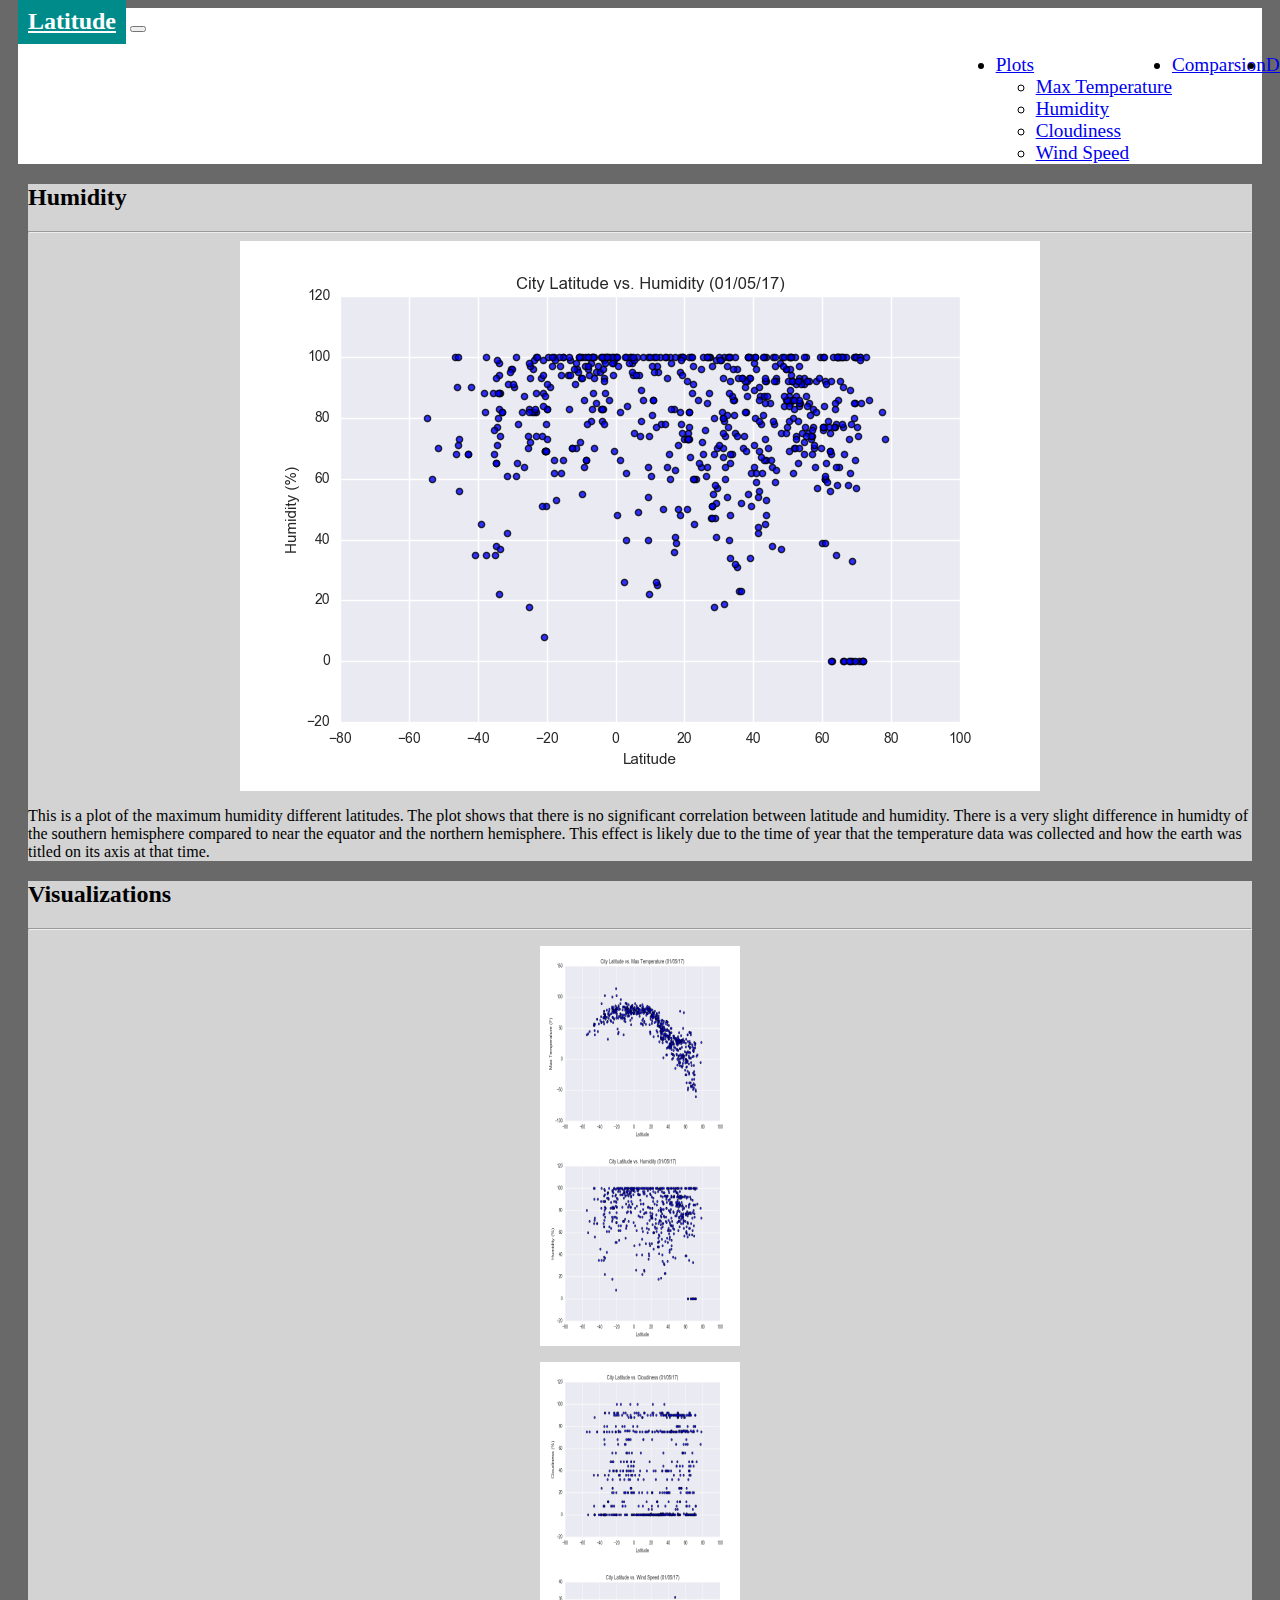
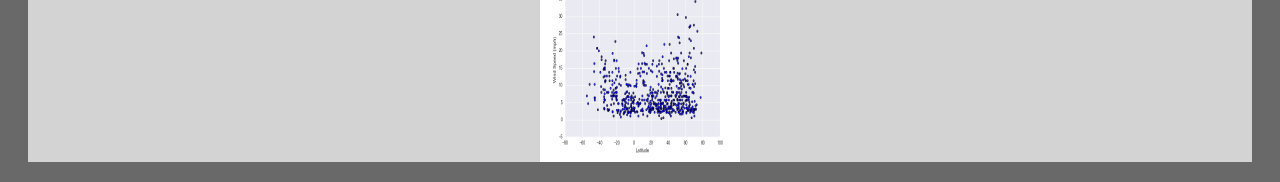
<file: humidity.html>
<!DOCTYPE html>
<html lang="en">

<head>
    <meta charset="UTF-8">
    <title>Latitude</title>
    <link href="https://cdn.jsdelivr.net/npm/bootstrap@5.3.0-alpha1/dist/css/bootstrap.min.css" rel="stylesheet" integrity="sha384-GLhlTQ8iRABdZLl6O3oVMWSktQOp6b7In1Zl3/Jr59b6EGGoI1aFkw7cmDA6j6gD" crossorigin="anonymous">
    <link rel="stylesheet" href="style.css">
</head>



<body>
  <!--NavBar-->
  <nav class="navbar navbar-expand-lg">
    <div class="container-fluid">
      <a class="navbar-brand" href="index.html">Latitude</a>
      <button class="navbar-toggler" type="button" data-bs-toggle="collapse" data-bs-target="#navbarNavDropdown" aria-controls="navbarNavDropdown" aria-expanded="false" aria-label="Toggle navigation">
        <span class="navbar-toggler-icon"></span>
      </button>

      <div class="collapse navbar-collapse" id="navbarNavDropdown">
        <ul class="navbar-nav">

          <li class="nav-item dropdown">
            <a class="nav-link dropdown-toggle" href="#" role="button" data-bs-toggle="dropdown" aria-expanded="false">
                Plots
            </a>
            <ul class="dropdown-menu">
                <li><a class="dropdown-item" href="max_temp.html">Max Temperature</a></li>
                <li><a class="dropdown-item" href="humidity.html">Humidity</a></li>
                <li><a class="dropdown-item" href="cloudiness.html">Cloudiness</a></li>
                <li><a class="dropdown-item" href="wind_speed.html">Wind Speed</a></li>
            </ul>
          </li>

          <li class="nav-item">
            <a class="nav-link" aria-current="page" href="comparison.html">Comparsion</a>
          </li>

          <li class="nav-item">
            <a class="nav-link" href="data.html">Data</a>
          </li>
        </ul>
      </div>
    </div>
  </nav>

  <!--2 column layout-->

    <div class="row ms-5 me-5">
      
      <div class="col-md-8 pb-3">
        <div class="card">

          <div class="card-body">
            <h2 class="card-title text-secondary">Humidity</h2>
            <hr />

            <img src="Resources\assets\images\Fig2.png" class="card-img-top" alt="Humidity Plot" style="max-width: 50rem;">
            
            <p>


              <div class="card-text">
                  This is a plot of the maximum humidity different latitudes.  The plot shows that there is no significant correlation between latitude and humidity.  There is a very slight difference in humidty of the southern hemisphere compared to near the equator and the northern hemisphere.  This effect is likely due to the time of year that the temperature data was collected and how the earth was titled on its axis at that time.
              </div>  
            </p>

          </div>
        </div>
      </div>

        

      <div class="col-md-4">
        <div class="card">

          <div class="card-body">
            <h2 class="card-title text-secondary">Visualizations</h2>
            <hr />

            <p>
              <div class="row">
                <div class="col-sm-6">
                  <div class="pb-3">
                      <img
                      src="Resources\assets\images\Fig1.png"
                      class="img-thumbnail"
                      height="200" 
                      width="200"
                      alt="Max Temperature"
                      >
                  </div>
                </div>

                <div class="col-sm-6">
                  <div class="pb-3">
                    <img
                    src="Resources\assets\images\Fig2.png"
                    class="img-thumbnail border-dark"
                    border-color="info"
                    border-width="20px"
                    height="200" 
                    width="200"
                    alt="Humidity"
                    >
                  </div>
                </div>

              </div>
            </p>
            
            <p>
              <div class="row">
                <div class="col-sm-6">
                  <div class="pb-3">
                    <img
                    src="Resources\assets\images\Fig3.png"
                    class="img-thumbnail"
                    height="200" 
                    width="200"
                    alt="Cloudiness"
                    >
                  </div>
                </div>

                <div class="col-sm-6">
                  <div class="pb-3">
                    <img
                    src="Resources\assets\images\Fig4.png"
                    class="img-thumbnail"
                    height="200" 
                    width="200"
                    alt="Wind Speed"
                    >
                  </div>
                </div>
            
              </div>
            </p>

            

          </div>
        </div>
      </div>
    </div>

  


  <script src="https://cdn.jsdelivr.net/npm/bootstrap@5.3.0-alpha1/dist/js/bootstrap.bundle.min.js" integrity="sha384-w76AqPfDkMBDXo30jS1Sgez6pr3x5MlQ1ZAGC+nuZB+EYdgRZgiwxhTBTkF7CXvN" crossorigin="anonymous"></script>

</body>

</html>
</file>
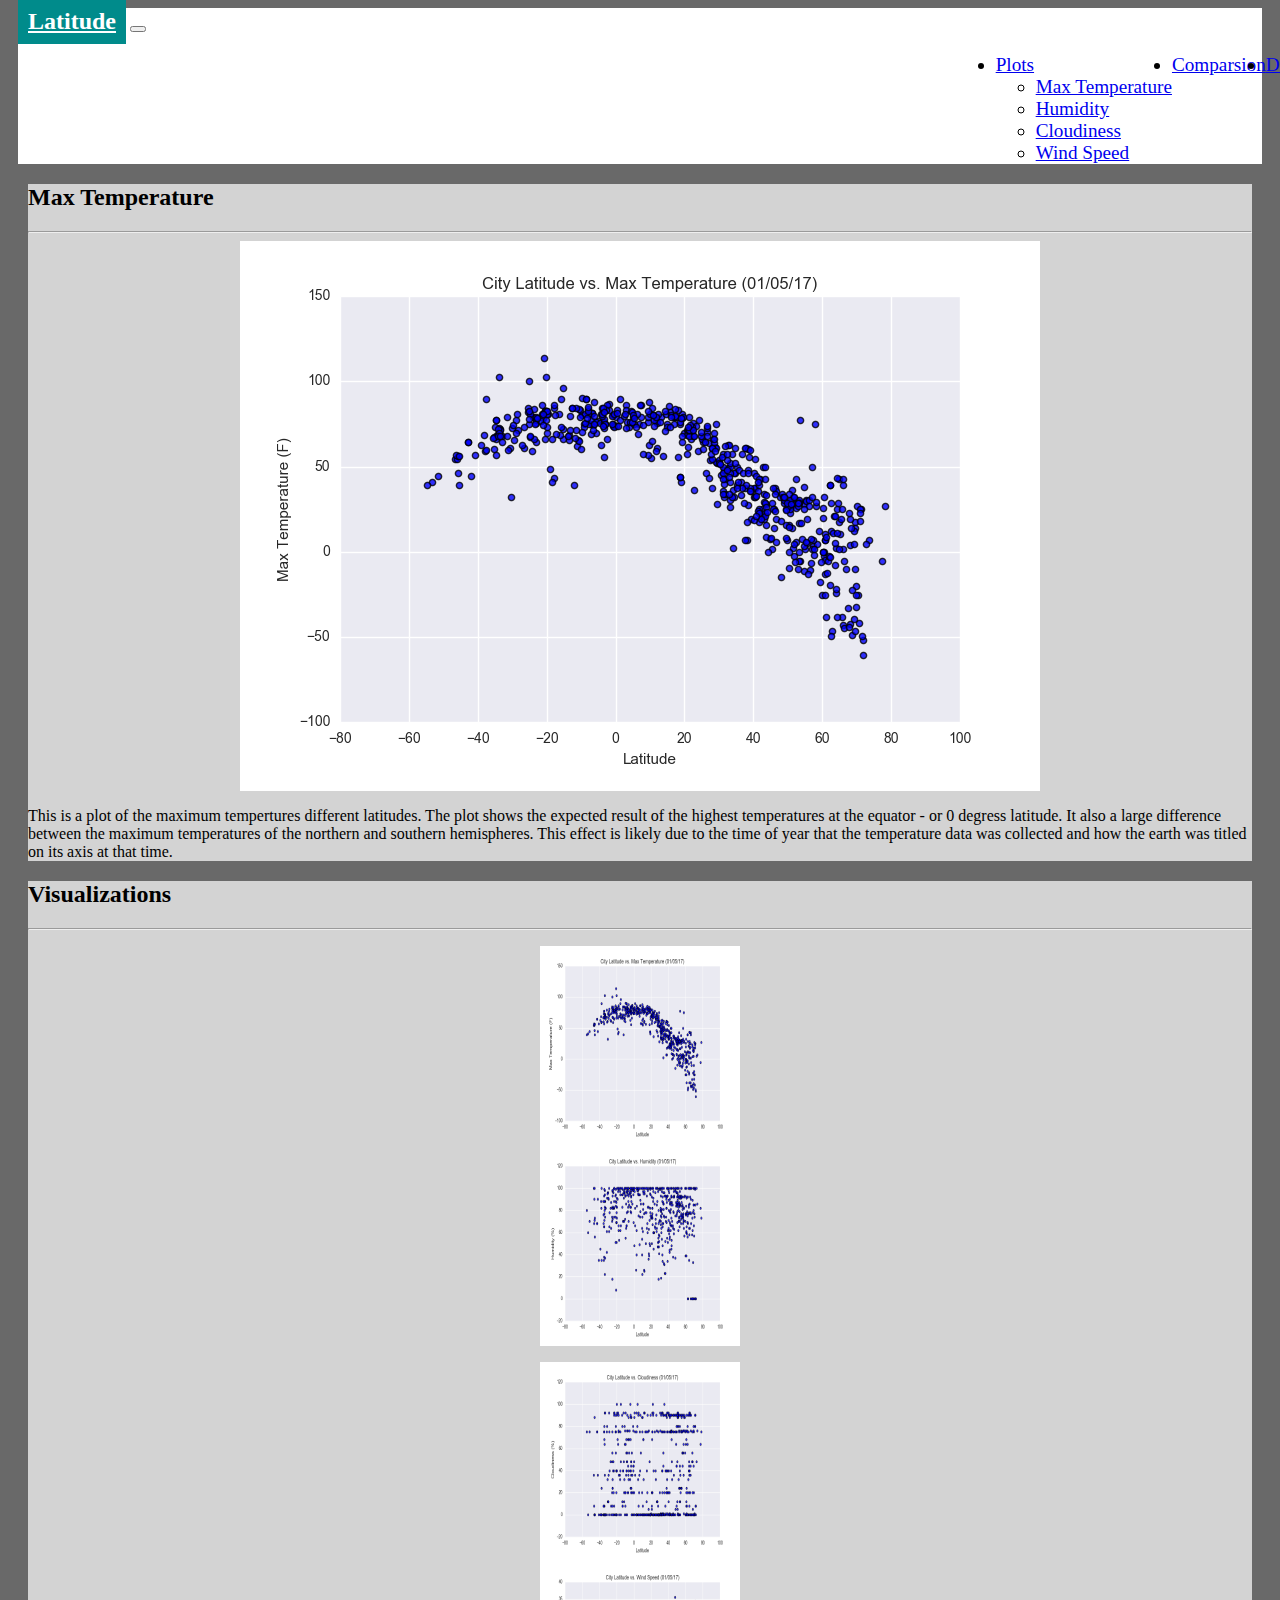
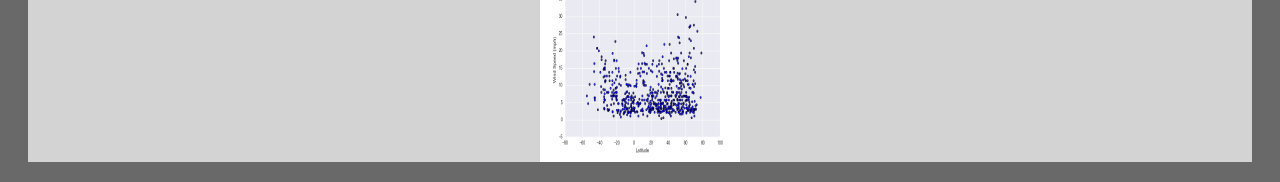
<file: max_temp.html>
<!DOCTYPE html>
<html lang="en">

<head>
    <meta charset="UTF-8">
    <title>Latitude</title>
    <link href="https://cdn.jsdelivr.net/npm/bootstrap@5.3.0-alpha1/dist/css/bootstrap.min.css" rel="stylesheet" integrity="sha384-GLhlTQ8iRABdZLl6O3oVMWSktQOp6b7In1Zl3/Jr59b6EGGoI1aFkw7cmDA6j6gD" crossorigin="anonymous">
    <link rel="stylesheet" href="style.css">
</head>



<body>
  <!--NavBar-->
  <nav class="navbar navbar-expand-lg">
    <div class="container-fluid">
      <a class="navbar-brand" href="index.html">Latitude</a>
      <button class="navbar-toggler" type="button" data-bs-toggle="collapse" data-bs-target="#navbarNavDropdown" aria-controls="navbarNavDropdown" aria-expanded="false" aria-label="Toggle navigation">
        <span class="navbar-toggler-icon"></span>
      </button>

      <div class="collapse navbar-collapse" id="navbarNavDropdown">
        <ul class="navbar-nav">

          <li class="nav-item dropdown">
            <a class="nav-link dropdown-toggle" href="#" role="button" data-bs-toggle="dropdown" aria-expanded="false">
                Plots
            </a>
            <ul class="dropdown-menu">
                <li><a class="dropdown-item" href="max_temp.html">Max Temperature</a></li>
                <li><a class="dropdown-item" href="humidity.html">Humidity</a></li>
                <li><a class="dropdown-item" href="cloudiness.html">Cloudiness</a></li>
                <li><a class="dropdown-item" href="wind_speed.html">Wind Speed</a></li>
            </ul>
          </li>

          <li class="nav-item">
            <a class="nav-link" aria-current="page" href="comparison.html">Comparsion</a>
          </li>

          <li class="nav-item">
            <a class="nav-link" href="data.html">Data</a>
          </li>
        </ul>
      </div>
    </div>
  </nav>

  <!--2 column layout-->

    <div class="row ms-5 me-5">
      
      <div class="col-md-8 pb-3">
        <div class="card">

          <div class="card-body">
            <h2 class="card-title text-secondary">Max Temperature</h2>
            <hr />

            <img src="Resources\assets\images\Fig1.png" class="card-img-top" alt="Max Temperature Plot" style="max-width: 50rem;">
            
            <p>


              <div class="card-text">
                  This is a plot of the maximum tempertures different latitudes.  The plot shows the expected result of the highest temperatures at the equator - or 0 degress latitude.  It also a large difference between the maximum temperatures of the northern and southern hemispheres.  This effect is likely due to the time of year that the temperature data was collected and how the earth was titled on its axis at that time.
              </div>  
            </p>

          </div>
        </div>
      </div>

        

      <div class="col-md-4">
        <div class="card">

          <div class="card-body">
            <h2 class="card-title text-secondary">Visualizations</h2>
            <hr />

            <p>
              <div class="row">
                <div class="col-sm-6">
                  <div class="pb-3">
                      <img
                      src="Resources\assets\images\Fig1.png"
                      class="img-thumbnail border-dark"
                      border-color="info"
                      border-width="20px"
                      height="200" 
                      width="200"
                      alt="Max Temperature"
                      >
                  </div>
                </div>

                <div class="col-sm-6">
                  <div class="pb-3">
                    <img
                    src="Resources\assets\images\Fig2.png"
                    class="img-thumbnail"
                    height="200" 
                    width="200"
                    alt="Humidity"
                    >
                  </div>
                </div>

              </div>
            </p>
            
            <p>
              <div class="row">
                <div class="col-sm-6">
                  <div class="pb-3">
                    <img
                    src="Resources\assets\images\Fig3.png"
                    class="img-thumbnail"
                    height="200" 
                    width="200"
                    alt="Cloudiness"
                    >
                  </div>
                </div>

                <div class="col-sm-6">
                  <div class="pb-3">
                    <img
                    src="Resources\assets\images\Fig4.png"
                    class="img-thumbnail"
                    height="200" 
                    width="200"
                    alt="Wind Speed"
                    >
                  </div>
                </div>
            
              </div>
            </p>

            

          </div>
        </div>
      </div>
    </div>

  


  <script src="https://cdn.jsdelivr.net/npm/bootstrap@5.3.0-alpha1/dist/js/bootstrap.bundle.min.js" integrity="sha384-w76AqPfDkMBDXo30jS1Sgez6pr3x5MlQ1ZAGC+nuZB+EYdgRZgiwxhTBTkF7CXvN" crossorigin="anonymous"></script>

</body>

</html>
</file>
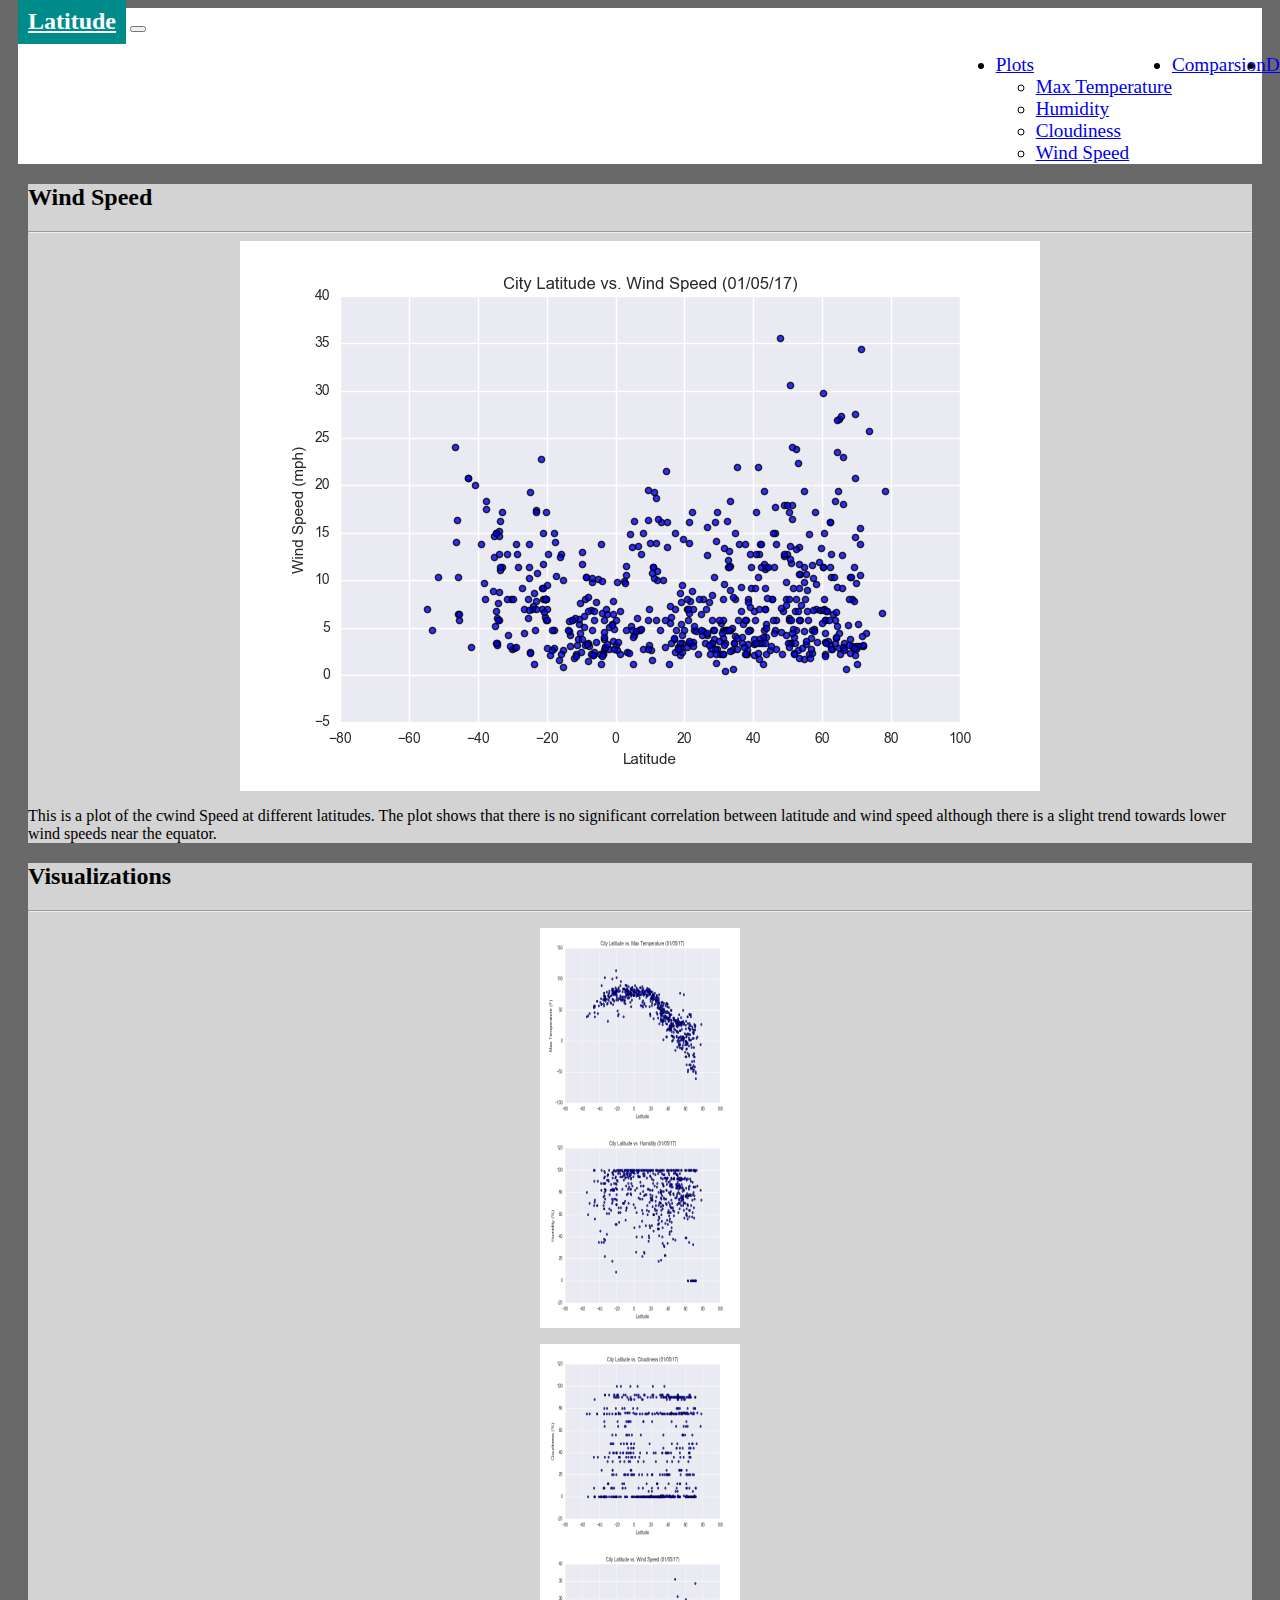
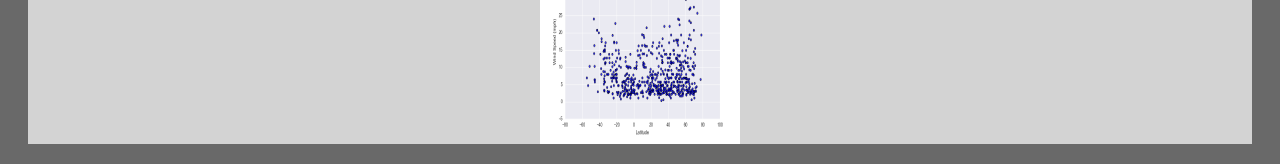
<file: wind_speed.html>
<!DOCTYPE html>
<html lang="en">

<head>
    <meta charset="UTF-8">
    <title>Latitude</title>
    <link href="https://cdn.jsdelivr.net/npm/bootstrap@5.3.0-alpha1/dist/css/bootstrap.min.css" rel="stylesheet" integrity="sha384-GLhlTQ8iRABdZLl6O3oVMWSktQOp6b7In1Zl3/Jr59b6EGGoI1aFkw7cmDA6j6gD" crossorigin="anonymous">
    <link rel="stylesheet" href="style.css">
</head>



<body>
  <!--NavBar-->
  <nav class="navbar navbar-expand-lg">
    <div class="container-fluid">
      <a class="navbar-brand" href="index.html">Latitude</a>
      <button class="navbar-toggler" type="button" data-bs-toggle="collapse" data-bs-target="#navbarNavDropdown" aria-controls="navbarNavDropdown" aria-expanded="false" aria-label="Toggle navigation">
        <span class="navbar-toggler-icon"></span>
      </button>

      <div class="collapse navbar-collapse" id="navbarNavDropdown">
        <ul class="navbar-nav">

          <li class="nav-item dropdown">
            <a class="nav-link dropdown-toggle" href="#" role="button" data-bs-toggle="dropdown" aria-expanded="false">
                Plots
            </a>
            <ul class="dropdown-menu">
                <li><a class="dropdown-item" href="max_temp.html">Max Temperature</a></li>
                <li><a class="dropdown-item" href="humidity.html">Humidity</a></li>
                <li><a class="dropdown-item" href="cloudiness.html">Cloudiness</a></li>
                <li><a class="dropdown-item" href="wind_speed.html">Wind Speed</a></li>
            </ul>
          </li>

          <li class="nav-item">
            <a class="nav-link" aria-current="page" href="comparison.html">Comparsion</a>
          </li>

          <li class="nav-item">
            <a class="nav-link" href="data.html">Data</a>
          </li>
        </ul>
      </div>
    </div>
  </nav>

  <!--2 column layout-->

    <div class="row ms-5 me-5">
      
      <div class="col-md-8 pb-3">
        <div class="card">

          <div class="card-body">
            <h2 class="card-title text-secondary">Wind Speed</h2>
            <hr />

            <img src="Resources\assets\images\Fig4.png" class="card-img-top" alt="Wind Speed" style="max-width: 50rem;">
            
            <p>


              <div class="card-text">
                  This is a plot of the cwind Speed at different latitudes.  The plot shows that there is no significant correlation between latitude and wind speed although there is a slight trend towards lower wind speeds near the equator.  
              </div>  
            </p>

          </div>
        </div>
      </div>

        

      <div class="col-md-4">
        <div class="card">

          <div class="card-body">
            <h2 class="card-title text-secondary">Visualizations</h2>
            <hr />

            <p>
              <div class="row">
                <div class="col-sm-6">
                  <div class="pb-3">
                      <img
                      class="img-thumbnail"
                      src="Resources\assets\images\Fig1.png"
                      height="200" 
                      width="200"
                      alt="Max Temperature"
                      >
                  </div>
                </div>

                <div class="col-sm-6">
                  <div class="pb-3">
                    <img
                    src="Resources\assets\images\Fig2.png"
                    class="img-thumbnail"
                    height="200" 
                    width="200"
                    alt="Humidity"
                    >
                  </div>
                </div>

              </div>
            </p>
            
            <p>
              <div class="row">
                <div class="col-sm-6">
                  <div class="pb-3">
                    <img
                    src="Resources\assets\images\Fig3.png"
                    class="img-thumbnail"
                    height="200" 
                    width="200"
                    alt="Cloudiness"
                    >
                  </div>
                </div>

                <div class="col-sm-6">
                  <div class="pb-3">
                    <img
                    src="Resources\assets\images\Fig4.png"
                    class="img-thumbnail border-dark"
                    border-color="info"
                    border-width="20px"
                    height="200" 
                    width="200"
                    alt="Wind Speed"
                    >
                  </div>
                </div>
            
              </div>
            </p>

            

          </div>
        </div>
      </div>
    </div>

  


  <script src="https://cdn.jsdelivr.net/npm/bootstrap@5.3.0-alpha1/dist/js/bootstrap.bundle.min.js" integrity="sha384-w76AqPfDkMBDXo30jS1Sgez6pr3x5MlQ1ZAGC+nuZB+EYdgRZgiwxhTBTkF7CXvN" crossorigin="anonymous"></script>

</body>

</html>
</file>
<file: style.css>
/* All img tags */
  img {
    /* 
      Center a block element in the middle of its enclosing tag.
      When you use the "auto" rule on both left and right margins, 
      your browser will do the math necessary to center a block element.
      */
    margin-left: auto;
    margin-right: auto;
    /* Block display (more on this later) */
    display: block;
  }

  tr {

    text-align: center;

  }

  td {
    white-space: nowrap;
    overflow: hidden;
    text-overflow:ellipsis;
  }

body {
  background:dimgray;
}

.card {
  margin:20px;
  background:lightgray;
}
.navbar {
background-color:white;
margin-bottom: 20px;
padding:0%;
margin-left: 10px;
margin-right:10px;
}

.navbar-nav {
  display:flex;
  justify-content: flex-end;
  width:100%;
  font-family: Georgia, 'Times New Roman', Times, serif;
  font-size: larger;
}

.navbar-brand{
  color:white;
  background: #008b8b;
  padding: 10px;
  font-weight: bold;
  font-family:Georgia;
  font-size:x-large;

}




@media (max-width: 600px) {
  .navbar {
    background-color:#008b8b;
    margin-bottom: 20px;
    padding:0%;
    margin-left: 10px;
    margin-right:10px;
    }

  .navbar-brand{
    color:white;
    padding: 0px;
    font-weight: bold;
    font-family:Georgia;
    font-size: larger;
  }

  .navbar-toggler {
    border-color: white;
  }


}
</file>
